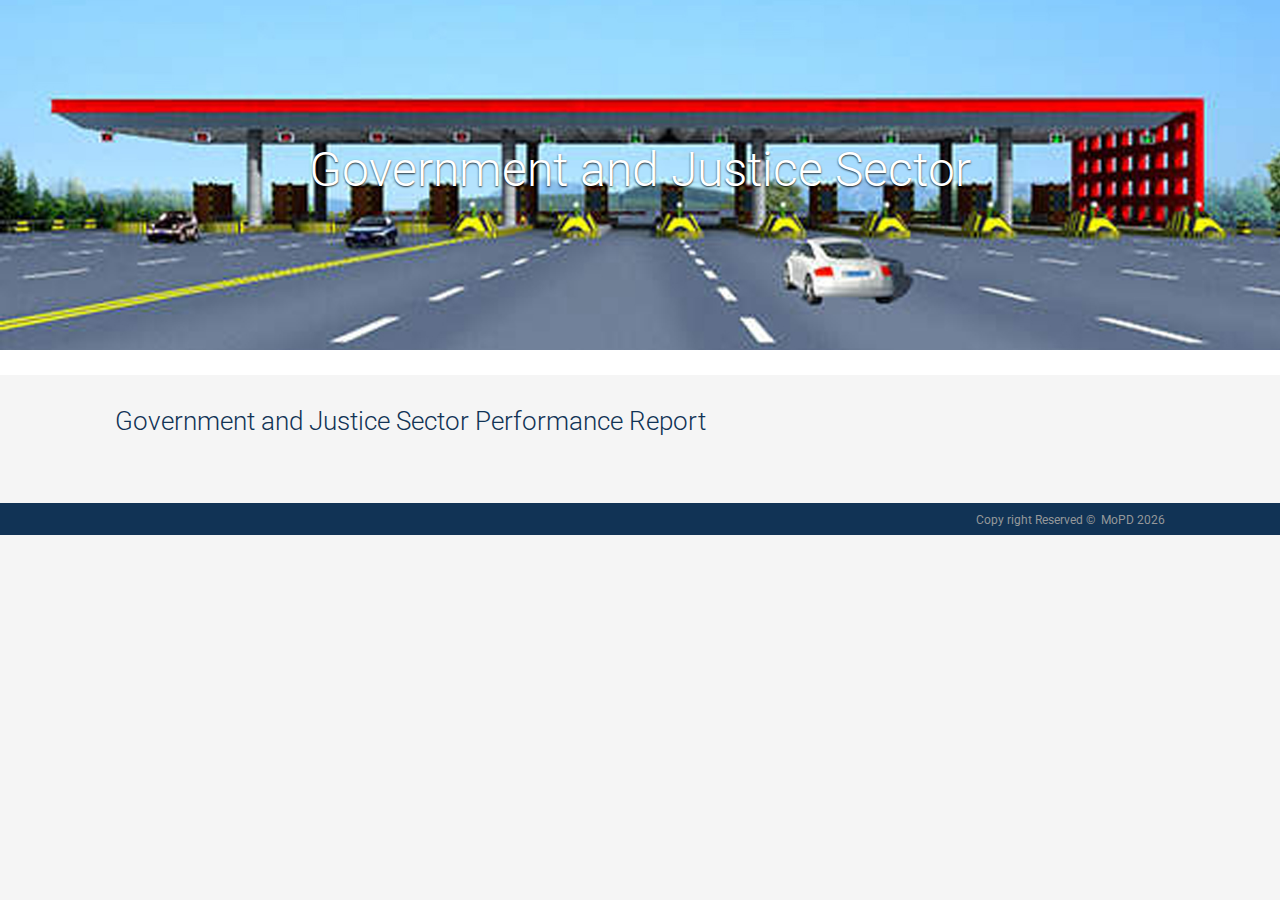
<file: govt_and_justice.html>
<!DOCTYPE html>


<html lang="en_GB">



<!-- Mirrored from data.gov.sg/ by HTTrack Website Copier/3.x [XR&CO'2014], Wed, 05 Apr 2023 12:31:30 GMT -->
<!-- Added by HTTrack -->
<meta http-equiv="content-type" content="text/html;charset=utf-8" />
<!-- /Added by HTTrack -->

<head>
    <!--[if lte ie 8]><script type="text/javascript" src="/fanstatic/vendor/:version:2020-12-29T10:24:02/html5.min.js"></script><![endif]-->
    <link rel="stylesheet" type="text/css" href="css/select2.css" />
    <link rel="stylesheet" type="text/css" href="css/datagovsg.min.css" />
    <link rel="stylesheet" type="text/css" href="css/index.min.css" />
    <link rel="stylesheet" type="text/css" href="css/infocard.css" />
    <link rel="stylesheet" type="text/css" href="css/plottable.css" />


    <script src="https://cdn.datatables.net/1.13.4/css/jquery.dataTables.min.css"></script>
    <script src="https://code.highcharts.com/highcharts.js"></script>
    <script src="https://code.highcharts.com/modules/exporting.js"></script>
    <script src="https://code.highcharts.com/modules/accessibility.js"></script>
    <script src="https://code.highcharts.com/modules/series-label.js"></script>
    
    <title>
    

    </title>

<style>

</style>
</head>

<body>
  
    <!-- <nav class="site-nav">
        <div class="container">
            <a href="index.html">
                <img class="site-logo" src="images/logo.svg" alt="Data.gov.sg" title="Data.gov.sg" />
            </a>
            <a href="index.html" class="site-title">Data.gov.sg</a>
            <div class="flex-spacer"></div>

            <a class="site-link ga-nav-blog" href='https://blog.data.gov.sg/'>Blog</a>
            <a class="site-link ga-nav-developers" href='developer.html'>Developers</a>
            <a class="site-link ga-nav-request" href='https://github.com/datagovsg/datagovsg-datasets/issues/new?title=Dataset%20request:%20%3Cdataset%20title%3E'>Data Request</a>

        </div>
    </nav> -->

    <div class="collapse topic-collapse">
        <div class="container">
            <div class="row">

                <div class="col-xs-4 col-sm-fifth col-sm-ninth">
                    <a class="topic-link ga-nav-topic-selector" data-ga=Economy href="group/economy.html">
                        <img class="hover-on" src=group_icons/active/economy.svg>
                        <img class="hover-off" src=group_icons/inactive/economy.svg>
                        <h5 class="topic-title"><small>Economy</small></h5>
                    </a>
                </div>

                <div class="col-xs-4 col-sm-fifth col-sm-ninth">
                    <a class="topic-link ga-nav-topic-selector" data-ga=Education href="group/education.html">
                        <img class="hover-on" src=group_icons/active/education.svg>
                        <img class="hover-off" src=group_icons/inactive/education.svg>
                        <h5 class="topic-title"><small>Education</small></h5>
                    </a>
                </div>

                <div class="col-xs-4 col-sm-fifth col-sm-ninth">
                    <a class="topic-link ga-nav-topic-selector" data-ga=Environment href="group/environment.html">
                        <img class="hover-on" src=group_icons/active/environment.svg>
                        <img class="hover-off" src=group_icons/inactive/environment.svg>
                        <h5 class="topic-title"><small>Environment</small></h5>
                    </a>
                </div>

                <div class="col-xs-4 col-sm-fifth col-sm-ninth">
                    <a class="topic-link ga-nav-topic-selector" data-ga=Finance href="group/finance.html">
                        <img class="hover-on" src=group_icons/active/finance.svg>
                        <img class="hover-off" src=group_icons/inactive/finance.svg>
                        <h5 class="topic-title"><small>Finance</small></h5>
                    </a>
                </div>

                <div class="col-xs-4 col-sm-fifth col-sm-ninth">
                    <a class="topic-link ga-nav-topic-selector" data-ga=Health href="group/health.html">
                        <img class="hover-on" src=group_icons/active/health.svg>
                        <img class="hover-off" src=group_icons/inactive/health.svg>
                        <h5 class="topic-title"><small>Health</small></h5>
                    </a>
                </div>

                <div class="col-xs-4 col-sm-fifth col-sm-ninth">
                    <a class="topic-link ga-nav-topic-selector" data-ga=Infrastructure href="group/infrastructure.html">
                        <img class="hover-on" src=group_icons/active/infrastructure.svg>
                        <img class="hover-off" src=group_icons/inactive/infrastructure.svg>
                        <h5 class="topic-title"><small>Infrastructure</small></h5>
                    </a>
                </div>

                <div class="col-xs-4 col-sm-fifth col-sm-ninth">
                    <a class="topic-link ga-nav-topic-selector" data-ga=Society href="group/society.html">
                        <img class="hover-on" src=group_icons/active/society.svg>
                        <img class="hover-off" src=group_icons/inactive/society.svg>
                        <h5 class="topic-title"><small>Society</small></h5>
                    </a>
                </div>

                <div class="col-xs-4 col-sm-fifth col-sm-ninth">
                    <a class="topic-link ga-nav-topic-selector" data-ga=Technology href="group/technology.html">
                        <img class="hover-on" src=group_icons/active/technology.svg>
                        <img class="hover-off" src=group_icons/inactive/technology.svg>
                        <h5 class="topic-title"><small>Technology</small></h5>
                    </a>
                </div>

                <div class="col-xs-4 col-sm-fifth col-sm-ninth">
                    <a class="topic-link ga-nav-topic-selector" data-ga=Transport href="group/transport.html">
                        <img class="hover-on" src=group_icons/active/transport.svg>
                        <img class="hover-off" src=group_icons/inactive/transport.svg>
                        <h5 class="topic-title"><small>Transport</small></h5>
                    </a>
                </div>

            </div>
        </div>
    </div>

    <header class="site-header " style="background-image: url(images/header-home.jpg)">
        <h1 class="headline container text-center">
            Government and Justice Sector
        </h1>

    </header>
    <main class="site-main">

        <div class="topics-section">
            <div class="container">
                <div class="topics-row">

                </div>
            </div>
        </div>

<section>
    <div class="container">
                <h2 class="section-title text-muted">Government and Justice Sector Performance Report</h2>
                <div class="row row-scroll">
                    

   
            <!--second graphs start  -->
    <div class="col-md-4 col-sm-6">
                <div class="content-box">
                   <div class="chart-box m-2">
                        <figure class="highcharts-figure">
                        <div id="peace"></div>
                               
                       </figure>
                       </div>
               </div>

       <script>
       Highcharts.chart('peace', {
       chart: {
           type: 'area'
       },
       title: {
           text: 'የሰላም ዘርፍ የ2015 በጀት ዓመት የዘጠኝ ወር ዕቅድ አፈጻጸም',
           align: 'left'
       },
       
       xAxis: {
           categories: ['የ2015 ዓመታዊ ግብ', 'የ2015 የ9 ወራት ዕቅድ2', 'የ2015 የ9 ወራት አፈጻጸም', 'የ9 ወር አፈፃፀም(በመቶኛ)']
       },
       yAxis: {
           title: {
           text: 'የዘጠኝ ወር አፈጻጸም '
           }
       },
       credits: {
           enabled: false
       },
       series: [{
           name: 'ከስልጠና በኋላ ከክልላቸው ውጭ ተሰማርተው አገልግሎት የሰጡ በጎ-ፈቃደኞች በቁጥር',
           data: [972.4, 4103.7, 977.0, 1525.4]
       }, {
           name: 'በዘመናዊ ቴክኖሎጂ የተደገፈ የቅድመ ማስጠንቀቂያ ሥርዓት ሽፋን በመቶኛ',
           data: [400.2, 68.6, 91.3, 33.2]
       }, 
       {
           name: 'ፈጣን ምላሽ ያገኙ የቅድመ ማስጠንቀቂያ መረጃዎች ምጣኔ በመቶኛ',
           data: [-3164.6, -13988.5, -3575.8, -6074]
       },{
           name: 'በተሰጠ ፈጣን ምላሽ የተደረሰ መግባባትና ማስቀረት የተቻለ ግጭት መጠን በመቶኛ',
           data: [586.9, 2723.5, 564.4,1373.1]
       },{
        name: 'ወደ አንጻራዊ ሰላማዊነት የተሸጋገሩ የግጭት ቀጠናዎች በመቶኛ',
        data: [586.9, 2723.5, 564.4,1373.1]
    },{
        name: 'ሀገር-በቀል የግጭት አፈታት ስርዓት እንዲፈታ የተደረገ አለመግባባቶችና ግጭቶች በቁጥር',
        data: [586.9, 2723.5, 564.4,1373.1]
    },{
        name: 'በአጎራባች ክልሎች ያደገ የህዝብ ለህዝብ መተሳሰብና መተማመን በመቶኛ',
        data: [586.9, 2723.5, 564.4,1373.1]
    }
    
       ]
       });
       </script>
   </div>

        <div class="col-md-4 col-sm-6">
                    <div class="content-box">
                       <div class="chart-box m-2">
                            <figure class="highcharts-figure">
                            <div id="foreign"></div>
                                   
                           </figure>
                           </div>
                   </div>

           <script>
           Highcharts.chart('foreign', {
           chart: {
               type: 'area'
           },
           title: {
               text: 'የ2015 በጀት ዓመት የዘጠኝ ወር የውጭ ግንኙነት ዕቅድ አፈጻጸም',
               align: 'left'
           },
           
           xAxis: {
               categories: ['የ2015 ዓመታዊ ግብ', 'የ2015 የ9 ወራት ዕቅድ2', 'የ2015 የ9 ወራት አፈጻጸም', 'የ9 ወር አፈፃፀም(በመቶኛ)']
           },
           yAxis: {
               title: {
               text: 'የዘጠኝ ወር አፈጻጸም'
               }
           },
           credits: {
               enabled: false
           },
           series: [{
               name: 'የተካሄዱ የኢንቨስትመንት የፕሮሞሽኖች መድረኮች እና የተገኙ ውጤቶች በመቶኛ',
               data: [438.9, 73, 97.9, 34.1]
           }, {
               name: 'ማስተሳሰር የተቻለ ላኪዎች በቁጥር',
               data: [400.2, 68.6, 91.3, 33.2]
           }, 
           {
               name: 'አዲስ የተመቻቹ የወጪ ንግድ መዳረሻ ገበያዎች በቁጥር',
               data: [38.6, 4.4, 6.6, 48.4]
           },{
               name: 'ማስተዋወቅ የተቻለባቸው የቱሪዝም የፕሮሞሽኖች መድረኮች እና የተገኙ ውጤቶች በመቶኛ',
               data: [674.6, 111.3, 127.6, 14.6]
           }, 
           {
               name: 'አገራችንን በቱር ፓኬጃቸው ያስገቡ ቱር ኦፕሬተሮች በቁጥር',
               data: [-221.1, -39.3, 20.7, -22.5]
           }, 
           {
               name: 'ወደ አገራችን ቱሪስቶችን የላኩ የቱር ኦፕሬተሮች በቁጥር',
               data: [-218.1, -48.3, 25.7, -12.5]
           }, 
           {
               name: 'መብታቸው የተከበረላቸው በውጭ ሀገር የሚኖሩ ዜጎች በቁጥር',
               data: [-2.1, -8.3, 2.7, -32.5]
           }, 
           {
               name: 'በውጭ አገራት በአስቸጋሪ ሁኔታ ካሉ ዜጎች የተመለሱ በቁጥር',
               data: [-2.1, -8.3, 2.7, -32.5]
           }, 
           {
               name: 'ወደ ሀገር የተላከ ገንዘብ (ሬሚታንስ) በዶላር',
               data: [-2.1, -8.3, 2.7, -32.5]
           }, 
           {
               name: 'በቦንድ ሽያጭ የተሰበሰበ ሀብት በዶላር',
               data: [-2.1, -8.3, 2.7, -32.5]
           }
           ]
           });
           </script>
       </div>

       <div class="col-md-4 col-sm-6">
                    <div class="content-box">

                       <div class="chart-box m-2">
                            <figure class="highcharts-figure">
                            <div id="justice"></div>
                                   
                           </figure>
                           </div>
                   </div>

           <script>
           Highcharts.chart('justice', {
           chart: {
               type: 'area'
           },
           title: {
               text: 'የፍትህ ዘርፍ የ2015 በጀት ዓመት የዘጠኝ ወር ዕቅድ አፈጻጸም',
               align: 'left'
           },
           
           xAxis: {
               categories: ['የ2015 ዓመታዊ ግብ', 'የ2015 የ9 ወራት ዕቅድ2', 'የ2015 የ9 ወራት አፈጻጸም', 'የ9 ወር አፈፃፀም(በመቶኛ)']
           },

           yAxis: {
               title: {
               text: 'የዘጠኝ ወር አፈጻጸም'
               }
           },
           credits: {
               enabled: false
           },
           series: [{
               name: 'የፍትሐብሄር ጉዳዮች በድርድር መፍታት ምጣኔ በመቶኛ',
               data: [438.9, 73, 97.9, 34.1]
           }, {
               name: 'የፍትሐብሄር ጉዳዮች ክርክር የመርታት ምጣኔ በመቶኛ ',
               data: [400.2, 68.6, 91.3, 33.2]
           }, 
           {
               name: 'የፍትሐብሄር ይግባኝ ክርክሮች የመርታት ምጣኔ በመቶኛ',
               data: [38.6, 4.4, 6.6, 48.4]
           },{
               name: 'የፍትሐብሔር ፍርድ አፈፃፀም ምጣኔ በመቶኛ',
               data: [674.6, 111.3, 127.6, 14.6]
           }, 
           {
               name: 'ለመንግስት ተቋማት የተሰጠ የፍትሐ ብሔር ህግ ምክር አገልግሎት በመቶኛ',
               data: [-228.1, -38.3, 29.7, -22.5]
           }, 
           {
               name: 'ውሳኔ የተሰጣቸው ለአስተዳደር ችሎት የቀረቡ መዝገቦች ምጣኔ በመቶኛ',
               data: [-228.1, -38.3, 29.7, -22.5]
           }, 
           {
               name: 'የብሔራዊ የሰብዓዊ መብት ድርጊት መርሀ ግብር አፈጻጸም ምጣኔ በመቶኛ',
               data: [-228.1, -38.3, 29.7, -22.5]
           }, 
           {
               name: 'የወንጀል ምርመራ መዛግብት ዉሳኔ የመስጠት (ማጥራት) ምጣኔ በመቶኛ',
               data: [-228.1, -38.3, 29.7, -22.5]
           }, 
           {
               name: 'የወንጀል ክሶችን የመርታት ምጣኔ በመቶኛ',
               data: [-228.1, -38.3, 29.7, -22.5]
           }, 
           {
               name: 'ነጻ የህግ አገልግሎት ያገኙ ልዩ ድጋፍ የሚሹ ዜጎች ድርሻ በመቶኛ',
               data: [-228.1, -38.3, 29.7, -22.5]
           }, 
           {
               name: 'ጥበቃ ለሚያስፈልጋቸው ጠቋሚና ምስክሮች ጥበቃ የማድረግ ምጣኔ በመቶኛ',
               data: [-228.1, -38.3, 29.7, -22.5]
           }, 
           {
               name: 'የከለላ ዉሳኔዎችን የማይቀበሉ ወይም የሚያደናቅፉ ሰዎችን በህግ እንዲጠየቁ የማድረግ ምጣኔ በመቶኛ',
               data: [-228.1, -38.3, 29.7, -22.5]
           }
           ]
           });
           </script>
       </div>
           

     </div>
    </div>
</section>

</main>

    <footer class="site-account text-right text-muted">
        <div class="container">
            <small>
          <a href="#">
            Copy right Reserved &#169; &nbsp;MoPD  <script>document.write( new Date().getFullYear() );</script>
          </a>
          
        </small>
        </div>
    </footer>
    <script>
        document.getElementsByTagName('html')[0].className += ' js';
    </script>
    <script type="text/javascript" src="js/jquery.min.js"></script>
    <script type="text/javascript" src="js/select2.min.js"></script>
    <script type="text/javascript" src="js/jquery.appear.js"></script>
    <script type="text/javascript" src="js/jquery.autocomplete.min.js"></script>
    <script type="text/javascript" src="js/bootstrap.js"></script>
    <script type="text/javascript" src="js/plottable.min.js"></script>
    <script type="text/javascript" src="js/bootstrap.js"></script>
 
    <script type="text/javascript" src="js/infocard.js"></script>
    <script type="text/javascript" src="https://cdn.datatables.net/1.13.4/js/jquery.dataTables.min.js"></script>
    




</body>

</html>
</file>
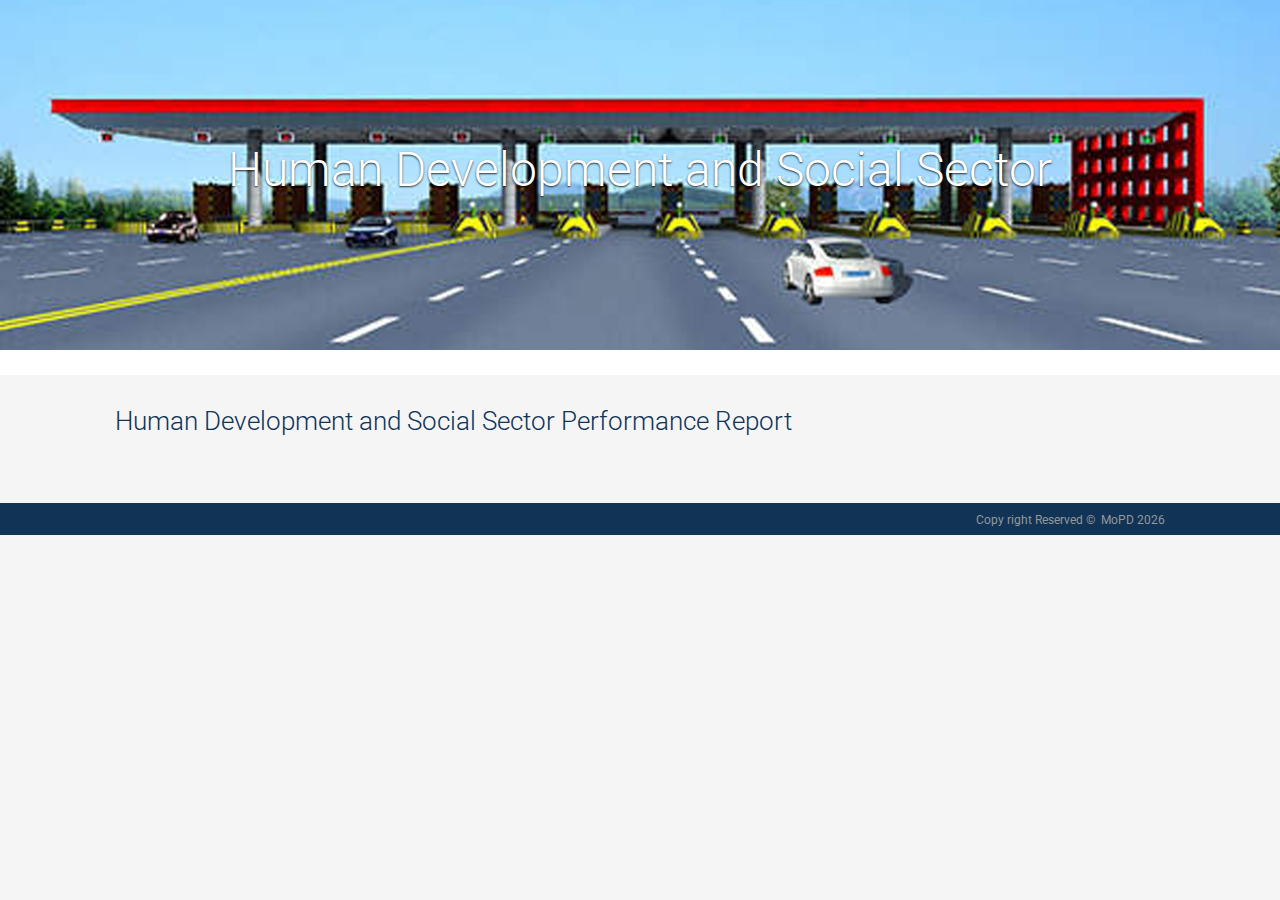
<file: human _and_social_devt.html>
<!DOCTYPE html>


<html lang="en_GB">



<!-- Mirrored from data.gov.sg/ by HTTrack Website Copier/3.x [XR&CO'2014], Wed, 05 Apr 2023 12:31:30 GMT -->
<!-- Added by HTTrack -->
<meta http-equiv="content-type" content="text/html;charset=utf-8" />
<!-- /Added by HTTrack -->

<head>
    <!--[if lte ie 8]><script type="text/javascript" src="/fanstatic/vendor/:version:2020-12-29T10:24:02/html5.min.js"></script><![endif]-->
    <link rel="stylesheet" type="text/css" href="css/select2.css" />
    <link rel="stylesheet" type="text/css" href="css/datagovsg.min.css" />
    <link rel="stylesheet" type="text/css" href="css/index.min.css" />
    <link rel="stylesheet" type="text/css" href="css/infocard.css" />
    <link rel="stylesheet" type="text/css" href="css/plottable.css" />


    <script src="https://cdn.datatables.net/1.13.4/css/jquery.dataTables.min.css"></script>
    <script src="https://code.highcharts.com/highcharts.js"></script>
    <script src="https://code.highcharts.com/modules/exporting.js"></script>
    <script src="https://code.highcharts.com/modules/accessibility.js"></script>
    <script src="https://code.highcharts.com/modules/series-label.js"></script>
    
    <title>
    

    </title>

<style>

</style>
</head>

<body>
  
    <!-- <nav class="site-nav">
        <div class="container">
            <a href="index.html">
                <img class="site-logo" src="images/logo.svg" alt="Data.gov.sg" title="Data.gov.sg" />
            </a>
            <a href="index.html" class="site-title">Data.gov.sg</a>
            <div class="flex-spacer"></div>

            <a class="site-link ga-nav-blog" href='https://blog.data.gov.sg/'>Blog</a>
            <a class="site-link ga-nav-developers" href='developer.html'>Developers</a>
            <a class="site-link ga-nav-request" href='https://github.com/datagovsg/datagovsg-datasets/issues/new?title=Dataset%20request:%20%3Cdataset%20title%3E'>Data Request</a>

        </div>
    </nav> -->

    <div class="collapse topic-collapse">
        <div class="container">
            <div class="row">

                <div class="col-xs-4 col-sm-fifth col-sm-ninth">
                    <a class="topic-link ga-nav-topic-selector" data-ga=Economy href="group/economy.html">
                        <img class="hover-on" src=group_icons/active/economy.svg>
                        <img class="hover-off" src=group_icons/inactive/economy.svg>
                        <h5 class="topic-title"><small>Economy</small></h5>
                    </a>
                </div>

                <div class="col-xs-4 col-sm-fifth col-sm-ninth">
                    <a class="topic-link ga-nav-topic-selector" data-ga=Education href="group/education.html">
                        <img class="hover-on" src=group_icons/active/education.svg>
                        <img class="hover-off" src=group_icons/inactive/education.svg>
                        <h5 class="topic-title"><small>Education</small></h5>
                    </a>
                </div>

                <div class="col-xs-4 col-sm-fifth col-sm-ninth">
                    <a class="topic-link ga-nav-topic-selector" data-ga=Environment href="group/environment.html">
                        <img class="hover-on" src=group_icons/active/environment.svg>
                        <img class="hover-off" src=group_icons/inactive/environment.svg>
                        <h5 class="topic-title"><small>Environment</small></h5>
                    </a>
                </div>

                <div class="col-xs-4 col-sm-fifth col-sm-ninth">
                    <a class="topic-link ga-nav-topic-selector" data-ga=Finance href="group/finance.html">
                        <img class="hover-on" src=group_icons/active/finance.svg>
                        <img class="hover-off" src=group_icons/inactive/finance.svg>
                        <h5 class="topic-title"><small>Finance</small></h5>
                    </a>
                </div>

                <div class="col-xs-4 col-sm-fifth col-sm-ninth">
                    <a class="topic-link ga-nav-topic-selector" data-ga=Health href="group/health.html">
                        <img class="hover-on" src=group_icons/active/health.svg>
                        <img class="hover-off" src=group_icons/inactive/health.svg>
                        <h5 class="topic-title"><small>Health</small></h5>
                    </a>
                </div>

                <div class="col-xs-4 col-sm-fifth col-sm-ninth">
                    <a class="topic-link ga-nav-topic-selector" data-ga=Infrastructure href="group/infrastructure.html">
                        <img class="hover-on" src=group_icons/active/infrastructure.svg>
                        <img class="hover-off" src=group_icons/inactive/infrastructure.svg>
                        <h5 class="topic-title"><small>Infrastructure</small></h5>
                    </a>
                </div>

                <div class="col-xs-4 col-sm-fifth col-sm-ninth">
                    <a class="topic-link ga-nav-topic-selector" data-ga=Society href="group/society.html">
                        <img class="hover-on" src=group_icons/active/society.svg>
                        <img class="hover-off" src=group_icons/inactive/society.svg>
                        <h5 class="topic-title"><small>Society</small></h5>
                    </a>
                </div>

                <div class="col-xs-4 col-sm-fifth col-sm-ninth">
                    <a class="topic-link ga-nav-topic-selector" data-ga=Technology href="group/technology.html">
                        <img class="hover-on" src=group_icons/active/technology.svg>
                        <img class="hover-off" src=group_icons/inactive/technology.svg>
                        <h5 class="topic-title"><small>Technology</small></h5>
                    </a>
                </div>

                <div class="col-xs-4 col-sm-fifth col-sm-ninth">
                    <a class="topic-link ga-nav-topic-selector" data-ga=Transport href="group/transport.html">
                        <img class="hover-on" src=group_icons/active/transport.svg>
                        <img class="hover-off" src=group_icons/inactive/transport.svg>
                        <h5 class="topic-title"><small>Transport</small></h5>
                    </a>
                </div>

            </div>
        </div>
    </div>

    <header class="site-header " style="background-image: url(images/header-home.jpg)">
        <h1 class="headline container text-center">
            Human Development and Social Sector
        </h1>

    </header>
    <main class="site-main">

        <div class="topics-section">
            <div class="container">
                <div class="topics-row">

                </div>
            </div>
        </div>

<section>
    <div class="container">
                <h2 class="section-title text-muted">Human Development and Social Sector Performance Report</h2>
                <div class="row row-scroll">
                    

   
            <!--second graphs start  -->
            <div class="col-md-4 col-sm-6">
                <div class="content-box">
                   <div class="chart-box m-2">
                        <figure class="highcharts-figure">
                        <div id="education"></div>
                               
                       </figure>
                       </div>
               </div>

       <script>
       Highcharts.chart('education', {
       chart: {
           type: 'area'
       },
       title: {
           text: 'የትምህርት ዘርፍ የ2015 በጀት ዓመት የዘጠኝ ወር ዕቅድ አፈጻጸም',
           align: 'left'
       },
       
       xAxis: {
           categories: ['የ2015 ዓመታዊ ግብ', 'የ2015 የ9 ወራት ዕቅድ2', 'የ2015 የ9 ወራት አፈጻጸም', 'የ9 ወር አፈፃፀም(በመቶኛ)']
       },
       yAxis: {
           title: {
           text: 'የትምህርት ዘርፍ አፈጻጽም'
           }
       },
       credits: {
           enabled: false
       },
       series: [{
           name: 'አዲስ የመደበኛ ተማሪዎች ቅበላ በቁጥር',
           data: [972.4, 4103.7, 977.0, 1525.4]
       }, {
           name: 'ራስ ገዝ ዩኒቨርሲቲዎች በቁጥር',
           data: [400.2, 68.6, 91.3, 33.2]
       }, 
       {
           name: 'የከፍተኛ ትምህርት ተማሪዎች አመታዊ የቅበላ ዕድገት',
           data: [-3164.6, -13988.5, -3575.8, -6074]
       },{
           name: 'የከፍተኛ ትምህርት ጥቅል ተሳትፎ',
           data: [586.9, 2723.5, 564.4,1373.1]
       }
    
       ]
       });
       </script>
   </div>

        <div class="col-md-4 col-sm-6">
                    <div class="content-box">
                       <div class="chart-box m-2">
                            <figure class="highcharts-figure">
                            <div id="skills"></div>
                                   
                           </figure>
                           </div>
                   </div>

           <script>
           Highcharts.chart('skills', {
           chart: {
               type: 'area'
           },
           title: {
               text: 'የ2015 በጀት ዓመት የስራና ክህሎት ዘርፍ የዘጠኝ ወር አፈጻጸም',
               align: 'left'
           },
           
           xAxis: {
               categories: ['የ2015 ዓመታዊ ግብ', 'የ2015 የ9 ወራት ዕቅድ2', 'የ2015 የ9 ወራት አፈጻጸም', 'የ9 ወር አፈፃፀም(በመቶኛ)']
           },
           yAxis: {
               title: {
               text: 'የዘጠኝ ወር አፈጻጸም'
               }
           },
           credits: {
               enabled: false
           },
           series: [{
               name: 'ብቃታቸው በምዘና የተረጋገጠ መደበኛ ስልጠና አጠናቃቂዎች በቁጥር',
               data: [438.9, 73, 97.9, 34.1]
           }, {
               name: 'ብቃታቸው በምዘና የተረጋገጠ የገበያ-ተኮር አጫጭር ስልጠና አጠናቃቂዎች በቁጥር',
               data: [400.2, 68.6, 91.3, 33.2]
           }, 
           {
               name: 'በቴ/ሙ/ስ ተቋማት የሴት ሰልጣኞች ተሳትፎ በመቶኛ',
               data: [38.6, 4.4, 6.6, 48.4]
           },{
               name: 'አዲስ የመደበኛ ተማሪዎች ቅበላ በቁጥር',
               data: [674.6, 111.3, 127.6, 14.6]
           }, 
           {
               name: 'በገበያ ተኮር የአጫጭር ስልጠና የሚሰለጥኑ ሰልጣኞች ብዛት በቁጥር',
               data: [-221.1, -39.3, 20.7, -22.5]
           }, 
           {
               name: 'ያደገ የተቋማት አዲስ ሰልጣኝ ቅበላ ምጣኔ በመቶኛ',
               data: [-218.1, -48.3, 25.7, -12.5]
           }, 
           {
               name: 'አቅማቸው በስልጠና የተገነባ አርሶ(አርብቶ) አደሮች በቁጥር',
               data: [-2.1, -8.3, 2.7, -32.5]
           }
           ]
           });
           </script>
       </div>

       <div class="col-md-4 col-sm-6">
                    <div class="content-box">

                       <div class="chart-box m-2">
                            <figure class="highcharts-figure">
                            <div id="technology"></div>
                                   
                           </figure>
                           </div>
                   </div>

           <script>
           Highcharts.chart('technology', {
           chart: {
               type: 'area'
           },
           title: {
               text: 'የቴክኖሎጂና ኢኖቬሽን ዘርፍ የ2015 በጀት ዓመት የዘጠኝ ወር ዕቅድ አፈጻጸም',
               align: 'left'
           },
           
           xAxis: {
               categories: ['የ2015 ዓመታዊ ግብ', 'የ2015 የ9 ወራት ዕቅድ2', 'የ2015 የ9 ወራት አፈጻጸም', 'የ9 ወር አፈፃፀም(በመቶኛ)']
           },
           yAxis: {
               title: {
               text: 'የዘጠኝ ወር አፈጻጸም'
               }
           },
           credits: {
               enabled: false
           },
           series: [{
               name: 'በኦንላይን የሚሰጡ የመንግስት አገልገሎቶች ድርሻ በመቶኛ',
               data: [438.9, 73, 97.9, 34.1]
           }, {
               name: 'በመንግስት ክላውድ የሚሰጡ አገልግሎቶች ብዛት በመቶኛ ',
               data: [400.2, 68.6, 91.3, 33.2]
           }, 
           {
               name: 'ሙሉ በሙሉ በኤሌክትሮኒክ ታገዘው ለህብረተሰቡ የደረሱ አገልግሎቶች በቁጥር',
               data: [38.6, 4.4, 6.6, 48.4]
           },{
               name: 'ከ15 ዓመት ዕድሜ በላይ የሆኑ በዲጂታል ID ዳታቤዝ የታወቁ ነዋሪዎች በመቶኛ',
               data: [674.6, 111.3, 127.6, 14.6]
           }, 
           {
               name: 'የተገነቡ ኢንተርፕራይዞች በቁጥር',
               data: [-228.1, -38.3, 29.7, -22.5]
           }, 
           {
               name: 'የተደገፉ የቴክስታርትአፖች በቁጥር',
               data: [-228.1, -38.3, 29.7, -22.5]
           }, 
           {
               name: 'ውጤታማ የሁኑ የቴክስታርትአፖች በቁጥር',
               data: [-228.1, -38.3, 29.7, -22.5]
           }, 
           {
               name: 'የተገነቡ ኢንዱስትሪዎች ብዛት በቁጥር',
               data: [-228.1, -38.3, 29.7, -22.5]
           }, 
           {
               name: 'የተደገፉ የቴክክስታርትአፕ ኢንዱስትሪዎች ብዛት በቁጥር',
               data: [-228.1, -38.3, 29.7, -22.5]
           }, 
           {
               name: 'ውጤታማ የሆኑ የቴክስታርትአፕ ኢንዱስትሪዎች ብዛት በቁጥር',
               data: [-228.1, -38.3, 29.7, -22.5]
           }, 
           {
               name: 'በBusiness Process Outsourcing የተሰማሩ ድርጅቶች በቁጥር',
               data: [-228.1, -38.3, 29.7, -22.5]
           }, 
           {
               name: 'የሞባይል ተጠቃሚዎች ጥራት ያለው ተደራሽነት በመቶኛ',
               data: [-228.1, -38.3, 29.7, -22.5]
           }, 
           {
               name: 'የኢንተርኔት ተጠቃሚዎች ተደራሽነት በመቶኛ',
               data: [-228.1, -38.3, 29.7, -22.5]
           }
           ]
           });
           </script>
       </div>
           

     </div>
    </div>
</section>

</main>

    <footer class="site-account text-right text-muted">
        <div class="container">
            <small>
          <a href="#">
            Copy right Reserved &#169; &nbsp;MoPD  <script>document.write( new Date().getFullYear() );</script>
          </a>
          
        </small>
        </div>
    </footer>
    <script>
        document.getElementsByTagName('html')[0].className += ' js';
    </script>
    <script type="text/javascript" src="js/jquery.min.js"></script>
    <script type="text/javascript" src="js/select2.min.js"></script>
    <script type="text/javascript" src="js/jquery.appear.js"></script>
    <script type="text/javascript" src="js/jquery.autocomplete.min.js"></script>
    <script type="text/javascript" src="js/bootstrap.js"></script>
    <script type="text/javascript" src="js/plottable.min.js"></script>
    <script type="text/javascript" src="js/bootstrap.js"></script>
 
    <script type="text/javascript" src="js/infocard.js"></script>
    <script type="text/javascript" src="https://cdn.datatables.net/1.13.4/js/jquery.dataTables.min.js"></script>
    




</body>

</html>
</file>
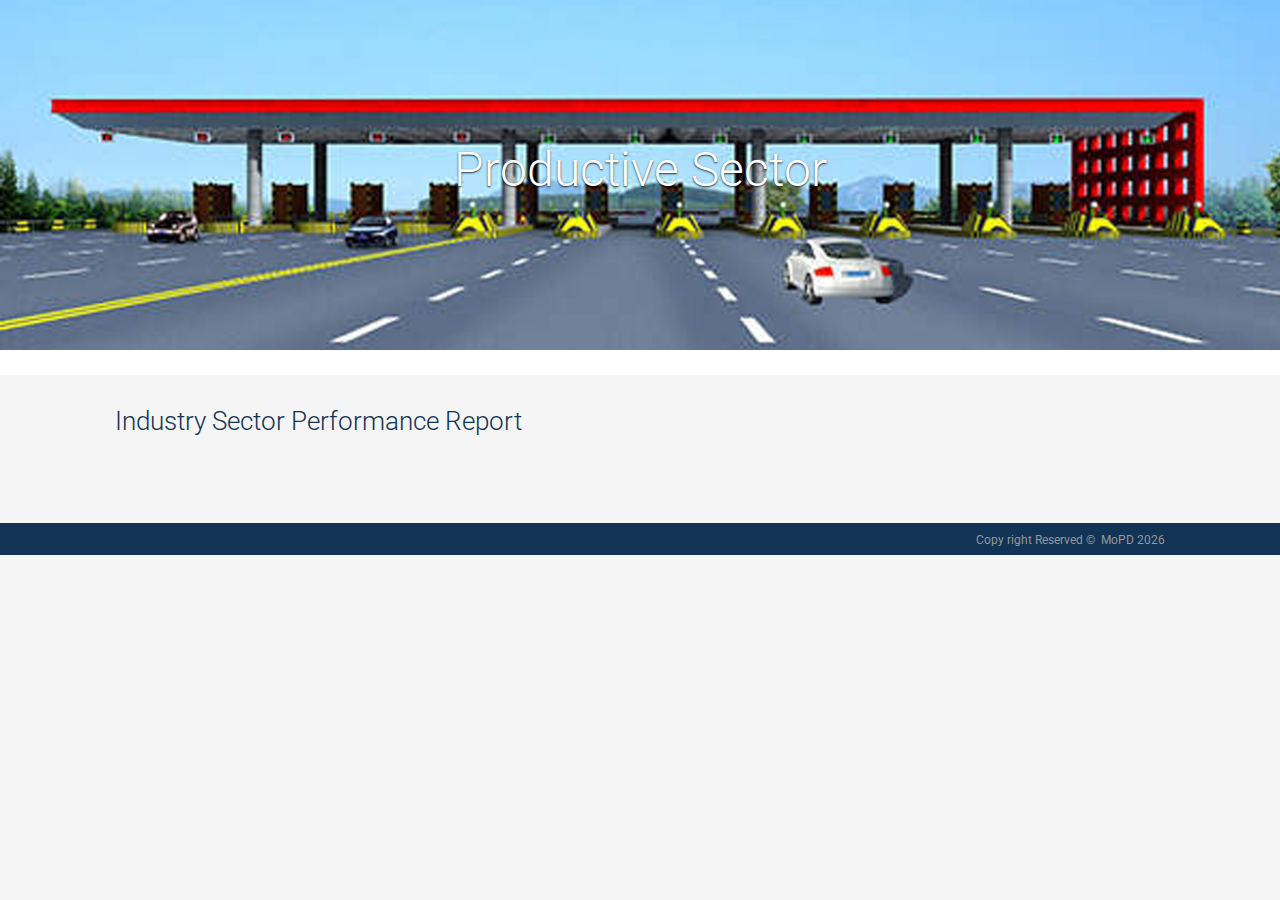
<file: industry.html>
<!DOCTYPE html>


<html lang="en_GB">



<!-- Mirrored from data.gov.sg/ by HTTrack Website Copier/3.x [XR&CO'2014], Wed, 05 Apr 2023 12:31:30 GMT -->
<!-- Added by HTTrack -->
<meta http-equiv="content-type" content="text/html;charset=utf-8" />
<!-- /Added by HTTrack -->

<head>
    <!--[if lte ie 8]><script type="text/javascript" src="/fanstatic/vendor/:version:2020-12-29T10:24:02/html5.min.js"></script><![endif]-->
    <link rel="stylesheet" type="text/css" href="css/select2.css" />
    <link rel="stylesheet" type="text/css" href="css/datagovsg.min.css" />
    <link rel="stylesheet" type="text/css" href="css/index.min.css" />
    <link rel="stylesheet" type="text/css" href="css/infocard.css" />
    <link rel="stylesheet" type="text/css" href="css/plottable.css" />


    <script src="https://cdn.datatables.net/1.13.4/css/jquery.dataTables.min.css"></script>
    <script src="https://code.highcharts.com/highcharts.js"></script>
    <script src="https://code.highcharts.com/modules/exporting.js"></script>
    <script src="https://code.highcharts.com/modules/accessibility.js"></script>
    <script src="https://code.highcharts.com/modules/series-label.js"></script>
    
    <title>
    

    </title>

<style>

</style>
</head>

<body>
  
    <!-- <nav class="site-nav">
        <div class="container">
            <a href="index.html">
                <img class="site-logo" src="images/logo.svg" alt="Data.gov.sg" title="Data.gov.sg" />
            </a>
            <a href="index.html" class="site-title">Data.gov.sg</a>
            <div class="flex-spacer"></div>

            <a class="site-link ga-nav-blog" href='https://blog.data.gov.sg/'>Blog</a>
            <a class="site-link ga-nav-developers" href='developer.html'>Developers</a>
            <a class="site-link ga-nav-request" href='https://github.com/datagovsg/datagovsg-datasets/issues/new?title=Dataset%20request:%20%3Cdataset%20title%3E'>Data Request</a>

        </div>
    </nav> -->

    <div class="collapse topic-collapse">
        <div class="container">
            <div class="row">

                <div class="col-xs-4 col-sm-fifth col-sm-ninth">
                    <a class="topic-link ga-nav-topic-selector" data-ga=Economy href="group/economy.html">
                        <img class="hover-on" src=group_icons/active/economy.svg>
                        <img class="hover-off" src=group_icons/inactive/economy.svg>
                        <h5 class="topic-title"><small>Economy</small></h5>
                    </a>
                </div>

                <div class="col-xs-4 col-sm-fifth col-sm-ninth">
                    <a class="topic-link ga-nav-topic-selector" data-ga=Education href="group/education.html">
                        <img class="hover-on" src=group_icons/active/education.svg>
                        <img class="hover-off" src=group_icons/inactive/education.svg>
                        <h5 class="topic-title"><small>Education</small></h5>
                    </a>
                </div>

                <div class="col-xs-4 col-sm-fifth col-sm-ninth">
                    <a class="topic-link ga-nav-topic-selector" data-ga=Environment href="group/environment.html">
                        <img class="hover-on" src=group_icons/active/environment.svg>
                        <img class="hover-off" src=group_icons/inactive/environment.svg>
                        <h5 class="topic-title"><small>Environment</small></h5>
                    </a>
                </div>

                <div class="col-xs-4 col-sm-fifth col-sm-ninth">
                    <a class="topic-link ga-nav-topic-selector" data-ga=Finance href="group/finance.html">
                        <img class="hover-on" src=group_icons/active/finance.svg>
                        <img class="hover-off" src=group_icons/inactive/finance.svg>
                        <h5 class="topic-title"><small>Finance</small></h5>
                    </a>
                </div>

                <div class="col-xs-4 col-sm-fifth col-sm-ninth">
                    <a class="topic-link ga-nav-topic-selector" data-ga=Health href="group/health.html">
                        <img class="hover-on" src=group_icons/active/health.svg>
                        <img class="hover-off" src=group_icons/inactive/health.svg>
                        <h5 class="topic-title"><small>Health</small></h5>
                    </a>
                </div>

                <div class="col-xs-4 col-sm-fifth col-sm-ninth">
                    <a class="topic-link ga-nav-topic-selector" data-ga=Infrastructure href="group/infrastructure.html">
                        <img class="hover-on" src=group_icons/active/infrastructure.svg>
                        <img class="hover-off" src=group_icons/inactive/infrastructure.svg>
                        <h5 class="topic-title"><small>Infrastructure</small></h5>
                    </a>
                </div>

                <div class="col-xs-4 col-sm-fifth col-sm-ninth">
                    <a class="topic-link ga-nav-topic-selector" data-ga=Society href="group/society.html">
                        <img class="hover-on" src=group_icons/active/society.svg>
                        <img class="hover-off" src=group_icons/inactive/society.svg>
                        <h5 class="topic-title"><small>Society</small></h5>
                    </a>
                </div>

                <div class="col-xs-4 col-sm-fifth col-sm-ninth">
                    <a class="topic-link ga-nav-topic-selector" data-ga=Technology href="group/technology.html">
                        <img class="hover-on" src=group_icons/active/technology.svg>
                        <img class="hover-off" src=group_icons/inactive/technology.svg>
                        <h5 class="topic-title"><small>Technology</small></h5>
                    </a>
                </div>

                <div class="col-xs-4 col-sm-fifth col-sm-ninth">
                    <a class="topic-link ga-nav-topic-selector" data-ga=Transport href="group/transport.html">
                        <img class="hover-on" src=group_icons/active/transport.svg>
                        <img class="hover-off" src=group_icons/inactive/transport.svg>
                        <h5 class="topic-title"><small>Transport</small></h5>
                    </a>
                </div>

            </div>
        </div>
    </div>

    <header class="site-header " style="background-image: url(images/header-home.jpg)">
        <h1 class="headline container text-center">
           Productive Sector 
        </h1>

    </header>
    <main class="site-main">

        <div class="topics-section">
            <div class="container">
                <div class="topics-row">

                </div>
            </div>
        </div>

<section>
    <div class="container">
                <h2 class="section-title text-muted">Industry Sector Performance Report</h2>
                <div class="row row-scroll">
                    

    <div class="col-md-4 col-sm-6">

                        <div class="content-box">

                            <div class="chart-box m-2">
                                <figure class="highcharts-figure">
                                    <div id="Industry_Sector"></div>
                                   
                                  </figure>
                            </div>

                        </div>

        <script>
            Highcharts.chart('Industry_Sector', {

            title: {
            text: 'የአምራች ኢንዱስትሪዎች የማምረት',
            align: 'left'
            },


            yAxis: {
            title: {
                text: 'የማምረት አቅም'
            },
            gridLineColor: '#ffffff',
             gridLineWidth: 0,
            },

            xAxis: {
                categories: ['የ2015 ዓመታዊ ግብ', 'የ2015 የ9 ወራት ዕቅድ2', 'የ2015 የ9 ወራት አፈጻጸም', 'የ9 ወር አፈፃፀም(በመቶኛ)']
            },
            credits: {
                enabled: false
            },

            legend: {
            layout: 'vertical',
            align: 'right',
            verticalAlign: 'middle'
            },

            plotOptions: {
            series: {
                label: {
                connectorAllowed: false
                
                },
            label: {
                    enabled: false,
                },
                
            }
            },

            series: [{
            name: 'የጨርቃጨርቅ ',
            data: [34.3, 34.5, 34, 33.8]
            },{
                name: 'የቆዳ ',
                data: [40.4, 39.9, 38.8, 37.9]
                },{
                name: 'የማኑ/ቴክ ኢንጂነሪንግ',
                data: [26.1, 27, 27.4, 28.1]
                },{
                    name: 'የምግብና መጠጥ',
                    data: [26.1, 27, 27.4, 28.1]
                    },
                    {
                        name: 'ለኬሚካልና የኮን/ ግብዓት',
                        data: [26.1, 27, 27.4, 28.1]
                        }
                ],
            
            

            responsive: {
            rules: [{
                condition: {
                maxWidth: 500
                },
                chartOptions: {
                legend: {
                    layout: 'horizontal',
                    align: 'center',
                    verticalAlign: 'bottom'
                }
                }
            }]
            }

            });
         </script>
    </div>
            <!--second graphs start  -->
            <div class="col-md-4 col-sm-6">
                <div class="content-box">
                   <div class="chart-box m-2">
                        <figure class="highcharts-figure">
                        <div id="import_substitution"></div>
                               
                       </figure>
                       </div>
               </div>

       <script>
       Highcharts.chart('import_substitution', {
       chart: {
           type: 'area'
       },
       title: {
           text: 'የተተኩ የኢንዱስትሪ ምርቶች መጠን (በቶን)',
           align: 'left'
       },
       
       xAxis: {
           categories: ['የ2015 ዓመታዊ ግብ', 'የ2015 የ9 ወራት ዕቅድ2', 'የ2015 የ9 ወራት አፈጻጸም', 'የ9 ወር አፈፃፀም(በመቶኛ)']
       },
       yAxis: {
           title: {
           text: 'የተተኩ የኢንዱስትሪ ምርቶች መጠን'
           }
       },
       credits: {
           enabled: false
       },
       series: [{
           name: 'በጨርቃጨርቅ የተተኩ ምርቶች መጠን በሚ ቁጥር',
           data: [972.4, 4103.7, 977.0, 1525.4]
       }, {
           name: 'በቆዳ የተተኩ ምርቶች መጠን (ካሬ ጫማ) (በሚሊየን)',
           data: [400.2, 68.6, 91.3, 33.2]
       }, 
       {
           name: 'በቆዳ የተተኩ ምርቶች መጠን ማሳደግ (ጥንድ ጫማ) በሚሊየን',
           data: [-3164.6, -13988.5, -3575.8, -6074]
       },{
           name: 'በቆዳ የተተኩ ምርቶች መጠን ማሳደግ (ካሬ ጫማ) በሚ ቁጥር',
           data: [586.9, 2723.5, 564.4,1373.1]
       }, 
       {
           name: 'በማኑ/ ቴክኖሎጂና ኢንጂነሪንግ የተተኩ ምርቶች መጠን በሚሊ ቶን',
           data: [44.9, 48.6, 52.3, 52.3]
           
       },{
        name: 'በምግብና መጠጥ አምራች የተተኩ ምርቶች መጠን በሚሊ ቶን',
        data: [58.9, 23.5, 64.4,13.1]
    },{
        name: 'በኬሚካልና የኮን/ ግብዓቶች የተተኩ ምርቶች መጠን በሚሊ ቶን',
        data: [56.9, 72.5, 54.4,33.1]
    }
       
       ]
       });
       </script>
   </div>

        <div class="col-md-4 col-sm-6">
                    <div class="content-box">
                       <div class="chart-box m-2">
                            <figure class="highcharts-figure">
                            <div id="saved_capital"></div>
                                   
                           </figure>
                           </div>
                   </div>

           <script>
           Highcharts.chart('saved_capital', {
           chart: {
               type: 'area'
           },
           title: {
               text: 'የዳነ የውጭ ምንዛሬ በሚ/ዶላር',
               align: 'left'
           },
           
           xAxis: {
               categories: ['የ2015 ዓመታዊ ግብ', 'የ2015 የ9 ወራት ዕቅድ2', 'የ2015 የ9 ወራት አፈጻጸም', 'የ9 ወር አፈፃፀም(በመቶኛ)']
           },
           yAxis: {
               title: {
               text: 'የዳነ የውጭ ምንዛሬ በሚ/ዶላር'
               }
           },
           credits: {
               enabled: false
           },
           series: [{
               name: 'በጨርቃጨርቅ የዳነ የውጭ ምንዛሬ',
               data: [438.9, 73, 97.9, 34.1]
           }, {
               name: 'በቆዳ የዳነ የውጭ ምንዛሬ',
               data: [400.2, 68.6, 91.3, 33.2]
           }, 
           {
               name: 'በማኑ/ ቴክኖሎጂና ኢንጂነሪንግ የዳነ የውጭ ምንዛሬ',
               data: [38.6, 4.4, 6.6, 48.4]
           },{
               name: 'በምግብና መጠጥ የዳነ የውጭ ምንዛሬ',
               data: [674.6, 111.3, 127.6, 14.6]
           }, 
           {
               name: 'በኬሚካልና የኮንስትራክሽን ግብዓቶች የዳነ የውጭ ምንዛሬ',
               data: [-228.1, -38.3, 29.7, -22.5]
           }]
           });
           </script>
       </div>

       <div class="col-md-4 col-sm-6">
                    <div class="content-box">

                       <div class="chart-box m-2">
                            <figure class="highcharts-figure">
                            <div id="local_market_share"></div>
                                   
                           </figure>
                           </div>
                   </div>

           <script>
           Highcharts.chart('local_market_share', {
           chart: {
               type: 'area'
           },
           title: {
               text: 'የሀገር ውስጥ የገበያ ድርሻ ማሳደግ (በመቶኛ)',
               align: 'left'
           },
           
           xAxis: {
               categories: ['የ2015 ዓመታዊ ግብ', 'የ2015 የ9 ወራት ዕቅድ2', 'የ2015 የ9 ወራት አፈጻጸም', 'የ9 ወር አፈፃፀም(በመቶኛ)']
           },
           yAxis: {
               title: {
               text: 'የሀገር ውስጥ የገበያ ድርሻ ማሳደግ (በመቶኛ)'
               }
           },
           credits: {
               enabled: false
           },
           series: [{
               name: 'የሀገር ውስጥ ጨርቃጨርቅ ምርት ከጠቅላላ ፍጆታ ድርሻ',
               data: [438.9, 73, 97.9, 34.1]
           }, {
               name: 'የሀገር ውስጥ ቆዳ ምርት ከጠቅላላ ፍጆታ ድርሻ ',
               data: [400.2, 68.6, 91.3, 33.2]
           }, 
           {
               name: 'የሀገር ውስጥ ማኑፋክቸሪንግ ከጠቅላላ ፍጆታ ድርሻ',
               data: [38.6, 4.4, 6.6, 48.4]
           },{
               name: 'የሀገር ውስጥ የምግብና መጠጥ ምርት ከጠቅላላ ፍጆታ ድርሻ',
               data: [674.6, 111.3, 127.6, 14.6]
           }, 
           {
               name: 'የሀገር ውስጥ ኬሚካልና የኮንስትራክሽን ግብዓቶች ምርት ከጠቅላላ ፍጆታ ድርሻ',
               data: [-228.1, -38.3, 29.7, -22.5]
           }]
           });
           </script>
       </div>
                <div class="col-md-4 col-sm-6">
                    <div class="content-box">

                    <div class="chart-box m-2">
                            <figure class="highcharts-figure">
                            <div id="local_investor"></div>
                                
                        </figure>
                        </div>
                </div>
                
        <script>
            Highcharts.chart('local_investor', {
            chart: {
            type: 'area'
            },
            title: {
            text: 'የሀገር ውስጥ ባለሃብቶች ኢንቨስትመንት በቁጥር',
            align: 'left'
            },

            xAxis: {
            categories: ['የ2015 ዓመታዊ ግብ', 'የ2015 የ9 ወራት ዕቅድ2', 'የ2015 የ9 ወራት አፈጻጸም', 'የ9 ወር አፈፃፀም(በመቶኛ)']
            },
            yAxis: {
            title: {
            text: 'የሀገር ውስጥ ባለሃብቶች'
            }
            },
            credits: {
            enabled: false
            },
            series: [{
            name: 'የሀገር ውስጥ ባለሃብቶች ኢንቨስትመንት ካፒታል ቢሊየን ብር',
            data: [186000.5, 81705.3, 125665.3, 27648.1]
            }, {
            name: 'ወደ ማምረት የሚሸጋገሩ ከፍተኛ ኢንዱስትሪዎች በቁጥር',
            data: [329451.0, 65290.8, 146849.3, 427909.0]
            }, 
            {
            name: 'ወደ ማምረት የሚሸጋገሩ መካከለኛ ኢንዱስትሪዎች በቁጥር',
            data: [1283283.8, 1296692.1, 1372153.3, 1590362.9]
            }, 
            {
            name: 'ወደ ማምረት የሚሸጋገሩ አነስተኛ ኢንዱስትሪዎች በቁጥር',
            data: [1283283.8, 1296692.1, 1372153.3, 1590362.9]
            }, 
            {
            name: 'የተቋቋሙ አዳዲስ አነስተኛና መካከለኛ ኢንዱስትሪዎች በቁጥር',
            data: [1283283.8, 1296692.1, 1372153.3, 1590362.9]
            }, 
            {
            name: 'አዳዲስ የተቋቋሙ አነስተኛ ኢንዱስትሪዎች ብዛት በቁጥር',
            data: [1283283.8, 1296692.1, 1372153.3, 1590362.9]
            }, 
            {
            name: 'አዳዲስ የተቋቋሙ መካከለኛ ኢንዱስትሪዎች በቁጥር',
            data: [1283283.8, 1296692.1, 1372153.3, 1590362.9]
            }, 
            {
            name: 'የአነስተኛና መካከለኛ ኢንዱስትሪዎችን ሽግግር በቁጥር',
            data: [1283283.8, 1296692.1, 1372153.3, 1590362.9]
            }, 
            {
            name: 'ከአነስተኛ ወደ መካከለኛ የተሸጋገሩ ኢንዱስትሪዎች በቁጥር',
            data: [1283283.8, 1296692.1, 1372153.3, 1590362.9]
            }, 
            {
            name: 'ከመካከለኛ ወደ ከፍተኛ የተሸጋገሩ ኢንዱስትሪዎች በቁጥር',
            data: [1283283.8, 1296692.1, 1372153.3, 1590362.9]
            }
            ]
            });
            </script>
            </div>

     </div>
    </div>
</section>

</main>

    <footer class="site-account text-right text-muted">
        <div class="container">
            <small>
          <a href="#">
            Copy right Reserved &#169; &nbsp;MoPD  <script>document.write( new Date().getFullYear() );</script>
          </a>
          
        </small>
        </div>
    </footer>
    <script>
        document.getElementsByTagName('html')[0].className += ' js';
    </script>
    <script type="text/javascript" src="js/jquery.min.js"></script>
    <script type="text/javascript" src="js/select2.min.js"></script>
    <script type="text/javascript" src="js/jquery.appear.js"></script>
    <script type="text/javascript" src="js/jquery.autocomplete.min.js"></script>
    <script type="text/javascript" src="js/bootstrap.js"></script>
    <script type="text/javascript" src="js/plottable.min.js"></script>
    <script type="text/javascript" src="js/bootstrap.js"></script>
 
    <script type="text/javascript" src="js/infocard.js"></script>
    <script type="text/javascript" src="https://cdn.datatables.net/1.13.4/js/jquery.dataTables.min.js"></script>
    




</body>

</html>
</file>
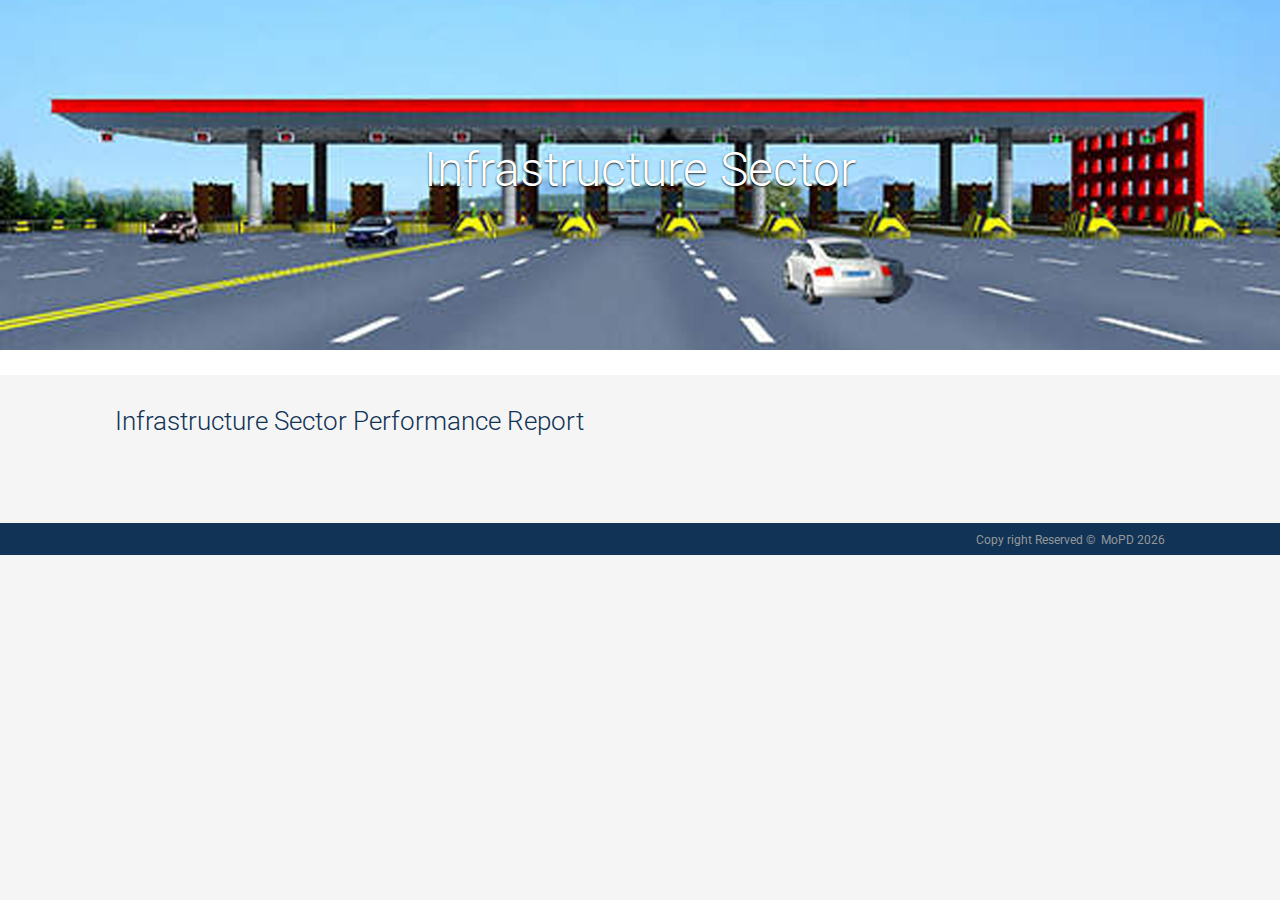
<file: infrastructure.html>
<!DOCTYPE html>


<html lang="en_GB">



<!-- Mirrored from data.gov.sg/ by HTTrack Website Copier/3.x [XR&CO'2014], Wed, 05 Apr 2023 12:31:30 GMT -->
<!-- Added by HTTrack -->
<meta http-equiv="content-type" content="text/html;charset=utf-8" />
<!-- /Added by HTTrack -->

<head>
    <!--[if lte ie 8]><script type="text/javascript" src="/fanstatic/vendor/:version:2020-12-29T10:24:02/html5.min.js"></script><![endif]-->
    <link rel="stylesheet" type="text/css" href="css/select2.css" />
    <link rel="stylesheet" type="text/css" href="css/datagovsg.min.css" />
    <link rel="stylesheet" type="text/css" href="css/index.min.css" />
    <link rel="stylesheet" type="text/css" href="css/infocard.css" />
    <link rel="stylesheet" type="text/css" href="css/plottable.css" />


    <script src="https://cdn.datatables.net/1.13.4/css/jquery.dataTables.min.css"></script>
    <script src="https://code.highcharts.com/highcharts.js"></script>
    <script src="https://code.highcharts.com/modules/exporting.js"></script>
    <script src="https://code.highcharts.com/modules/accessibility.js"></script>
    <script src="https://code.highcharts.com/modules/series-label.js"></script>
    
    <title>
    

    </title>

<style>

</style>
</head>

<body>
    <div class="collapse topic-collapse">
        <div class="container">
            <div class="row">

                <div class="col-xs-4 col-sm-fifth col-sm-ninth">
                    <a class="topic-link ga-nav-topic-selector" data-ga=Economy href="group/economy.html">
                        <img class="hover-on" src=group_icons/active/economy.svg>
                        <img class="hover-off" src=group_icons/inactive/economy.svg>
                        <h5 class="topic-title"><small>Economy</small></h5>
                    </a>
                </div>

                <div class="col-xs-4 col-sm-fifth col-sm-ninth">
                    <a class="topic-link ga-nav-topic-selector" data-ga=Education href="group/education.html">
                        <img class="hover-on" src=group_icons/active/education.svg>
                        <img class="hover-off" src=group_icons/inactive/education.svg>
                        <h5 class="topic-title"><small>Education</small></h5>
                    </a>
                </div>

                <div class="col-xs-4 col-sm-fifth col-sm-ninth">
                    <a class="topic-link ga-nav-topic-selector" data-ga=Environment href="group/environment.html">
                        <img class="hover-on" src=group_icons/active/environment.svg>
                        <img class="hover-off" src=group_icons/inactive/environment.svg>
                        <h5 class="topic-title"><small>Environment</small></h5>
                    </a>
                </div>

                <div class="col-xs-4 col-sm-fifth col-sm-ninth">
                    <a class="topic-link ga-nav-topic-selector" data-ga=Finance href="group/finance.html">
                        <img class="hover-on" src=group_icons/active/finance.svg>
                        <img class="hover-off" src=group_icons/inactive/finance.svg>
                        <h5 class="topic-title"><small>Finance</small></h5>
                    </a>
                </div>

                <div class="col-xs-4 col-sm-fifth col-sm-ninth">
                    <a class="topic-link ga-nav-topic-selector" data-ga=Health href="group/health.html">
                        <img class="hover-on" src=group_icons/active/health.svg>
                        <img class="hover-off" src=group_icons/inactive/health.svg>
                        <h5 class="topic-title"><small>Health</small></h5>
                    </a>
                </div>

                <div class="col-xs-4 col-sm-fifth col-sm-ninth">
                    <a class="topic-link ga-nav-topic-selector" data-ga=Infrastructure href="group/infrastructure.html">
                        <img class="hover-on" src=group_icons/active/infrastructure.svg>
                        <img class="hover-off" src=group_icons/inactive/infrastructure.svg>
                        <h5 class="topic-title"><small>Infrastructure</small></h5>
                    </a>
                </div>

                <div class="col-xs-4 col-sm-fifth col-sm-ninth">
                    <a class="topic-link ga-nav-topic-selector" data-ga=Society href="group/society.html">
                        <img class="hover-on" src=group_icons/active/society.svg>
                        <img class="hover-off" src=group_icons/inactive/society.svg>
                        <h5 class="topic-title"><small>Society</small></h5>
                    </a>
                </div>

                <div class="col-xs-4 col-sm-fifth col-sm-ninth">
                    <a class="topic-link ga-nav-topic-selector" data-ga=Technology href="group/technology.html">
                        <img class="hover-on" src=group_icons/active/technology.svg>
                        <img class="hover-off" src=group_icons/inactive/technology.svg>
                        <h5 class="topic-title"><small>Technology</small></h5>
                    </a>
                </div>

                <div class="col-xs-4 col-sm-fifth col-sm-ninth">
                    <a class="topic-link ga-nav-topic-selector" data-ga=Transport href="group/transport.html">
                        <img class="hover-on" src=group_icons/active/transport.svg>
                        <img class="hover-off" src=group_icons/inactive/transport.svg>
                        <h5 class="topic-title"><small>Transport</small></h5>
                    </a>
                </div>

            </div>
        </div>
    </div>

    <header class="site-header " style="background-image: url(images/header-home.jpg)">
        <h1 class="headline container text-center">
           Infrastructure Sector 
        </h1>

    </header>
    <main class="site-main">

        <div class="topics-section">
            <div class="container">
                <div class="topics-row">

                </div>
            </div>
        </div>

<section>
    <div class="container">
                <h2 class="section-title text-muted">Infrastructure Sector Performance Report</h2>
                <div class="row row-scroll">
                    

   
            <!--second graphs start  -->
            <div class="col-md-4 col-sm-6">
                <div class="content-box">
                   <div class="chart-box m-2">
                        <figure class="highcharts-figure">
                        <div id="urban_development"></div>
                               
                       </figure>
                       </div>
               </div>

       <script>
       Highcharts.chart('urban_development', {
       chart: {
           type: 'area'
       },
       title: {
           text: 'የከተማና መሰረተ ልማት ዘርፍ የ2015 በጀት ዓመት የዘጠኝ ወር ዕቅድ አፈጻጸም',
           align: 'left'
       },
       
       xAxis: {
           categories: ['የ2015 ዓመታዊ ግብ', 'የ2015 የ9 ወራት ዕቅድ2', 'የ2015 የ9 ወራት አፈጻጸም', 'የ9 ወር አፈፃፀም(በመቶኛ)']
       },
       yAxis: {
           title: {
           text: 'የከተማ ልማት አፈጻጽም'
           }
       },
       credits: {
           enabled: false
       },
       series: [{
           name: 'የማዘጋጃ ቤት ገቢ አቅም ማሳደግ በቢሊዮን ብር',
           data: [972.4, 4103.7, 977.0, 1525.4]
       }, {
           name: 'አጠቃላይ የከተሞች ገቢ ለማዘጋጃ ቤታዊ ልማት ከሚያስፈልጋቸው ወጪ ድርሻ በመቶኛ',
           data: [400.2, 68.6, 91.3, 33.2]
       }, 
       {
           name: 'በመንግስት አስተባበሪነት ደረጃቸውን ጠብቀው የተገነቡና ተደራሽ የሆኑ ቤቶች በቁጥር',
           data: [-3164.6, -13988.5, -3575.8, -6074]
       },{
           name: 'በገጠር የልማት ማዕከላት ደረጃቸውን ጠብቀው የተገነቡ ቤቶች በቁጥር',
           data: [586.9, 2723.5, 564.4,1373.1]
       }, 
       {
           name: 'በከተሞች የተገነቡ የተለያየ ደረጃ ያላቸው መንገዶች በኪ/ሜ',
           data: [44.9, 48.6, 52.3, 52.3]
           
       },{
        name: 'በከተሞች የተዘረጋ የውሃ መስመር በኪ/ሜ',
        data: [58.9, 23.5, 64.4,13.1]
    },{
        name: 'የከተሞች የመንገድ መብራት ዝርጋታ በኪ/ሜ',
        data: [56.9, 72.5, 54.4,33.1]
    },{
        name: 'አጠቃላይ የመንገድ ሽፋን በኪ/ሜ',
        data: [56.9, 72.5, 54.4,33.1]
    }
    
       ]
       });
       </script>
   </div>

        <div class="col-md-4 col-sm-6">
                    <div class="content-box">
                       <div class="chart-box m-2">
                            <figure class="highcharts-figure">
                            <div id="transport"></div>
                                   
                           </figure>
                           </div>
                   </div>

           <script>
           Highcharts.chart('transport', {
           chart: {
               type: 'area'
           },
           title: {
               text: 'የትራንስፖርትና ሎጂስቲክስ ዘርፍ የ2015 በጀት ዓመት የዘጠኝ ወር ዕቅድ አፈጻጸም',
               align: 'left'
           },
           
           xAxis: {
               categories: ['የ2015 ዓመታዊ ግብ', 'የ2015 የ9 ወራት ዕቅድ2', 'የ2015 የ9 ወራት አፈጻጸም', 'የ9 ወር አፈፃፀም(በመቶኛ)']
           },
           yAxis: {
               title: {
               text: 'የዘጠኝ ወር አፈጻጸም'
               }
           },
           credits: {
               enabled: false
           },
           series: [{
               name: 'የመልቲሞዳል ትራንስፖርት አፈፃፀምን በመቶኛ)',
               data: [438.9, 73, 97.9, 34.1]
           }, {
               name: 'ወጪ ዕቃዎችን በአገር ውስጥ በኮንቴነር አሽጐ የመላክ አፈፃፀምን በመቶኛ',
               data: [400.2, 68.6, 91.3, 33.2]
           }, 
           {
               name: 'የገቢ ዕቃዎችን የወደብ ላይ ቆይታ መቀነስ በመቶኛ',
               data: [38.6, 4.4, 6.6, 48.4]
           },{
               name: 'የመጠቀሚያ የባህር ወደቦች ብዛትን በቁጥር',
               data: [674.6, 111.3, 127.6, 14.6]
           }, 
           {
               name: 'በጭነት ተሽከርካሪዎች የተጓጓዘ የገቢና ወጪ ጭነት መጠንን በሚሊ ቶን',
               data: [-221.1, -39.3, 20.7, -22.5]
           }, 
           {
               name: 'በባቡር ትራንስፖርት የተጓጓዘ የገቢና ወጪ ጭነት መጠንን በሚሊ ቶን',
               data: [-218.1, -48.3, 25.7, -12.5]
           }, 
           {
               name: 'በአየር ትራንስፖርት የተጓጓዘ የገቢና ወጪ ጭነት መጠንን በሚሊ ቶን',
               data: [-2.1, -8.3, 2.7, -32.5]
           }, 
           {
               name: 'የተጓጓዘ የፈሳሽ ጭነት መጠንን በሚሊ ቶን',
               data: [-208.1, -37.3, 69.7, -32.5]
           }, 
           {
               name: 'የዲሜሬጅ ህግ የጊዜ ስታንዳርዶችን አፈፃፀም በመቶኛ',
               data: [-22.1, -3.3, 2.7, -2.5]
           }, 
           {
               name: 'ጥቅል ሀገራዊ የሎጂስቲክስ አፈፃፀምን በቁጥር',
               data: [-28.1, -8.3, 9.7, -2.5]
           }
           ]
           });
           </script>
       </div>

       <div class="col-md-4 col-sm-6">
                    <div class="content-box">

                       <div class="chart-box m-2">
                            <figure class="highcharts-figure">
                            <div id="technology"></div>
                                   
                           </figure>
                           </div>
                   </div>

           <script>
           Highcharts.chart('technology', {
           chart: {
               type: 'area'
           },
           title: {
               text: 'የቴክኖሎጂና ኢኖቬሽን ዘርፍ የ2015 በጀት ዓመት የዘጠኝ ወር ዕቅድ አፈጻጸም',
               align: 'left'
           },
           
           xAxis: {
               categories: ['የ2015 ዓመታዊ ግብ', 'የ2015 የ9 ወራት ዕቅድ2', 'የ2015 የ9 ወራት አፈጻጸም', 'የ9 ወር አፈፃፀም(በመቶኛ)']
           },
           yAxis: {
               title: {
               text: 'የዘጠኝ ወር አፈጻጸም'
               }
           },
           credits: {
               enabled: false
           },
           series: [{
               name: 'በኦንላይን የሚሰጡ የመንግስት አገልገሎቶች ድርሻ በመቶኛ',
               data: [438.9, 73, 97.9, 34.1]
           }, {
               name: 'በመንግስት ክላውድ የሚሰጡ አገልግሎቶች ብዛት በመቶኛ ',
               data: [400.2, 68.6, 91.3, 33.2]
           }, 
           {
               name: 'ሙሉ በሙሉ በኤሌክትሮኒክ ታገዘው ለህብረተሰቡ የደረሱ አገልግሎቶች በቁጥር',
               data: [38.6, 4.4, 6.6, 48.4]
           },{
               name: 'ከ15 ዓመት ዕድሜ በላይ የሆኑ በዲጂታል ID ዳታቤዝ የታወቁ ነዋሪዎች በመቶኛ',
               data: [674.6, 111.3, 127.6, 14.6]
           }, 
           {
               name: 'የተገነቡ ኢንተርፕራይዞች በቁጥር',
               data: [-228.1, -38.3, 29.7, -22.5]
           }, 
           {
               name: 'የተደገፉ የቴክስታርትአፖች በቁጥር',
               data: [-228.1, -38.3, 29.7, -22.5]
           }, 
           {
               name: 'ውጤታማ የሁኑ የቴክስታርትአፖች በቁጥር',
               data: [-228.1, -38.3, 29.7, -22.5]
           }, 
           {
               name: 'የተገነቡ ኢንዱስትሪዎች ብዛት በቁጥር',
               data: [-228.1, -38.3, 29.7, -22.5]
           }, 
           {
               name: 'የተደገፉ የቴክክስታርትአፕ ኢንዱስትሪዎች ብዛት በቁጥር',
               data: [-228.1, -38.3, 29.7, -22.5]
           }, 
           {
               name: 'ውጤታማ የሆኑ የቴክስታርትአፕ ኢንዱስትሪዎች ብዛት በቁጥር',
               data: [-228.1, -38.3, 29.7, -22.5]
           }, 
           {
               name: 'በBusiness Process Outsourcing የተሰማሩ ድርጅቶች በቁጥር',
               data: [-228.1, -38.3, 29.7, -22.5]
           }, 
           {
               name: 'የሞባይል ተጠቃሚዎች ጥራት ያለው ተደራሽነት በመቶኛ',
               data: [-228.1, -38.3, 29.7, -22.5]
           }, 
           {
               name: 'የኢንተርኔት ተጠቃሚዎች ተደራሽነት በመቶኛ',
               data: [-228.1, -38.3, 29.7, -22.5]
           }
           ]
           });
           </script>
       </div>

       <div class="col-md-4 col-sm-6">
        <div class="content-box">

           <div class="chart-box m-2">
                <figure class="highcharts-figure">
                <div id="water"></div>
                       
               </figure>
               </div>
       </div>

<script>
Highcharts.chart('water', {
chart: {
   type: 'area'
},
title: {
   text: 'የውሃና ኢነርጂ ዘርፍ የ2015 በጀት ዓመት የዘጠኝ ወር ዕቅድ አፈጻጸም',
   align: 'left'
},

xAxis: {
   categories: ['የ2015 ዓመታዊ ግብ', 'የ2015 የ9 ወራት ዕቅድ2', 'የ2015 የ9 ወራት አፈጻጸም', 'የ9 ወር አፈፃፀም(በመቶኛ)']
},
yAxis: {
   title: {
   text: 'የዘጠኝ ወር አፈጻጸም'
   }
},
credits: {
   enabled: false
},
series: [{
   name: 'አጠቃላይ የመጠጥ ውሃ ተጠቃሚ የሆነ ህዝብ ብዛት በሚሊዮን',
   data: [438.9, 73, 97.9, 34.1]
}, {
   name: 'በገጠር የመጠጥ ውሃ ተጠቃሚ የሆነ ህዝብ ብዛት በሚሊዮን ',
   data: [400.2, 68.6, 91.3, 33.2]
}, 
{
   name: 'በከተማ የመጠጥ ውሃ ተጠቃሚ የሆነ ህዝብ ብዛት በሚሊዮን',
   data: [38.6, 4.4, 6.6, 48.4]
},{
   name: 'የመነጨ የኤሌክትሪክ ሀይል በሜጋ ዋት',
   data: [674.6, 111.3, 127.6, 14.6]
}, 
{
   name: 'አጠቃላይ የተመረተ የኤሌክትሪክ ኢነርጂ በጊጋ ዋት ሰዓት',
   data: [-228.1, -38.3, 29.7, -22.5]
}, 
{
   name: 'የኤሌክትሪክ ማከፋፈያ መስመር ዝርጋታ በሺህ ኪ.ሜ',
   data: [-228.1, -38.3, 29.7, -22.5]
}, 
{
   name: 'ከብሄራዊ ግሪድ የኤሌክትሪክ ተጠቃሚዎች ደንበኞች ቁጥር በሚሊዮን',
   data: [-228.1, -38.3, 29.7, -22.5]
}, 
{
   name: 'ከብሄራዊ ግሪድ ውጪ የኤሌክትሪክ ተጠቃሚ ደንበኞች በሺህ ቁጥር',
   data: [-228.1, -38.3, 29.7, -22.5]
}, 
{
   name: 'ከብሄራዊ ግሪድ የኤሌክትሪክ ተጠቃሚዎች ደንበኞች ቁጥር ማሳደግ በመቶኛ',
   data: [-228.1, -38.3, 29.7, -22.5]
}
]
});
</script>
</div>    

     </div>
    </div>
</section>

</main>

    <footer class="site-account text-right text-muted">
        <div class="container">
            <small>
          <a href="#">
            Copy right Reserved &#169; &nbsp;MoPD  <script>document.write( new Date().getFullYear() );</script>
          </a>
          
        </small>
        </div>
    </footer>
    <script>
        document.getElementsByTagName('html')[0].className += ' js';
    </script>
    <script type="text/javascript" src="js/jquery.min.js"></script>
    <script type="text/javascript" src="js/select2.min.js"></script>
    <script type="text/javascript" src="js/jquery.appear.js"></script>
    <script type="text/javascript" src="js/jquery.autocomplete.min.js"></script>
    <script type="text/javascript" src="js/bootstrap.js"></script>
    <script type="text/javascript" src="js/plottable.min.js"></script>
    <script type="text/javascript" src="js/bootstrap.js"></script>
 
    <script type="text/javascript" src="js/infocard.js"></script>
    <script type="text/javascript" src="https://cdn.datatables.net/1.13.4/js/jquery.dataTables.min.js"></script>
    




</body>

</html>
</file>
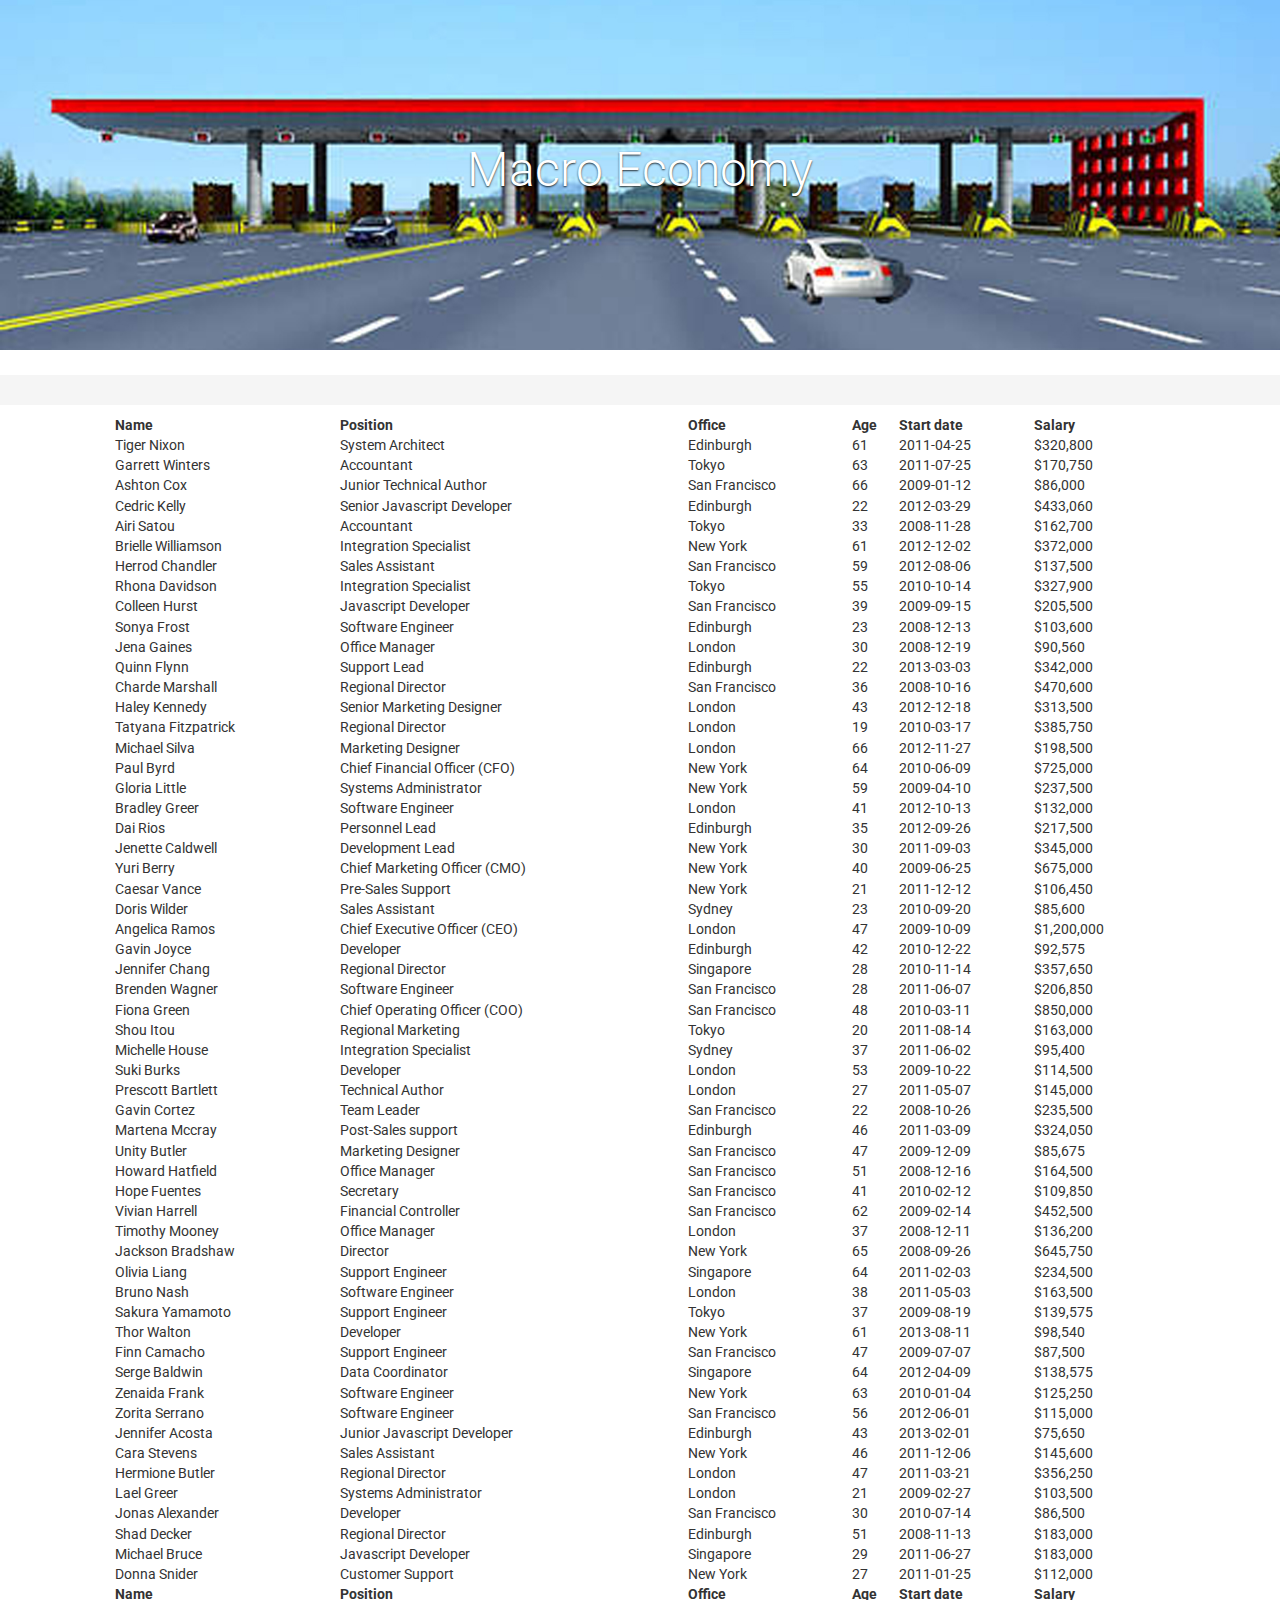
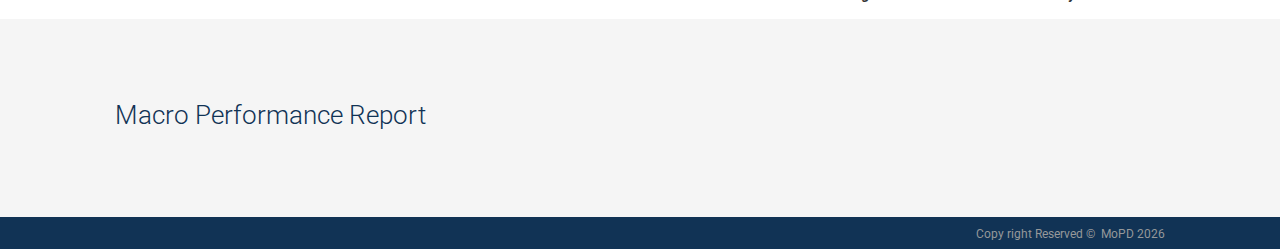
<file: macro.html>
<!DOCTYPE html>


<html lang="en_GB">



<!-- Mirrored from data.gov.sg/ by HTTrack Website Copier/3.x [XR&CO'2014], Wed, 05 Apr 2023 12:31:30 GMT -->
<!-- Added by HTTrack -->
<meta http-equiv="content-type" content="text/html;charset=utf-8" />
<!-- /Added by HTTrack -->

<head>
    <!--[if lte ie 8]><script type="text/javascript" src="/fanstatic/vendor/:version:2020-12-29T10:24:02/html5.min.js"></script><![endif]-->
    <link rel="stylesheet" type="text/css" href="css/select2.css" />
    <link rel="stylesheet" type="text/css" href="css/datagovsg.min.css" />
    <link rel="stylesheet" type="text/css" href="css/index.min.css" />
    <link rel="stylesheet" type="text/css" href="css/infocard.css" />
    <link rel="stylesheet" type="text/css" href="css/plottable.css" />


    <script src="https://cdn.datatables.net/1.13.4/css/jquery.dataTables.min.css"></script>
    <script src="https://code.highcharts.com/highcharts.js"></script>
    <script src="https://code.highcharts.com/modules/exporting.js"></script>
    <script src="https://code.highcharts.com/modules/accessibility.js"></script>
    <script src="https://code.highcharts.com/modules/series-label.js"></script>
    
    <title>
    

    </title>

<style>

</style>
</head>

<body>
  
    <!-- <nav class="site-nav">
        <div class="container">
            <a href="index.html">
                <img class="site-logo" src="images/logo.svg" alt="Data.gov.sg" title="Data.gov.sg" />
            </a>
            <a href="index.html" class="site-title">Data.gov.sg</a>
            <div class="flex-spacer"></div>

            <a class="site-link ga-nav-blog" href='https://blog.data.gov.sg/'>Blog</a>
            <a class="site-link ga-nav-developers" href='developer.html'>Developers</a>
            <a class="site-link ga-nav-request" href='https://github.com/datagovsg/datagovsg-datasets/issues/new?title=Dataset%20request:%20%3Cdataset%20title%3E'>Data Request</a>

        </div>
    </nav> -->

    <div class="collapse topic-collapse">
        <div class="container">
            <div class="row">

                <div class="col-xs-4 col-sm-fifth col-sm-ninth">
                    <a class="topic-link ga-nav-topic-selector" data-ga=Economy href="group/economy.html">
                        <img class="hover-on" src=group_icons/active/economy.svg>
                        <img class="hover-off" src=group_icons/inactive/economy.svg>
                        <h5 class="topic-title"><small>Economy</small></h5>
                    </a>
                </div>

                <div class="col-xs-4 col-sm-fifth col-sm-ninth">
                    <a class="topic-link ga-nav-topic-selector" data-ga=Education href="group/education.html">
                        <img class="hover-on" src=group_icons/active/education.svg>
                        <img class="hover-off" src=group_icons/inactive/education.svg>
                        <h5 class="topic-title"><small>Education</small></h5>
                    </a>
                </div>

                <div class="col-xs-4 col-sm-fifth col-sm-ninth">
                    <a class="topic-link ga-nav-topic-selector" data-ga=Environment href="group/environment.html">
                        <img class="hover-on" src=group_icons/active/environment.svg>
                        <img class="hover-off" src=group_icons/inactive/environment.svg>
                        <h5 class="topic-title"><small>Environment</small></h5>
                    </a>
                </div>

                <div class="col-xs-4 col-sm-fifth col-sm-ninth">
                    <a class="topic-link ga-nav-topic-selector" data-ga=Finance href="group/finance.html">
                        <img class="hover-on" src=group_icons/active/finance.svg>
                        <img class="hover-off" src=group_icons/inactive/finance.svg>
                        <h5 class="topic-title"><small>Finance</small></h5>
                    </a>
                </div>

                <div class="col-xs-4 col-sm-fifth col-sm-ninth">
                    <a class="topic-link ga-nav-topic-selector" data-ga=Health href="group/health.html">
                        <img class="hover-on" src=group_icons/active/health.svg>
                        <img class="hover-off" src=group_icons/inactive/health.svg>
                        <h5 class="topic-title"><small>Health</small></h5>
                    </a>
                </div>

                <div class="col-xs-4 col-sm-fifth col-sm-ninth">
                    <a class="topic-link ga-nav-topic-selector" data-ga=Infrastructure href="group/infrastructure.html">
                        <img class="hover-on" src=group_icons/active/infrastructure.svg>
                        <img class="hover-off" src=group_icons/inactive/infrastructure.svg>
                        <h5 class="topic-title"><small>Infrastructure</small></h5>
                    </a>
                </div>

                <div class="col-xs-4 col-sm-fifth col-sm-ninth">
                    <a class="topic-link ga-nav-topic-selector" data-ga=Society href="group/society.html">
                        <img class="hover-on" src=group_icons/active/society.svg>
                        <img class="hover-off" src=group_icons/inactive/society.svg>
                        <h5 class="topic-title"><small>Society</small></h5>
                    </a>
                </div>

                <div class="col-xs-4 col-sm-fifth col-sm-ninth">
                    <a class="topic-link ga-nav-topic-selector" data-ga=Technology href="group/technology.html">
                        <img class="hover-on" src=group_icons/active/technology.svg>
                        <img class="hover-off" src=group_icons/inactive/technology.svg>
                        <h5 class="topic-title"><small>Technology</small></h5>
                    </a>
                </div>

                <div class="col-xs-4 col-sm-fifth col-sm-ninth">
                    <a class="topic-link ga-nav-topic-selector" data-ga=Transport href="group/transport.html">
                        <img class="hover-on" src=group_icons/active/transport.svg>
                        <img class="hover-off" src=group_icons/inactive/transport.svg>
                        <h5 class="topic-title"><small>Transport</small></h5>
                    </a>
                </div>

            </div>
        </div>
    </div>

    <header class="site-header " style="background-image: url(images/header-home.jpg)">
        <h1 class="headline container text-center">
           Macro Economy
        </h1>

    </header>
    <main class="site-main">

        <div class="topics-section">
            <div class="container">
                <div class="topics-row">

                </div>
            </div>
        </div>

    <section>
        <div class="topics-section">
             <div class="container">
                <div class="topics-row">
                    <table id="example" class="display" style="width:100%">
                        <thead>
                            <tr>
                                <th>Name</th>
                                <th>Position</th>
                                <th>Office</th>
                                <th>Age</th>
                                <th>Start date</th>
                                <th>Salary</th>
                            </tr>
                        </thead>
                        <tbody>
                            <tr>
                                <td>Tiger Nixon</td>
                                <td>System Architect</td>
                                <td>Edinburgh</td>
                                <td>61</td>
                                <td>2011-04-25</td>
                                <td>$320,800</td>
                            </tr>
                            <tr>
                                <td>Garrett Winters</td>
                                <td>Accountant</td>
                                <td>Tokyo</td>
                                <td>63</td>
                                <td>2011-07-25</td>
                                <td>$170,750</td>
                            </tr>
                            <tr>
                                <td>Ashton Cox</td>
                                <td>Junior Technical Author</td>
                                <td>San Francisco</td>
                                <td>66</td>
                                <td>2009-01-12</td>
                                <td>$86,000</td>
                            </tr>
                            <tr>
                                <td>Cedric Kelly</td>
                                <td>Senior Javascript Developer</td>
                                <td>Edinburgh</td>
                                <td>22</td>
                                <td>2012-03-29</td>
                                <td>$433,060</td>
                            </tr>
                            <tr>
                                <td>Airi Satou</td>
                                <td>Accountant</td>
                                <td>Tokyo</td>
                                <td>33</td>
                                <td>2008-11-28</td>
                                <td>$162,700</td>
                            </tr>
                            <tr>
                                <td>Brielle Williamson</td>
                                <td>Integration Specialist</td>
                                <td>New York</td>
                                <td>61</td>
                                <td>2012-12-02</td>
                                <td>$372,000</td>
                            </tr>
                            <tr>
                                <td>Herrod Chandler</td>
                                <td>Sales Assistant</td>
                                <td>San Francisco</td>
                                <td>59</td>
                                <td>2012-08-06</td>
                                <td>$137,500</td>
                            </tr>
                            <tr>
                                <td>Rhona Davidson</td>
                                <td>Integration Specialist</td>
                                <td>Tokyo</td>
                                <td>55</td>
                                <td>2010-10-14</td>
                                <td>$327,900</td>
                            </tr>
                            <tr>
                                <td>Colleen Hurst</td>
                                <td>Javascript Developer</td>
                                <td>San Francisco</td>
                                <td>39</td>
                                <td>2009-09-15</td>
                                <td>$205,500</td>
                            </tr>
                            <tr>
                                <td>Sonya Frost</td>
                                <td>Software Engineer</td>
                                <td>Edinburgh</td>
                                <td>23</td>
                                <td>2008-12-13</td>
                                <td>$103,600</td>
                            </tr>
                            <tr>
                                <td>Jena Gaines</td>
                                <td>Office Manager</td>
                                <td>London</td>
                                <td>30</td>
                                <td>2008-12-19</td>
                                <td>$90,560</td>
                            </tr>
                            <tr>
                                <td>Quinn Flynn</td>
                                <td>Support Lead</td>
                                <td>Edinburgh</td>
                                <td>22</td>
                                <td>2013-03-03</td>
                                <td>$342,000</td>
                            </tr>
                            <tr>
                                <td>Charde Marshall</td>
                                <td>Regional Director</td>
                                <td>San Francisco</td>
                                <td>36</td>
                                <td>2008-10-16</td>
                                <td>$470,600</td>
                            </tr>
                            <tr>
                                <td>Haley Kennedy</td>
                                <td>Senior Marketing Designer</td>
                                <td>London</td>
                                <td>43</td>
                                <td>2012-12-18</td>
                                <td>$313,500</td>
                            </tr>
                            <tr>
                                <td>Tatyana Fitzpatrick</td>
                                <td>Regional Director</td>
                                <td>London</td>
                                <td>19</td>
                                <td>2010-03-17</td>
                                <td>$385,750</td>
                            </tr>
                            <tr>
                                <td>Michael Silva</td>
                                <td>Marketing Designer</td>
                                <td>London</td>
                                <td>66</td>
                                <td>2012-11-27</td>
                                <td>$198,500</td>
                            </tr>
                            <tr>
                                <td>Paul Byrd</td>
                                <td>Chief Financial Officer (CFO)</td>
                                <td>New York</td>
                                <td>64</td>
                                <td>2010-06-09</td>
                                <td>$725,000</td>
                            </tr>
                            <tr>
                                <td>Gloria Little</td>
                                <td>Systems Administrator</td>
                                <td>New York</td>
                                <td>59</td>
                                <td>2009-04-10</td>
                                <td>$237,500</td>
                            </tr>
                            <tr>
                                <td>Bradley Greer</td>
                                <td>Software Engineer</td>
                                <td>London</td>
                                <td>41</td>
                                <td>2012-10-13</td>
                                <td>$132,000</td>
                            </tr>
                            <tr>
                                <td>Dai Rios</td>
                                <td>Personnel Lead</td>
                                <td>Edinburgh</td>
                                <td>35</td>
                                <td>2012-09-26</td>
                                <td>$217,500</td>
                            </tr>
                            <tr>
                                <td>Jenette Caldwell</td>
                                <td>Development Lead</td>
                                <td>New York</td>
                                <td>30</td>
                                <td>2011-09-03</td>
                                <td>$345,000</td>
                            </tr>
                            <tr>
                                <td>Yuri Berry</td>
                                <td>Chief Marketing Officer (CMO)</td>
                                <td>New York</td>
                                <td>40</td>
                                <td>2009-06-25</td>
                                <td>$675,000</td>
                            </tr>
                            <tr>
                                <td>Caesar Vance</td>
                                <td>Pre-Sales Support</td>
                                <td>New York</td>
                                <td>21</td>
                                <td>2011-12-12</td>
                                <td>$106,450</td>
                            </tr>
                            <tr>
                                <td>Doris Wilder</td>
                                <td>Sales Assistant</td>
                                <td>Sydney</td>
                                <td>23</td>
                                <td>2010-09-20</td>
                                <td>$85,600</td>
                            </tr>
                            <tr>
                                <td>Angelica Ramos</td>
                                <td>Chief Executive Officer (CEO)</td>
                                <td>London</td>
                                <td>47</td>
                                <td>2009-10-09</td>
                                <td>$1,200,000</td>
                            </tr>
                            <tr>
                                <td>Gavin Joyce</td>
                                <td>Developer</td>
                                <td>Edinburgh</td>
                                <td>42</td>
                                <td>2010-12-22</td>
                                <td>$92,575</td>
                            </tr>
                            <tr>
                                <td>Jennifer Chang</td>
                                <td>Regional Director</td>
                                <td>Singapore</td>
                                <td>28</td>
                                <td>2010-11-14</td>
                                <td>$357,650</td>
                            </tr>
                            <tr>
                                <td>Brenden Wagner</td>
                                <td>Software Engineer</td>
                                <td>San Francisco</td>
                                <td>28</td>
                                <td>2011-06-07</td>
                                <td>$206,850</td>
                            </tr>
                            <tr>
                                <td>Fiona Green</td>
                                <td>Chief Operating Officer (COO)</td>
                                <td>San Francisco</td>
                                <td>48</td>
                                <td>2010-03-11</td>
                                <td>$850,000</td>
                            </tr>
                            <tr>
                                <td>Shou Itou</td>
                                <td>Regional Marketing</td>
                                <td>Tokyo</td>
                                <td>20</td>
                                <td>2011-08-14</td>
                                <td>$163,000</td>
                            </tr>
                            <tr>
                                <td>Michelle House</td>
                                <td>Integration Specialist</td>
                                <td>Sydney</td>
                                <td>37</td>
                                <td>2011-06-02</td>
                                <td>$95,400</td>
                            </tr>
                            <tr>
                                <td>Suki Burks</td>
                                <td>Developer</td>
                                <td>London</td>
                                <td>53</td>
                                <td>2009-10-22</td>
                                <td>$114,500</td>
                            </tr>
                            <tr>
                                <td>Prescott Bartlett</td>
                                <td>Technical Author</td>
                                <td>London</td>
                                <td>27</td>
                                <td>2011-05-07</td>
                                <td>$145,000</td>
                            </tr>
                            <tr>
                                <td>Gavin Cortez</td>
                                <td>Team Leader</td>
                                <td>San Francisco</td>
                                <td>22</td>
                                <td>2008-10-26</td>
                                <td>$235,500</td>
                            </tr>
                            <tr>
                                <td>Martena Mccray</td>
                                <td>Post-Sales support</td>
                                <td>Edinburgh</td>
                                <td>46</td>
                                <td>2011-03-09</td>
                                <td>$324,050</td>
                            </tr>
                            <tr>
                                <td>Unity Butler</td>
                                <td>Marketing Designer</td>
                                <td>San Francisco</td>
                                <td>47</td>
                                <td>2009-12-09</td>
                                <td>$85,675</td>
                            </tr>
                            <tr>
                                <td>Howard Hatfield</td>
                                <td>Office Manager</td>
                                <td>San Francisco</td>
                                <td>51</td>
                                <td>2008-12-16</td>
                                <td>$164,500</td>
                            </tr>
                            <tr>
                                <td>Hope Fuentes</td>
                                <td>Secretary</td>
                                <td>San Francisco</td>
                                <td>41</td>
                                <td>2010-02-12</td>
                                <td>$109,850</td>
                            </tr>
                            <tr>
                                <td>Vivian Harrell</td>
                                <td>Financial Controller</td>
                                <td>San Francisco</td>
                                <td>62</td>
                                <td>2009-02-14</td>
                                <td>$452,500</td>
                            </tr>
                            <tr>
                                <td>Timothy Mooney</td>
                                <td>Office Manager</td>
                                <td>London</td>
                                <td>37</td>
                                <td>2008-12-11</td>
                                <td>$136,200</td>
                            </tr>
                            <tr>
                                <td>Jackson Bradshaw</td>
                                <td>Director</td>
                                <td>New York</td>
                                <td>65</td>
                                <td>2008-09-26</td>
                                <td>$645,750</td>
                            </tr>
                            <tr>
                                <td>Olivia Liang</td>
                                <td>Support Engineer</td>
                                <td>Singapore</td>
                                <td>64</td>
                                <td>2011-02-03</td>
                                <td>$234,500</td>
                            </tr>
                            <tr>
                                <td>Bruno Nash</td>
                                <td>Software Engineer</td>
                                <td>London</td>
                                <td>38</td>
                                <td>2011-05-03</td>
                                <td>$163,500</td>
                            </tr>
                            <tr>
                                <td>Sakura Yamamoto</td>
                                <td>Support Engineer</td>
                                <td>Tokyo</td>
                                <td>37</td>
                                <td>2009-08-19</td>
                                <td>$139,575</td>
                            </tr>
                            <tr>
                                <td>Thor Walton</td>
                                <td>Developer</td>
                                <td>New York</td>
                                <td>61</td>
                                <td>2013-08-11</td>
                                <td>$98,540</td>
                            </tr>
                            <tr>
                                <td>Finn Camacho</td>
                                <td>Support Engineer</td>
                                <td>San Francisco</td>
                                <td>47</td>
                                <td>2009-07-07</td>
                                <td>$87,500</td>
                            </tr>
                            <tr>
                                <td>Serge Baldwin</td>
                                <td>Data Coordinator</td>
                                <td>Singapore</td>
                                <td>64</td>
                                <td>2012-04-09</td>
                                <td>$138,575</td>
                            </tr>
                            <tr>
                                <td>Zenaida Frank</td>
                                <td>Software Engineer</td>
                                <td>New York</td>
                                <td>63</td>
                                <td>2010-01-04</td>
                                <td>$125,250</td>
                            </tr>
                            <tr>
                                <td>Zorita Serrano</td>
                                <td>Software Engineer</td>
                                <td>San Francisco</td>
                                <td>56</td>
                                <td>2012-06-01</td>
                                <td>$115,000</td>
                            </tr>
                            <tr>
                                <td>Jennifer Acosta</td>
                                <td>Junior Javascript Developer</td>
                                <td>Edinburgh</td>
                                <td>43</td>
                                <td>2013-02-01</td>
                                <td>$75,650</td>
                            </tr>
                            <tr>
                                <td>Cara Stevens</td>
                                <td>Sales Assistant</td>
                                <td>New York</td>
                                <td>46</td>
                                <td>2011-12-06</td>
                                <td>$145,600</td>
                            </tr>
                            <tr>
                                <td>Hermione Butler</td>
                                <td>Regional Director</td>
                                <td>London</td>
                                <td>47</td>
                                <td>2011-03-21</td>
                                <td>$356,250</td>
                            </tr>
                            <tr>
                                <td>Lael Greer</td>
                                <td>Systems Administrator</td>
                                <td>London</td>
                                <td>21</td>
                                <td>2009-02-27</td>
                                <td>$103,500</td>
                            </tr>
                            <tr>
                                <td>Jonas Alexander</td>
                                <td>Developer</td>
                                <td>San Francisco</td>
                                <td>30</td>
                                <td>2010-07-14</td>
                                <td>$86,500</td>
                            </tr>
                            <tr>
                                <td>Shad Decker</td>
                                <td>Regional Director</td>
                                <td>Edinburgh</td>
                                <td>51</td>
                                <td>2008-11-13</td>
                                <td>$183,000</td>
                            </tr>
                            <tr>
                                <td>Michael Bruce</td>
                                <td>Javascript Developer</td>
                                <td>Singapore</td>
                                <td>29</td>
                                <td>2011-06-27</td>
                                <td>$183,000</td>
                            </tr>
                            <tr>
                                <td>Donna Snider</td>
                                <td>Customer Support</td>
                                <td>New York</td>
                                <td>27</td>
                                <td>2011-01-25</td>
                                <td>$112,000</td>
                            </tr>
                        </tbody>
                        <tfoot>
                            <tr>
                                <th>Name</th>
                                <th>Position</th>
                                <th>Office</th>
                                <th>Age</th>
                                <th>Start date</th>
                                <th>Salary</th>
                            </tr>
                        </tfoot>
                    </table>
                
                </div>
            </div>
        </div>
    </section>

<section>
    <div class="container">
                <h2 class="section-title text-muted">Macro Performance Report</h2>
                <div class="row row-scroll">
                    <div class="col-md-4 col-sm-6">
                        <div class="content-box">
                            <div class="chart-box m-2">
                                <figure class="highcharts-figure">
                                    <div id="container1"></div>
                                   
                                </figure>
                            </div>

                        </div>
                    </div>

    <div class="col-md-4 col-sm-6">

                        <div class="content-box">

                            <div class="chart-box m-2">
                                <figure class="highcharts-figure">
                                    <div id="inflation"></div>
                                   
                                  </figure>
                            </div>

                        </div>

        <script>
            Highcharts.chart('inflation', {

            title: {
            text: '12 months moving average inflation rate',
            align: 'left'
            },


            yAxis: {
            title: {
                text: 'Inflation'
            },
            gridLineColor: '#ffffff',
             gridLineWidth: 0,
            },

            xAxis: {
                categories: ['Jul-22', 'Aug-22', 'Sep-22', 'Oct-22', 'Nov-22', 'Dec-22',
                'Juan-23', 'Feb-23', 'March-23']
            },
            credits: {
                enabled: false
            },

            legend: {
            layout: 'vertical',
            align: 'right',
            verticalAlign: 'middle'
            },

            plotOptions: {
            series: {
                label: {
                connectorAllowed: false
                
                },
            label: {
                    enabled: false,
                },
                
            }
            },

            series: [{
            name: 'General Infilation',
            data: [34.3, 34.5, 34, 33.8, 34, 33.9,
                33.9, 33.7, 37.7]
            },{
                name: 'Food Infilation',
                data: [40.4, 39.9, 38.8, 37.9, 37.5, 26.8,
                    36.2, 35.2, 34.5]
                },{
                name: 'Non-Food Infilation',
                data: [26.1, 27, 27.4, 28.1, 29.1, 29.8,
                    30.4, 31.5, 32.5]
                },
                ],
            
            

            responsive: {
            rules: [{
                condition: {
                maxWidth: 500
                },
                chartOptions: {
                legend: {
                    layout: 'horizontal',
                    align: 'center',
                    verticalAlign: 'bottom'
                }
                }
            }]
            }

            });
         </script>
        </div>
            <!-- balance of payment sections -->
        <div class="col-md-4 col-sm-6">
                             <div class="content-box">

                                <div class="chart-box m-2">
                                     <figure class="highcharts-figure">
                                     <div id="balance_of_payment"></div>
                                            
                                    </figure>
                                    </div>
                            </div>

                    <script>
                    Highcharts.chart('balance_of_payment', {
                    chart: {
                        type: 'area'
                    },
                    title: {
                        text: 'Balance of Payments(In Millions of USD)',
                        align: 'left'
                    },
                    
                    xAxis: {
                        categories: ['Q1 2021/2022', 'Annual 2021/2022', 'Q1 2022/23', 'Annual 2022/23']
                    },
                    yAxis: {
                        title: {
                        text: 'Balance of Payments'
                        }
                    },
                    credits: {
                        enabled: false
                    },
                    series: [{
                        name: 'Exports,f.o.b',
                        data: [972.4, 4103.7, 977.0, 1525.4]
                    }, {
                        name: 'Imports',
                        data: [4136.6, 18092.2, 4552.8, 7599.3]
                    }, 
                    {
                        name: 'Trade balance(1-2)',
                        data: [-3164.6, -13988.5, -3575.8, -6074]
                    },{
                        name: 'Capital Account',
                        data: [586.9, 2723.5, 564.4,1373.1]
                    },{
                        name: 'Average Exchange Rate',
                        data: [44.9, 48.6, 52.3, 52.3]
                    }]
                    });
                    </script>
                </div>

                <!-- Banking sector -->
        <div class="col-md-4 col-sm-6">
                    <div class="content-box">

                       <div class="chart-box m-2">
                            <figure class="highcharts-figure">
                            <div id="banking_sector"></div>
                                   
                           </figure>
                           </div>
                   </div>

           <script>
           Highcharts.chart('banking_sector', {
           chart: {
               type: 'area'
           },
           title: {
               text: 'Revenue Billion of Birr',
               align: 'left'
           },
           
           xAxis: {
               categories: ['2015 Approved Budget', '2014 Q1', '2015 Q1', 'Growth rate', '2015 Q2', 'Growth rate']
           },
           yAxis: {
               title: {
               text: 'Revenue'
               }
           },
           credits: {
               enabled: false
           },
           series: [{
               name: 'Revenue',
               data: [438.9, 73, 97.9, 34.1, 201.8, 32.7]
           }, {
               name: 'Tax Revenue',
               data: [400.2, 68.6, 91.3, 33.2, 192.3, 33.6]
           }, 
           {
               name: 'Non-Tax Revenue',
               data: [38.6, 4.4, 6.6, 48.4, 9.5, 3.1]
           },{
               name: 'Total Expenditure',
               data: [674.6, 111.3, 127.6, 14.6, 246.6, 24.1]
           }, 
           {
               name: 'Deficit',
               data: [-228.1, -38.3, 29.7, -22.5, -44.8, -1.7]
           }]
           });
           </script>
       </div>

       <div class="col-md-4 col-sm-6">
                    <div class="content-box">

                       <div class="chart-box m-2">
                            <figure class="highcharts-figure">
                            <div id="government_account"></div>
                                   
                           </figure>
                           </div>
                   </div>

           <script>
           Highcharts.chart('government_account', {
           chart: {
               type: 'area'
           },
           title: {
               text: 'Revenue Billion of Birr',
               align: 'left'
           },
           
           xAxis: {
               categories: ['2015 Approved Budget', '2014 Q1', '2015 Q1', 'Growth rate', '2015 Q2', 'Growth rate']
           },
           yAxis: {
               title: {
               text: 'Revenue'
               }
           },
           credits: {
               enabled: false
           },
           series: [{
               name: 'Revenue',
               data: [438.9, 73, 97.9, 34.1, 201.8, 32.7]
           }, {
               name: 'Tax Revenue',
               data: [400.2, 68.6, 91.3, 33.2, 192.3, 33.6]
           }, 
           {
               name: 'Non-Tax Revenue',
               data: [38.6, 4.4, 6.6, 48.4, 9.5, 3.1]
           },{
               name: 'Total Expenditure',
               data: [674.6, 111.3, 127.6, 14.6, 246.6, 24.1]
           }, 
           {
               name: 'Deficit',
               data: [-228.1, -38.3, 29.7, -22.5, -44.8, -1.7]
           }]
           });
           </script>
       </div>
                <div class="col-md-4 col-sm-6">
                    <div class="content-box">

                    <div class="chart-box m-2">
                            <figure class="highcharts-figure">
                            <div id="banking_sector"></div>
                                
                        </figure>
                        </div>
                </div>

        <script>
            Highcharts.chart('banking_sector', {
            chart: {
            type: 'area'
            },
            title: {
            text: 'In Millions of Birr',
            align: 'left'
            },

            xAxis: {
            categories: ['Annual 21/22', '21/22 Q1', '21/22 Q2', 'Annual 22/23', '22/23 Q1', '22/23 Q2', 'Growth Q1', 'Growth Q2']
            },
            yAxis: {
            title: {
            text: 'banking sector'
            }
            },
            credits: {
            enabled: false
            },
            series: [{
            name: 'Collection of Loans',
            data: [186000.5, 81705.3, 125665.3, 27648.1, 91846.0, 172549.2,0.5, -5.3]
            }, {
            name: 'Disbursement of loan banking',
            data: [329451.0, 65290.8, 146849.3, 427909.0, 129341.5, 311114.9, 10.1, 8.87]
            }, 
            {
            name: 'Outstanding loan by banking',
            data: [1283283.8, 1296692.1, 1372153.3, 1590362.9, 1647656.0, 1784631.3, -13.0, 13.17]
            }]
            });
            </script>
            </div>

     </div>
    </div>
</section>

</main>

    <footer class="site-account text-right text-muted">
        <div class="container">
            <small>
          <a href="#">
            Copy right Reserved &#169; &nbsp;MoPD  <script>document.write( new Date().getFullYear() );</script>
          </a>
          
        </small>
        </div>
    </footer>
    <script>
        document.getElementsByTagName('html')[0].className += ' js';
    </script>
    <script type="text/javascript" src="js/jquery.min.js"></script>
    <script type="text/javascript" src="js/select2.min.js"></script>
    <script type="text/javascript" src="js/jquery.appear.js"></script>
    <script type="text/javascript" src="js/jquery.autocomplete.min.js"></script>
    <script type="text/javascript" src="js/bootstrap.js"></script>
    <script type="text/javascript" src="js/plottable.min.js"></script>
    <script type="text/javascript" src="js/bootstrap.js"></script>
 
    <script type="text/javascript" src="js/infocard.js"></script>
    <script type="text/javascript" src="https://cdn.datatables.net/1.13.4/js/jquery.dataTables.min.js"></script>
    

    <script>
       Highcharts.chart('container1', {
  chart: {
    type: 'pie'
  },
  plotOptions: {
    pie: {
        allowPointSelect: true,
        cursor: 'pointer',
            dataLabels: {
                enabled: false,
            }
        }
    },
  title: {
    text: 'Slice of the pie'
  },
  credits: {
    enabled: false
  },
  series: [{
    data: [{
      name: 'Chicken',
      y: 40
    }, {
      name: 'Vegetable',
      y: 30
    }, {
      name: 'Fish',
      y: 20
    }, {
      name: 'Steak',
      y: 5
    }, {
      name: 'Other',
      y: 5
    }]
  }]
});
</script>

<script>
    $(document).ready(function () {
    $('#example').DataTable();
});

</script>



</body>

</html>
</file>
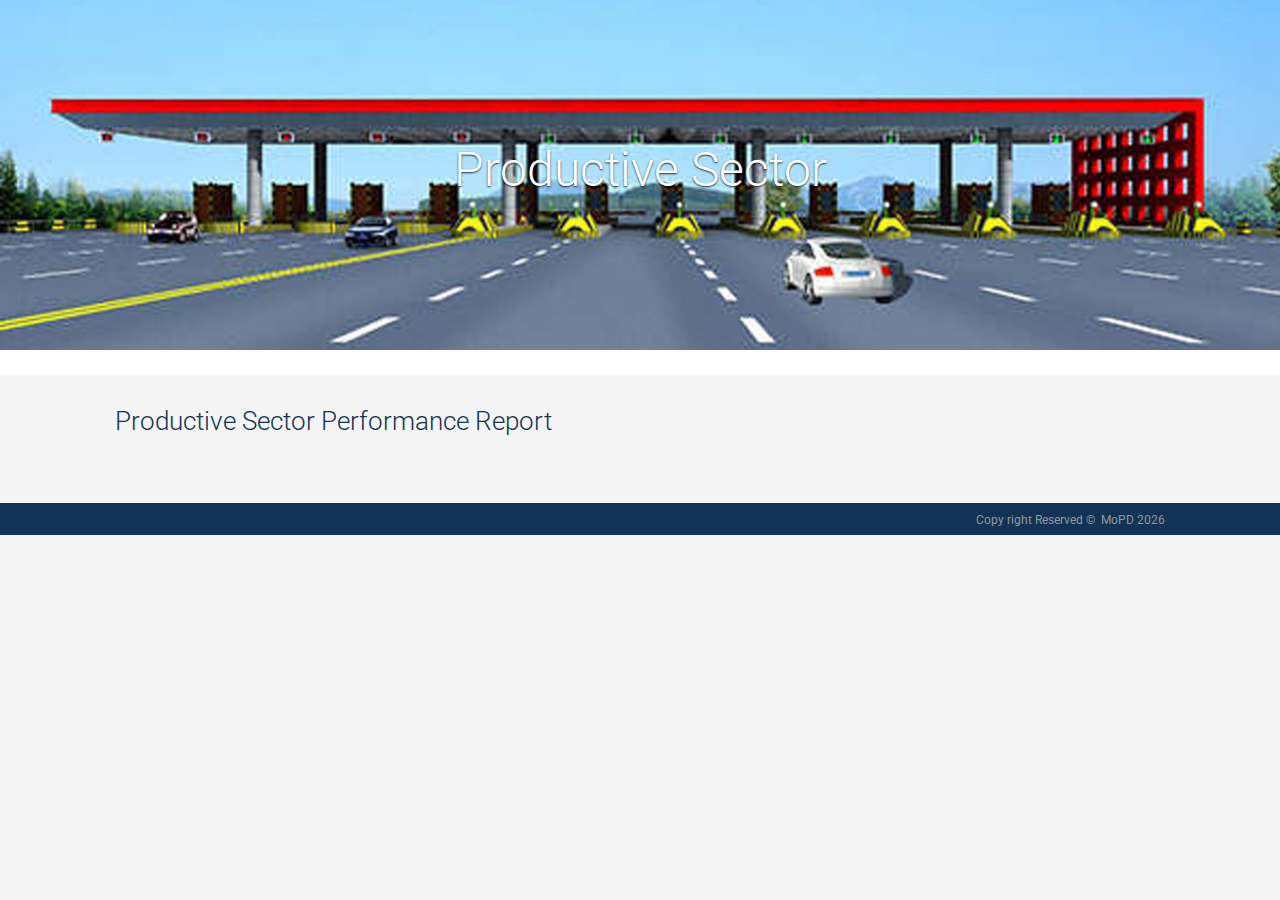
<file: productive.html>
<!DOCTYPE html>


<html lang="en_GB">



<!-- Mirrored from data.gov.sg/ by HTTrack Website Copier/3.x [XR&CO'2014], Wed, 05 Apr 2023 12:31:30 GMT -->
<!-- Added by HTTrack -->
<meta http-equiv="content-type" content="text/html;charset=utf-8" />
<!-- /Added by HTTrack -->

<head>
    <!--[if lte ie 8]><script type="text/javascript" src="/fanstatic/vendor/:version:2020-12-29T10:24:02/html5.min.js"></script><![endif]-->
    <link rel="stylesheet" type="text/css" href="css/select2.css" />
    <link rel="stylesheet" type="text/css" href="css/datagovsg.min.css" />
    <link rel="stylesheet" type="text/css" href="css/index.min.css" />
    <link rel="stylesheet" type="text/css" href="css/infocard.css" />
    <link rel="stylesheet" type="text/css" href="css/plottable.css" />


    <script src="https://cdn.datatables.net/1.13.4/css/jquery.dataTables.min.css"></script>
    <script src="https://code.highcharts.com/highcharts.js"></script>
    <script src="https://code.highcharts.com/modules/exporting.js"></script>
    <script src="https://code.highcharts.com/modules/accessibility.js"></script>
    <script src="https://code.highcharts.com/modules/series-label.js"></script>
    
    <title>
    

    </title>

<style>

</style>
</head>

<body>
  
    <!-- <nav class="site-nav">
        <div class="container">
            <a href="index.html">
                <img class="site-logo" src="images/logo.svg" alt="Data.gov.sg" title="Data.gov.sg" />
            </a>
            <a href="index.html" class="site-title">Data.gov.sg</a>
            <div class="flex-spacer"></div>

            <a class="site-link ga-nav-blog" href='https://blog.data.gov.sg/'>Blog</a>
            <a class="site-link ga-nav-developers" href='developer.html'>Developers</a>
            <a class="site-link ga-nav-request" href='https://github.com/datagovsg/datagovsg-datasets/issues/new?title=Dataset%20request:%20%3Cdataset%20title%3E'>Data Request</a>

        </div>
    </nav> -->

    <div class="collapse topic-collapse">
        <div class="container">
            <div class="row">

                <div class="col-xs-4 col-sm-fifth col-sm-ninth">
                    <a class="topic-link ga-nav-topic-selector" data-ga=Economy href="group/economy.html">
                        <img class="hover-on" src=group_icons/active/economy.svg>
                        <img class="hover-off" src=group_icons/inactive/economy.svg>
                        <h5 class="topic-title"><small>Economy</small></h5>
                    </a>
                </div>

                <div class="col-xs-4 col-sm-fifth col-sm-ninth">
                    <a class="topic-link ga-nav-topic-selector" data-ga=Education href="group/education.html">
                        <img class="hover-on" src=group_icons/active/education.svg>
                        <img class="hover-off" src=group_icons/inactive/education.svg>
                        <h5 class="topic-title"><small>Education</small></h5>
                    </a>
                </div>

                <div class="col-xs-4 col-sm-fifth col-sm-ninth">
                    <a class="topic-link ga-nav-topic-selector" data-ga=Environment href="group/environment.html">
                        <img class="hover-on" src=group_icons/active/environment.svg>
                        <img class="hover-off" src=group_icons/inactive/environment.svg>
                        <h5 class="topic-title"><small>Environment</small></h5>
                    </a>
                </div>

                <div class="col-xs-4 col-sm-fifth col-sm-ninth">
                    <a class="topic-link ga-nav-topic-selector" data-ga=Finance href="group/finance.html">
                        <img class="hover-on" src=group_icons/active/finance.svg>
                        <img class="hover-off" src=group_icons/inactive/finance.svg>
                        <h5 class="topic-title"><small>Finance</small></h5>
                    </a>
                </div>

                <div class="col-xs-4 col-sm-fifth col-sm-ninth">
                    <a class="topic-link ga-nav-topic-selector" data-ga=Health href="group/health.html">
                        <img class="hover-on" src=group_icons/active/health.svg>
                        <img class="hover-off" src=group_icons/inactive/health.svg>
                        <h5 class="topic-title"><small>Health</small></h5>
                    </a>
                </div>

                <div class="col-xs-4 col-sm-fifth col-sm-ninth">
                    <a class="topic-link ga-nav-topic-selector" data-ga=Infrastructure href="group/infrastructure.html">
                        <img class="hover-on" src=group_icons/active/infrastructure.svg>
                        <img class="hover-off" src=group_icons/inactive/infrastructure.svg>
                        <h5 class="topic-title"><small>Infrastructure</small></h5>
                    </a>
                </div>

                <div class="col-xs-4 col-sm-fifth col-sm-ninth">
                    <a class="topic-link ga-nav-topic-selector" data-ga=Society href="group/society.html">
                        <img class="hover-on" src=group_icons/active/society.svg>
                        <img class="hover-off" src=group_icons/inactive/society.svg>
                        <h5 class="topic-title"><small>Society</small></h5>
                    </a>
                </div>

                <div class="col-xs-4 col-sm-fifth col-sm-ninth">
                    <a class="topic-link ga-nav-topic-selector" data-ga=Technology href="group/technology.html">
                        <img class="hover-on" src=group_icons/active/technology.svg>
                        <img class="hover-off" src=group_icons/inactive/technology.svg>
                        <h5 class="topic-title"><small>Technology</small></h5>
                    </a>
                </div>

                <div class="col-xs-4 col-sm-fifth col-sm-ninth">
                    <a class="topic-link ga-nav-topic-selector" data-ga=Transport href="group/transport.html">
                        <img class="hover-on" src=group_icons/active/transport.svg>
                        <img class="hover-off" src=group_icons/inactive/transport.svg>
                        <h5 class="topic-title"><small>Transport</small></h5>
                    </a>
                </div>

            </div>
        </div>
    </div>

    <header class="site-header " style="background-image: url(images/header-home.jpg)">
        <h1 class="headline container text-center">
           Productive Sector 
        </h1>

    </header>
    <main class="site-main">

        <div class="topics-section">
            <div class="container">
                <div class="topics-row">

                </div>
            </div>
        </div>

<section>
    <div class="container">
                <h2 class="section-title text-muted">Productive Sector Performance Report</h2>
                <div class="row row-scroll">
                    

   
            <!--second graphs start  -->
            <div class="col-md-4 col-sm-6">
                <div class="content-box">
                   <div class="chart-box m-2">
                        <figure class="highcharts-figure">
                        <div id="mining"></div>
                               
                       </figure>
                       </div>
               </div>

       <script>
       Highcharts.chart('mining', {
       chart: {
           type: 'area'
       },
       title: {
           text: 'የ2015 በጀት ዓመት የማዕድን ዘርፍ የዘጠኝ ወር አፈጻጸም',
           align: 'left'
       },
       
       xAxis: {
           categories: ['የ2015 ዓመታዊ ግብ', 'የ2015 የ9 ወራት ዕቅድ2', 'የ2015 የ9 ወራት አፈጻጸም', 'የ9 ወር አፈፃፀም(በመቶኛ)']
       },
       yAxis: {
           title: {
           text: 'የዘጠኝ ወር አፈጻጸም'
           }
       },
       credits: {
           enabled: false
       },
       series: [{
           name: 'ለሀገር ውስጥ ባለሃብቶች የፍለጋና ምርት፣ ፕሮሰሲንግ ፈቃድ መስጠት በቁጥር',
           data: [972.4, 4103.7, 977.0, 1525.4]
       }, {
           name: 'ለውጭ ባለሃብቶች የፍለጋና ምርት፣ ፕሮሰሲንግ ፈቃድ መስጠት በቁጥር',
           data: [400.2, 68.6, 91.3, 33.2]
       }, 
       {
           name: 'አዲስ በሚሰጡ የፍለጋና ልማት ፈቃድ የሚመዘገብ ካፒታል መጠን በሚሊዮን ብር',
           data: [-3164.6, -13988.5, -3575.8, -6074]
       },{
           name: 'የባህላዊ አምራች ኢንተርፕራይዞችን ብዛት በቁጥር',
           data: [586.9, 2723.5, 564.4,1373.1]
       }, 
       {
           name: 'የወርቅ ኢንዱስትሪዎችን የማምረት አቅም ማሳደግ በመቶኛ',
           data: [44.9, 48.6, 52.3, 52.3]
           
       },{
        name: 'የሲሚንቶ አምራች ኢንዱስትሪዎችን ምርትና ምርታማነታቸውን ማሳደግ በመቶኛ',
        data: [58.9, 23.5, 64.4,13.1]
    },{
        name: 'የብረት ኢንዱስትሪዎችን የማምረት አቅም ማሳደግ በመቶኛ',
        data: [56.9, 72.5, 54.4,33.1]
    }
       
       ]
       });
       </script>
   </div>

        <div class="col-md-4 col-sm-6">
                    <div class="content-box">
                       <div class="chart-box m-2">
                            <figure class="highcharts-figure">
                            <div id="agriculture"></div>
                                   
                           </figure>
                           </div>
                   </div>

           <script>
           Highcharts.chart('agriculture', {
           chart: {
               type: 'area'
           },
           title: {
               text: 'የ2015 በጀት ዓመት የግብርና ዘርፍ የዘጠኝ ወር አፈጻጸም',
               align: 'left'
           },
           
           xAxis: {
               categories: ['የ2015 ዓመታዊ ግብ', 'የ2015 የ9 ወራት ዕቅድ2', 'የ2015 የ9 ወራት አፈጻጸም', 'የ9 ወር አፈፃፀም(በመቶኛ)']
           },
           yAxis: {
               title: {
               text: 'የዘጠኝ ወር አፈጻጸም'
               }
           },
           credits: {
               enabled: false
           },
           series: [{
               name: 'በአነስተኛ አርሶ አደሮች አጠቃላይ የለማ መሬት በሚ/ን ሄ/ር',
               data: [438.9, 73, 97.9, 34.1]
           }, {
               name: 'የማር ምርት በሺህ ቶን',
               data: [400.2, 68.6, 91.3, 33.2]
           }, 
           {
               name: 'የዓሣ ምርት በሺህ ቶን',
               data: [38.6, 4.4, 6.6, 48.4]
           },{
               name: 'በምግብና መጠጥ የዳነ የውጭ ምንዛሬ',
               data: [674.6, 111.3, 127.6, 14.6]
           }, 
           {
               name: 'በኬሚካልና የኮንስትራክሽን ግብዓቶች የዳነ የውጭ ምንዛሬ',
               data: [-228.1, -38.3, 29.7, -22.5]
           }, 
           {
               name: 'የዶሮ ስጋ ምርት በሺህ ቶን',
               data: [-228.1, -38.3, 29.7, -22.5]
           }, 
           {
               name: 'አጠቃላይ የስጋ ምርት በሺህ ቶን',
               data: [-228.1, -38.3, 29.7, -22.5]
           }, 
           {
               name: 'አጠቃላይ የወተት ምርት በሚሊዮን ሊትር',
               data: [-228.1, -38.3, 29.7, -22.5]
           }, 
           {
               name: 'በከተማ በአትክልትና ፍራፍሬ ልማት የተገኘ ምርት ሺህ ቶን',
               data: [-228.1, -38.3, 29.7, -22.5]
           }, 
           {
               name: 'በከተማ በሰብል ልማት የተመረተ ምርት በሺህ ቶን',
               data: [-228.1, -38.3, 29.7, -22.5]
           }
           
           ]
           });
           </script>
       </div>

       <div class="col-md-4 col-sm-6">

        <div class="content-box">

            <div class="chart-box m-2">
                <figure class="highcharts-figure">
                    <div id="tourism"></div>
                   
                  </figure>
            </div>

        </div>

<script>
Highcharts.chart('tourism', {

title: {
text: 'የ2015 በጀት ዓመት የቱሪዝም ዘርፍ የዘጠኝ ወር አፈጻጸም',
align: 'left'
},


yAxis: {
title: {
text: ' የዘጠኝ ወር አፈጻጸም'
},
gridLineColor: '#ffffff',
gridLineWidth: 0,
},

xAxis: {
categories: ['የ2015 ዓመታዊ ግብ', 'የ2015 የ9 ወራት ዕቅድ2', 'የ2015 የ9 ወራት አፈጻጸም', 'የ9 ወር አፈፃፀም(በመቶኛ)']
},
credits: {
enabled: false
},

legend: {
layout: 'vertical',
align: 'right',
verticalAlign: 'middle'
},

plotOptions: {
series: {
label: {
connectorAllowed: false

},
label: {
    enabled: false,
},

}
},

series: [{
name: 'የለሙ አዳዲስ የቱሪዝም መዳረሻዎች በቁጥር ',
data: [500.3, 2345.5, 540, 33.8]
},{
name: 'እሴት የተጨመረባቸው ነባር የቱሪዝም መዳረሻዎች በቁጥር ',
data: [1234.4, 3456.9, 1230.8, 2310.9]
},{
name: 'አገራዊና በዓለም  ባህላዊና ተፈጥሯዊ ቅርሶች በቁጥር',
data: [908.1, 450, 7659.4, 28.1]
},{
    name: 'ባህላዊ ሃብቶች የተካሄደ ጥገና እና የሳይት ልማት በቁጥር',
    data: [120.1, 543, 4560.4, 127.1]
    },
    {
        name: 'የቱሪስት ምርቶች ዓይነት በቁጥር',
        data: [987.1, 19, 43.4, 67.1]
        },
        {
            name: 'ስታንዳርድ የወጣላቸው የቱሪስት ምርቶች በቁጥር',
            data: [7890.1, 984, 2690.4, 230.1]
            },
            {
                name: 'ያደገ የአገር ውስጥ ባለሃብቶች በቁጥር',
                data: [231.1, 322, 514.4, 233.1]
                },
                {
                    name: 'የኢንቨስትመንት ፈቃድ የወሰዱ/የተመዘገቡ ባለሃብቶች በቁጥር',
                    data: [934.1, 844, 956.4, 171.1]
                    },
                {
                    name: 'አገልግሎት መስጠት የጀመሩ ባለሃብቶች ብዛት በቁጥር',
                    data: [334.1, 54, 2543.4, 2568.1]
                    },
                    {
                        name: 'የውጭ ቱሪስቶች በቁጥር',
                        data: [2122.1, 327, 257.8, 248.9]
                        },
                        {
                            name: 'ገቢ በውጭ ምንዛሪ በቢሊዮን ዶላር',
                            data: [266.4, 427, 177.4, 226.1]
                            },
                            {
                                name: 'ያደገ የቱሪዝም ገበያ ድርሻ በመቶኛ',
                                data: [623.1, 7231, 731.4, 2.1]
                                }
],



responsive: {
rules: [{
condition: {
maxWidth: 500
},
chartOptions: {
legend: {
    layout: 'horizontal',
    align: 'center',
    verticalAlign: 'bottom'
}
}
}]
}

});
</script>
    </div>

     </div>
    </div>
</section>

</main>

    <footer class="site-account text-right text-muted">
        <div class="container">
            <small>
          <a href="#">
            Copy right Reserved &#169; &nbsp;MoPD  <script>document.write( new Date().getFullYear() );</script>
          </a>
          
        </small>
        </div>
    </footer>
    <script>
        document.getElementsByTagName('html')[0].className += ' js';
    </script>
    <script type="text/javascript" src="js/jquery.min.js"></script>
    <script type="text/javascript" src="js/select2.min.js"></script>
    <script type="text/javascript" src="js/jquery.appear.js"></script>
    <script type="text/javascript" src="js/jquery.autocomplete.min.js"></script>
    <script type="text/javascript" src="js/bootstrap.js"></script>
    <script type="text/javascript" src="js/plottable.min.js"></script>
    <script type="text/javascript" src="js/bootstrap.js"></script>
 
    <script type="text/javascript" src="js/infocard.js"></script>
    <script type="text/javascript" src="https://cdn.datatables.net/1.13.4/js/jquery.dataTables.min.js"></script>
    




</body>

</html>
</file>
<file: css/select2.css>
/*
Version: 3.4.8 Timestamp: Thu May  1 09:50:32 EDT 2014
*/
.select2-container {
    margin: 0;
    position: relative;
    display: inline-block;
    /* inline-block for ie7 */
    zoom: 1;
    *display: inline;
    vertical-align: middle;
}

.select2-container,
.select2-drop,
.select2-search,
.select2-search input {
  /*
    Force border-box so that % widths fit the parent
    container without overlap because of margin/padding.
    More Info : http://www.quirksmode.org/css/box.html
  */
  -webkit-box-sizing: border-box; /* webkit */
     -moz-box-sizing: border-box; /* firefox */
          box-sizing: border-box; /* css3 */
}

.select2-container .select2-choice {
    display: block;
    height: 26px;
    padding: 0 0 0 8px;
    overflow: hidden;
    position: relative;

    border: 1px solid #aaa;
    white-space: nowrap;
    line-height: 26px;
    color: #444;
    text-decoration: none;

    border-radius: 4px;

    background-clip: padding-box;

    -webkit-touch-callout: none;
      -webkit-user-select: none;
         -moz-user-select: none;
          -ms-user-select: none;
              user-select: none;

    background-color: #fff;
    background-image: -webkit-gradient(linear, left bottom, left top, color-stop(0, #eee), color-stop(0.5, #fff));
    background-image: -webkit-linear-gradient(center bottom, #eee 0%, #fff 50%);
    background-image: -moz-linear-gradient(center bottom, #eee 0%, #fff 50%);
    filter: progid:DXImageTransform.Microsoft.gradient(startColorstr = '#ffffff', endColorstr = '#eeeeee', GradientType = 0);
    background-image: linear-gradient(to top, #eee 0%, #fff 50%);
}

.select2-container.select2-drop-above .select2-choice {
    border-bottom-color: #aaa;

    border-radius: 0 0 4px 4px;

    background-image: -webkit-gradient(linear, left bottom, left top, color-stop(0, #eee), color-stop(0.9, #fff));
    background-image: -webkit-linear-gradient(center bottom, #eee 0%, #fff 90%);
    background-image: -moz-linear-gradient(center bottom, #eee 0%, #fff 90%);
    filter: progid:DXImageTransform.Microsoft.gradient(startColorstr='#ffffff', endColorstr='#eeeeee', GradientType=0);
    background-image: linear-gradient(to bottom, #eee 0%, #fff 90%);
}

.select2-container.select2-allowclear .select2-choice .select2-chosen {
    margin-right: 42px;
}

.select2-container .select2-choice > .select2-chosen {
    margin-right: 26px;
    display: block;
    overflow: hidden;

    white-space: nowrap;

    text-overflow: ellipsis;
    float: none;
    width: auto;
}

.select2-container .select2-choice abbr {
    display: none;
    width: 12px;
    height: 12px;
    position: absolute;
    right: 24px;
    top: 8px;

    font-size: 1px;
    text-decoration: none;

    border: 0;
    background: url('select2.png') right top no-repeat;
    cursor: pointer;
    outline: 0;
}

.select2-container.select2-allowclear .select2-choice abbr {
    display: inline-block;
}

.select2-container .select2-choice abbr:hover {
    background-position: right -11px;
    cursor: pointer;
}

.select2-drop-mask {
    border: 0;
    margin: 0;
    padding: 0;
    position: fixed;
    left: 0;
    top: 0;
    min-height: 100%;
    min-width: 100%;
    height: auto;
    width: auto;
    opacity: 0;
    z-index: 9998;
    /* styles required for IE to work */
    background-color: #fff;
    filter: alpha(opacity=0);
}

.select2-drop {
    width: 100%;
    margin-top: -1px;
    position: absolute;
    z-index: 9999;
    top: 100%;

    background: #fff;
    color: #000;
    border: 1px solid #aaa;
    border-top: 0;

    border-radius: 0 0 4px 4px;

    -webkit-box-shadow: 0 4px 5px rgba(0, 0, 0, .15);
            box-shadow: 0 4px 5px rgba(0, 0, 0, .15);
}

.select2-drop.select2-drop-above {
    margin-top: 1px;
    border-top: 1px solid #aaa;
    border-bottom: 0;

    border-radius: 4px 4px 0 0;

    -webkit-box-shadow: 0 -4px 5px rgba(0, 0, 0, .15);
            box-shadow: 0 -4px 5px rgba(0, 0, 0, .15);
}

.select2-drop-active {
    border: 1px solid #5897fb;
    border-top: none;
}

.select2-drop.select2-drop-above.select2-drop-active {
    border-top: 1px solid #5897fb;
}

.select2-drop-auto-width {
    border-top: 1px solid #aaa;
    width: auto;
}

.select2-drop-auto-width .select2-search {
    padding-top: 4px;
}

.select2-container .select2-choice .select2-arrow {
    display: inline-block;
    width: 18px;
    height: 100%;
    position: absolute;
    right: 0;
    top: 0;

    border-left: 1px solid #aaa;
    border-radius: 0 4px 4px 0;

    background-clip: padding-box;

    background: #ccc;
    background-image: -webkit-gradient(linear, left bottom, left top, color-stop(0, #ccc), color-stop(0.6, #eee));
    background-image: -webkit-linear-gradient(center bottom, #ccc 0%, #eee 60%);
    background-image: -moz-linear-gradient(center bottom, #ccc 0%, #eee 60%);
    filter: progid:DXImageTransform.Microsoft.gradient(startColorstr = '#eeeeee', endColorstr = '#cccccc', GradientType = 0);
    background-image: linear-gradient(to top, #ccc 0%, #eee 60%);
}

.select2-container .select2-choice .select2-arrow b {
    display: block;
    width: 100%;
    height: 100%;
    background: url('select2.png') no-repeat 0 1px;
}

.select2-search {
    display: inline-block;
    width: 100%;
    min-height: 26px;
    margin: 0;
    padding-left: 4px;
    padding-right: 4px;

    position: relative;
    z-index: 10000;

    white-space: nowrap;
}

.select2-search input {
    width: 100%;
    height: auto !important;
    min-height: 26px;
    padding: 4px 20px 4px 5px;
    margin: 0;

    outline: 0;
    font-family: sans-serif;
    font-size: 1em;

    border: 1px solid #aaa;
    border-radius: 0;

    -webkit-box-shadow: none;
            box-shadow: none;

    background: #fff url('select2.png') no-repeat 100% -22px;
    background: url('select2.png') no-repeat 100% -22px, -webkit-gradient(linear, left bottom, left top, color-stop(0.85, #fff), color-stop(0.99, #eee));
    background: url('select2.png') no-repeat 100% -22px, -webkit-linear-gradient(center bottom, #fff 85%, #eee 99%);
    background: url('select2.png') no-repeat 100% -22px, -moz-linear-gradient(center bottom, #fff 85%, #eee 99%);
    background: url('select2.png') no-repeat 100% -22px, linear-gradient(to bottom, #fff 85%, #eee 99%) 0 0;
}

.select2-drop.select2-drop-above .select2-search input {
    margin-top: 4px;
}

.select2-search input.select2-active {
    background: #fff url('select2-spinner.gif') no-repeat 100%;
    background: url('select2-spinner.gif') no-repeat 100%, -webkit-gradient(linear, left bottom, left top, color-stop(0.85, #fff), color-stop(0.99, #eee));
    background: url('select2-spinner.gif') no-repeat 100%, -webkit-linear-gradient(center bottom, #fff 85%, #eee 99%);
    background: url('select2-spinner.gif') no-repeat 100%, -moz-linear-gradient(center bottom, #fff 85%, #eee 99%);
    background: url('select2-spinner.gif') no-repeat 100%, linear-gradient(to bottom, #fff 85%, #eee 99%) 0 0;
}

.select2-container-active .select2-choice,
.select2-container-active .select2-choices {
    border: 1px solid #5897fb;
    outline: none;

    -webkit-box-shadow: 0 0 5px rgba(0, 0, 0, .3);
            box-shadow: 0 0 5px rgba(0, 0, 0, .3);
}

.select2-dropdown-open .select2-choice {
    border-bottom-color: transparent;
    -webkit-box-shadow: 0 1px 0 #fff inset;
            box-shadow: 0 1px 0 #fff inset;

    border-bottom-left-radius: 0;
    border-bottom-right-radius: 0;

    background-color: #eee;
    background-image: -webkit-gradient(linear, left bottom, left top, color-stop(0, #fff), color-stop(0.5, #eee));
    background-image: -webkit-linear-gradient(center bottom, #fff 0%, #eee 50%);
    background-image: -moz-linear-gradient(center bottom, #fff 0%, #eee 50%);
    filter: progid:DXImageTransform.Microsoft.gradient(startColorstr='#eeeeee', endColorstr='#ffffff', GradientType=0);
    background-image: linear-gradient(to top, #fff 0%, #eee 50%);
}

.select2-dropdown-open.select2-drop-above .select2-choice,
.select2-dropdown-open.select2-drop-above .select2-choices {
    border: 1px solid #5897fb;
    border-top-color: transparent;

    background-image: -webkit-gradient(linear, left top, left bottom, color-stop(0, #fff), color-stop(0.5, #eee));
    background-image: -webkit-linear-gradient(center top, #fff 0%, #eee 50%);
    background-image: -moz-linear-gradient(center top, #fff 0%, #eee 50%);
    filter: progid:DXImageTransform.Microsoft.gradient(startColorstr='#eeeeee', endColorstr='#ffffff', GradientType=0);
    background-image: linear-gradient(to bottom, #fff 0%, #eee 50%);
}

.select2-dropdown-open .select2-choice .select2-arrow {
    background: transparent;
    border-left: none;
    filter: none;
}
.select2-dropdown-open .select2-choice .select2-arrow b {
    background-position: -18px 1px;
}

.select2-hidden-accessible {
    border: 0;
    clip: rect(0 0 0 0);
    height: 1px;
    margin: -1px;
    overflow: hidden;
    padding: 0;
    position: absolute;
    width: 1px;
}

/* results */
.select2-results {
    max-height: 200px;
    padding: 0 0 0 4px;
    margin: 4px 4px 4px 0;
    position: relative;
    overflow-x: hidden;
    overflow-y: auto;
    -webkit-tap-highlight-color: rgba(0, 0, 0, 0);
}

.select2-results ul.select2-result-sub {
    margin: 0;
    padding-left: 0;
}

.select2-results li {
    list-style: none;
    display: list-item;
    background-image: none;
}

.select2-results li.select2-result-with-children > .select2-result-label {
    font-weight: bold;
}

.select2-results .select2-result-label {
    padding: 3px 7px 4px;
    margin: 0;
    cursor: pointer;

    min-height: 1em;

    -webkit-touch-callout: none;
      -webkit-user-select: none;
         -moz-user-select: none;
          -ms-user-select: none;
              user-select: none;
}

.select2-results-dept-1 .select2-result-label { padding-left: 20px }
.select2-results-dept-2 .select2-result-label { padding-left: 40px }
.select2-results-dept-3 .select2-result-label { padding-left: 60px }
.select2-results-dept-4 .select2-result-label { padding-left: 80px }
.select2-results-dept-5 .select2-result-label { padding-left: 100px }
.select2-results-dept-6 .select2-result-label { padding-left: 110px }
.select2-results-dept-7 .select2-result-label { padding-left: 120px }

.select2-results .select2-highlighted {
    background: #3875d7;
    color: #fff;
}

.select2-results li em {
    background: #feffde;
    font-style: normal;
}

.select2-results .select2-highlighted em {
    background: transparent;
}

.select2-results .select2-highlighted ul {
    background: #fff;
    color: #000;
}


.select2-results .select2-no-results,
.select2-results .select2-searching,
.select2-results .select2-selection-limit {
    background: #f4f4f4;
    display: list-item;
    padding-left: 5px;
}

/*
disabled look for disabled choices in the results dropdown
*/
.select2-results .select2-disabled.select2-highlighted {
    color: #666;
    background: #f4f4f4;
    display: list-item;
    cursor: default;
}
.select2-results .select2-disabled {
  background: #f4f4f4;
  display: list-item;
  cursor: default;
}

.select2-results .select2-selected {
    display: none;
}

.select2-more-results.select2-active {
    background: #f4f4f4 url('select2-spinner.gif') no-repeat 100%;
}

.select2-more-results {
    background: #f4f4f4;
    display: list-item;
}

/* disabled styles */

.select2-container.select2-container-disabled .select2-choice {
    background-color: #f4f4f4;
    background-image: none;
    border: 1px solid #ddd;
    cursor: default;
}

.select2-container.select2-container-disabled .select2-choice .select2-arrow {
    background-color: #f4f4f4;
    background-image: none;
    border-left: 0;
}

.select2-container.select2-container-disabled .select2-choice abbr {
    display: none;
}


/* multiselect */

.select2-container-multi .select2-choices {
    height: auto !important;
    height: 1%;
    margin: 0;
    padding: 0;
    position: relative;

    border: 1px solid #aaa;
    cursor: text;
    overflow: hidden;

    background-color: #fff;
    background-image: -webkit-gradient(linear, 0% 0%, 0% 100%, color-stop(1%, #eee), color-stop(15%, #fff));
    background-image: -webkit-linear-gradient(top, #eee 1%, #fff 15%);
    background-image: -moz-linear-gradient(top, #eee 1%, #fff 15%);
    background-image: linear-gradient(to bottom, #eee 1%, #fff 15%);
}

.select2-locked {
  padding: 3px 5px 3px 5px !important;
}

.select2-container-multi .select2-choices {
    min-height: 26px;
}

.select2-container-multi.select2-container-active .select2-choices {
    border: 1px solid #5897fb;
    outline: none;

    -webkit-box-shadow: 0 0 5px rgba(0, 0, 0, .3);
            box-shadow: 0 0 5px rgba(0, 0, 0, .3);
}
.select2-container-multi .select2-choices li {
    float: left;
    list-style: none;
}
html[dir="rtl"] .select2-container-multi .select2-choices li
{
    float: right;
}
.select2-container-multi .select2-choices .select2-search-field {
    margin: 0;
    padding: 0;
    white-space: nowrap;
}

.select2-container-multi .select2-choices .select2-search-field input {
    padding: 5px;
    margin: 1px 0;

    font-family: sans-serif;
    font-size: 100%;
    color: #666;
    outline: 0;
    border: 0;
    -webkit-box-shadow: none;
            box-shadow: none;
    background: transparent !important;
}

.select2-container-multi .select2-choices .select2-search-field input.select2-active {
    background: #fff url('select2-spinner.gif') no-repeat 100% !important;
}

.select2-default {
    color: #999 !important;
}

.select2-container-multi .select2-choices .select2-search-choice {
    padding: 3px 5px 3px 18px;
    margin: 3px 0 3px 5px;
    position: relative;

    line-height: 13px;
    color: #333;
    cursor: default;
    border: 1px solid #aaaaaa;

    border-radius: 3px;

    -webkit-box-shadow: 0 0 2px #fff inset, 0 1px 0 rgba(0, 0, 0, 0.05);
            box-shadow: 0 0 2px #fff inset, 0 1px 0 rgba(0, 0, 0, 0.05);

    background-clip: padding-box;

    -webkit-touch-callout: none;
      -webkit-user-select: none;
         -moz-user-select: none;
          -ms-user-select: none;
              user-select: none;

    background-color: #e4e4e4;
    filter: progid:DXImageTransform.Microsoft.gradient(startColorstr='#eeeeee', endColorstr='#f4f4f4', GradientType=0);
    background-image: -webkit-gradient(linear, 0% 0%, 0% 100%, color-stop(20%, #f4f4f4), color-stop(50%, #f0f0f0), color-stop(52%, #e8e8e8), color-stop(100%, #eee));
    background-image: -webkit-linear-gradient(top, #f4f4f4 20%, #f0f0f0 50%, #e8e8e8 52%, #eee 100%);
    background-image: -moz-linear-gradient(top, #f4f4f4 20%, #f0f0f0 50%, #e8e8e8 52%, #eee 100%);
    background-image: linear-gradient(to top, #f4f4f4 20%, #f0f0f0 50%, #e8e8e8 52%, #eee 100%);
}
html[dir="rtl"] .select2-container-multi .select2-choices .select2-search-choice
{
    margin-left: 0;
    margin-right: 5px;
}
.select2-container-multi .select2-choices .select2-search-choice .select2-chosen {
    cursor: default;
}
.select2-container-multi .select2-choices .select2-search-choice-focus {
    background: #d4d4d4;
}

.select2-search-choice-close {
    display: block;
    width: 12px;
    height: 13px;
    position: absolute;
    right: 3px;
    top: 4px;

    font-size: 1px;
    outline: none;
    background: url('select2.png') right top no-repeat;
}
html[dir="rtl"] .select2-search-choice-close {
    right: auto;
    left: 3px;
}

.select2-container-multi .select2-search-choice-close {
    left: 3px;
}

.select2-container-multi .select2-choices .select2-search-choice .select2-search-choice-close:hover {
  background-position: right -11px;
}
.select2-container-multi .select2-choices .select2-search-choice-focus .select2-search-choice-close {
    background-position: right -11px;
}

/* disabled styles */
.select2-container-multi.select2-container-disabled .select2-choices {
    background-color: #f4f4f4;
    background-image: none;
    border: 1px solid #ddd;
    cursor: default;
}

.select2-container-multi.select2-container-disabled .select2-choices .select2-search-choice {
    padding: 3px 5px 3px 5px;
    border: 1px solid #ddd;
    background-image: none;
    background-color: #f4f4f4;
}

.select2-container-multi.select2-container-disabled .select2-choices .select2-search-choice .select2-search-choice-close {    display: none;
    background: none;
}
/* end multiselect */


.select2-result-selectable .select2-match,
.select2-result-unselectable .select2-match {
    text-decoration: underline;
}

.select2-offscreen, .select2-offscreen:focus {
    clip: rect(0 0 0 0) !important;
    width: 1px !important;
    height: 1px !important;
    border: 0 !important;
    margin: 0 !important;
    padding: 0 !important;
    overflow: hidden !important;
    position: absolute !important;
    outline: 0 !important;
    left: 0px !important;
    top: 0px !important;
}

.select2-display-none {
    display: none;
}

.select2-measure-scrollbar {
    position: absolute;
    top: -10000px;
    left: -10000px;
    width: 100px;
    height: 100px;
    overflow: scroll;
}

/* Retina-ize icons */

@media only screen and (-webkit-min-device-pixel-ratio: 1.5), only screen and (min-resolution: 2dppx)  {
    .select2-search input,
    .select2-search-choice-close,
    .select2-container .select2-choice abbr,
    .select2-container .select2-choice .select2-arrow b {
        background-image: url('select2x2.png') !important;
        background-repeat: no-repeat !important;
        background-size: 60px 40px !important;
    }

    .select2-search input {
        background-position: 100% -21px !important;
    }
}
</file>
<file: css/infocard.css>
.infocard {
  height: 280px;
  background-color: #FFFFFF;
}

.infocard .dataTables_wrapper {
  clear: none;
}

.infocard::before {
  content: "";
  float: left;
  height: 280px;
}

.infocard header h4 {
  margin: 0px;
  padding: 5px 20px;
  font-weight: 400;
}

.infocard .content {
  position: relative;
  width: 100%;
  display: block;
}

.infocard .content::after {
  content: "";
  display: block;
  clear: both;
}

.infocard .content .content-message {
  position: absolute;
  width: 100%;
  font-size: 12px;
  color: #777777;
  text-align: center;
  top: 50%;
}

.infocard .content .content-message .content-error {
  display: none;
}

.infocard .content .content-message .content-loading {
  display: none;
}

.infocard .content .content-box {
  box-sizing: border-box;
  position: absolute;
  padding: 0 20px;
  margin-top: 10px;
  width: 100%;
  height: 100%;
}

.infocard .content .content-box::before {
  content: "";
  float: left;
  height: 100%;
}

.infocard .content .content-box .footnotes {
  text-align: right;
  font-size: 11px;
  height: 20px;
  color: #777777;
}

.infocard .content .content-box .info-value {
  position: relative;
  overflow: auto;
  margin-bottom: 10px;
}

.infocard .content .content-box .info-value .values {
  margin-top: 5px;
  font-size: 48px;
  text-align: right;
  color: #2b80d5;
}

.infocard .content .content-box .info-value .values .value {
  display: inline-block;
}

.infocard .content .content-box .info-value .values .value:not(:first-child) {
  margin-left: 3%;
}

.infocard .content .content-box .info-value .values .value .prefix {
  font-size: 60%;
}

.infocard .content .content-box .info-value .values .value .value-label {
  font-size: 70%;
}

.infocard .content .content-box .info-value .values-small {
  font-size: 24px;
}

.infocard .content .content-box .info-value .values-xsmall {
  font-size: 20px;
}

@media (max-width: 767px) {
  .infocard .content .content-box .info-value .values-xsmall {
    font-size: 16px;
  }
}

.infocard .content .content-box .info-value .desc {
  text-align: right;
  font-size: 12px;
}

@media (max-width: 767px) {
  .infocard .info-value-hidden {
    display: none;
    height: 0px;
  }
}

.infocard .dataTables_wrapper {
  overflow-y: auto;
  max-height: 90%;
}

.infocard .info-table {
  clear: none;
  font-size: 12px;
  font-weight: 400;
}

.infocard .info-table thead {
  display: none;
}

.infocard .info-table td {
  vertical-align: top;
  text-align: center;
}

.infocard .info-table td:last-of-type {
  font-size: 14px;
  font-weight: 700;
}

@media (max-width: 979px) and (min-width: 768px) {
  .infocard .info-table td {
    padding: 5px;
  }
}

.infocard .info-table tr:hover {
  background-color: rgba(119, 119, 119, 0.2);
}

.infocard .info-table .odd {
  background-color: rgba(119, 119, 119, 0.1);
}

.infocard .info-before,
.infocard .info-after {
  margin-right: 0px;
  margin-top: 20px;
  text-align: center;
}

.infocard .info-before .values .value,
.infocard .info-after .values .value {
  margin: 0px;
}

.infocard .info-after .values {
  font-size: 65px;
  font-weight: 700;
}

.infocard .info-before {
  opacity: 0.8;
}

.infocard .info-before .desc {
  font-size: 12px;
}

.infocard .chart-box {
  position: relative;
  width: 100%;
  -webkit-user-select: none;
  -moz-user-select: none;
  -ms-user-select: none;
  user-select: none;
  -webkit-tap-highlight-color: transparent;
}

.infocard .chart-box::after {
  content: "";
  display: block;
  clear: both;
}

.infocard .chart {
  position: absolute;
  height: 100%;
  width: 100%;
  overflow: visible;
}

.infocard .chart.plottable .line-plot .line {
  stroke-linecap: round;
  stroke-linejoin: round;
  opacity: 0.7;
}

@media (max-width: 767px) {
  .infocard .chart.plottable .scatter-plot .symbol {
    visibility: hidden;
  }
}

.infocard .chart.plottable .axis text {
  font-size: 10px;
  font-weight: 300;
  fill: #95989A;
}

.infocard .chart.plottable .axis .tick-mark, .infocard .chart.plottable .axis .baseline {
  stroke: #afb1b3;
}

.infocard .chart.plottable .axis.hide-baseline .tick-mark, .infocard .chart.plottable .axis.hide-baseline .baseline {
  visibility: hidden !important;
}

.infocard .chart.plottable .axis-label text {
  fill: #95989A;
  font-weight: 400;
}

.infocard .chart.plottable .gridlines line {
  stroke: #c9cbcc;
  stroke-width: 1px;
}

.infocard .chart.plottable .guide-line-layer line {
  stroke: #afb1b3;
}

.infocard .chart.plottable .legend text {
  fill: #95989A;
  font-weight: 400;
}

.infocard .chart.plottable .pie-plot .label text {
  font-family: inherit;
  font-size: 10px;
  font-weight: 300;
  fill: #95989A;
}

.infocard .chart.plottable .pie-plot .label polyline {
  stroke: #afb1b3;
  stroke-width: 1px;
  fill: none;
}

@media (max-width: 979px) and (min-width: 768px) {
  .infocard .chart.plottable .pie-plot .label {
    display: none;
  }
}

@media (max-width: 480px) {
  .infocard .chart.plottable .pie-plot .label {
    display: none;
  }
}

.infocard .chart.plottable .shadow .render-area rect {
  fill: #DEDEDE;
  opacity: 0.7;
}

.infocard .chart.plottable rect.highlight {
  fill: #DEDEDE !important;
}

.infocard .chart.plottable ~ .popover {
  width: auto;
  border-radius: 3px;
  font-size: 10px;
  white-space: nowrap;
  border-color: #afb1b3;
  box-shadow: none;
  pointer-events: none;
}

.infocard .chart.plottable ~ .popover > .arrow {
  border-width: 9px;
}

.infocard .chart.plottable ~ .popover.left > .arrow {
  right: -9px;
  margin-top: -9px;
  border-right-width: 0;
  border-left-color: #afb1b3;
}

.infocard .chart.plottable ~ .popover.right > .arrow {
  left: -9px;
  margin-top: -9px;
  border-left-width: 0;
  border-right-color: #afb1b3;
}

.infocard .chart.plottable ~ .popover.top > .arrow {
  bottom: -9px;
  margin-left: -9px;
  border-bottom-width: 0;
  border-top-color: #afb1b3;
}

.infocard .chart.plottable ~ .popover.bottom > .arrow {
  top: -9px;
  margin-left: -9px;
  border-top-width: 0;
  border-bottom-color: #afb1b3;
}

.infocard .chart.plottable ~ .popover .popover-title,
.infocard .chart.plottable ~ .popover .popover-content {
  color: #7b7f81;
  font-size: 10px;
  line-height: 1.25;
  padding: 3px 10px;
}

.infocard .chart.plottable ~ .popover .popover-title {
  background-color: inherit;
  border-bottom: none;
  font-weight: 500;
}

.infocard .chart.plottable ~ .popover .popover-content {
  font-weight: 300;
}

.infocard .chart.plottable ~ .popover .popover-content i {
  display: inline-block;
  margin-right: 7px;
  width: 6px;
  height: 6px;
  border-radius: 3px;
}

.infocard .chart.plottable ~ .popover .popover-content .total {
  padding-left: 13px;
}

.infocard .chart.plottable ~ .popover .popover-content .total span {
  font-weight: 500;
}
</file>
<file: css/plottable.css>
.plottable-colors-0 {
  background-color: #5279c7; /* INDIGO */
}

.plottable-colors-1 {
  background-color: #fd373e; /* CORAL_RED */
}

.plottable-colors-2 {
  background-color: #63c261; /* FERN */
}

.plottable-colors-3 {
  background-color: #fad419; /* BRIGHT_SUN */
}

.plottable-colors-4 {
  background-color: #2c2b6f; /* JACARTA */
}

.plottable-colors-5 {
  background-color: #ff7939; /* BURNING_ORANGE */
}

.plottable-colors-6 {
  background-color: #db2e65; /* CERISE_RED */
}

.plottable-colors-7 {
  background-color: #99ce50; /* CONIFER */
}

.plottable-colors-8 {
  background-color: #962565; /* ROYAL_HEATH */
}

.plottable-colors-9 {
  background-color: #06cccc; /* ROBINS_EGG_BLUE */
}

svg.plottable {
  display : block; /* SVGs must be block elements for width/height calculations to work in Firefox. */
  pointer-events: visibleFill;
}

.plottable .background-fill {
  fill: none;
  pointer-events: none;
}

.plottable .bounding-box {
  /* Invisible pink bounding-box to allow for collision testing */
  fill: pink;
  visibility: hidden;
}

.plottable .label text {
  font-family: "Helvetica Neue", sans-serif;
  fill: #32313F;
}

.plottable .bar-label-text-area text {
  font-family: "Helvetica Neue", sans-serif;
  font-size: 14px;
}

.plottable .label-area text {
  fill: #32313F;
  font-family: "Helvetica Neue", sans-serif;
  font-size: 14px;
}

.plottable .light-label text {
  fill: white;
}

.plottable .dark-label text {
  fill: #32313F;
}

.plottable .off-bar-label text {
  fill: #32313F;
}

.plottable .stacked-bar-plot .off-bar-label {
  /* HACKHACK #2795: correct off-bar label logic to be implemented on StackedBar */
  visibility: hidden !important;
}

.plottable .axis-label text {
  font-size: 10px;
  font-weight: bold;
  letter-spacing: 1px;
  line-height: normal;
  text-transform: uppercase;
}

.plottable .title-label text {
  font-size: 20px;
  font-weight: bold;
}

.plottable .axis line.baseline {
  stroke: #CCC;
  stroke-width: 1px;
}

.plottable .axis line.tick-mark {
  stroke: #CCC;
  stroke-width: 1px;
}

.plottable .axis text {
  fill: #32313F;
  font-family: "Helvetica Neue", sans-serif;
  font-size: 12px;
  font-weight: 200;
  line-height: normal;
}

.plottable .axis .annotation-circle {
  fill: white;
  stroke-width: 1px;
  stroke: #CCC;
}

.plottable .axis .annotation-line {
  stroke: #CCC;
  stroke-width: 1px;
}

.plottable .axis .annotation-rect {
  stroke: #CCC;
  stroke-width: 1px;
  fill: white;
}

.plottable .bar-plot .baseline {
  stroke: #999;
}

.plottable .gridlines line {
  stroke: #3C3C3C; /* hackhack: gridlines should be solid; see #820 */
  opacity: 0.25;
  stroke-width: 1px;
}

.plottable .selection-box-layer .selection-area {
  fill: black;
  fill-opacity: 0.03;
  stroke: #CCC;
}
/* DragBoxLayer */
.plottable .drag-box-layer.x-resizable .drag-edge-lr {
  cursor: ew-resize;
}
.plottable .drag-box-layer.y-resizable .drag-edge-tb {
  cursor: ns-resize;
}

.plottable .drag-box-layer.x-resizable.y-resizable .drag-corner-tl {
  cursor: nwse-resize;
}
.plottable .drag-box-layer.x-resizable.y-resizable .drag-corner-tr {
  cursor: nesw-resize;
}
.plottable .drag-box-layer.x-resizable.y-resizable .drag-corner-bl {
  cursor: nesw-resize;
}
.plottable .drag-box-layer.x-resizable.y-resizable .drag-corner-br {
  cursor: nwse-resize;
}

.plottable .drag-box-layer.movable .selection-area {
  cursor: move; /* IE fallback */
  cursor: -moz-grab;
  cursor: -webkit-grab;
  cursor: grab;
}

.plottable .drag-box-layer.movable .selection-area:active {
  cursor: -moz-grabbing;
  cursor: -webkit-grabbing;
  cursor: grabbing;
}
/* /DragBoxLayer */

.plottable .guide-line-layer line.guide-line {
  stroke: #CCC;
  stroke-width: 1px;
}

.plottable .drag-line-layer.enabled.vertical line.drag-edge {
  cursor: ew-resize;
}

.plottable .drag-line-layer.enabled.horizontal line.drag-edge {
  cursor: ns-resize;
}

.plottable .legend text {
  fill: #32313F;
  font-family: "Helvetica Neue", sans-serif;
  font-size: 12px;
  font-weight: bold;
  line-height: normal;
}

.plottable .interpolated-color-legend rect.swatch-bounding-box {
  fill: none;
  stroke: #CCC;
  stroke-width: 1px;
  pointer-events: none;
}

.plottable .waterfall-plot line.connector {
  stroke: #CCC;
  stroke-width: 1px;
}

.plottable .pie-plot .arc.outline {
  stroke-linejoin: round;
}
</file>
<file: css/datagovsg.min.css>
@charset "UTF-8";
@import 'https://fonts.googleapis.com/css?family=Roboto:100,300,500';
[class*="col-"] {
    width: 100%
}

html {
    font-family: sans-serif;
    -ms-text-size-adjust: 100%;
    -webkit-text-size-adjust: 100%
}

body {
    margin: 0
}

article,
aside,
details,
figcaption,
figure,
footer,
header,
hgroup,
main,
menu,
nav,
section,
summary {
    display: block
}

audio,
canvas,
progress,
video {
    display: inline-block;
    vertical-align: baseline
}

audio:not([controls]) {
    display: none;
    height: 0
}

[hidden],
template {
    display: none
}

a {
    background-color: transparent
}

a:active,
a:hover {
    outline: 0
}

abbr[title] {
    border-bottom: 1px dotted
}

b,
strong {
    font-weight: bold
}

dfn {
    font-style: italic
}

h1 {
    font-size: 2em;
    margin: 0.67em 0
}

mark {
    background: #ff0;
    color: #000
}

small {
    font-size: 80%
}

sub,
sup {
    font-size: 75%;
    line-height: 0;
    position: relative;
    vertical-align: baseline
}

sup {
    top: -0.5em
}

sub {
    bottom: -0.25em
}

img {
    border: 0
}

svg:not(:root) {
    overflow: hidden
}

figure {
    margin: 1em 40px
}

hr {
    box-sizing: content-box;
    height: 0
}

pre {
    overflow: auto
}

code,
kbd,
pre,
samp {
    font-family: monospace, monospace;
    font-size: 1em
}

button,
input,
optgroup,
select,
textarea {
    color: inherit;
    font: inherit;
    margin: 0
}

button {
    overflow: visible
}

button,
select {
    text-transform: none
}

button,
html input[type="button"],
input[type="reset"],
input[type="submit"] {
    -webkit-appearance: button;
    cursor: pointer
}

button[disabled],
html input[disabled] {
    cursor: default
}

button::-moz-focus-inner,
input::-moz-focus-inner {
    border: 0;
    padding: 0
}

input {
    line-height: normal
}

input[type="checkbox"],
input[type="radio"] {
    box-sizing: border-box;
    padding: 0
}

input[type="number"]::-webkit-inner-spin-button,
input[type="number"]::-webkit-outer-spin-button {
    height: auto
}

input[type="search"] {
    -webkit-appearance: textfield;
    box-sizing: content-box
}

input[type="search"]::-webkit-search-cancel-button,
input[type="search"]::-webkit-search-decoration {
    -webkit-appearance: none
}

fieldset {
    border: 1px solid #c0c0c0;
    margin: 0 2px;
    padding: 0.35em 0.625em 0.75em
}

legend {
    border: 0;
    padding: 0
}

textarea {
    overflow: auto
}

optgroup {
    font-weight: bold
}

table {
    border-collapse: collapse;
    border-spacing: 0
}

td,
th {
    padding: 0
}

@media print {
    *,
    *:before,
    *:after {
        background: transparent !important;
        color: #000 !important;
        box-shadow: none !important;
        text-shadow: none !important
    }
    a,
    a:visited {
        text-decoration: underline
    }
    a[href]:after {
        content: " ("attr(href) ")"
    }
    abbr[title]:after {
        content: " ("attr(title) ")"
    }
    a[href^="#"]:after,
    a[href^="javascript:"]:after {
        content: ""
    }
    pre,
    blockquote {
        border: 1px solid #999;
        page-break-inside: avoid
    }
    thead {
        display: table-header-group
    }
    tr,
    img {
        page-break-inside: avoid
    }
    img {
        max-width: 100% !important
    }
    p,
    h2,
    h3 {
        orphans: 3;
        widows: 3
    }
    h2,
    h3 {
        page-break-after: avoid
    }
    .navbar {
        display: none
    }
    .btn>.caret,
    .dropup>.btn>.caret {
        border-top-color: #000 !important
    }
    .label {
        border: 1px solid #000
    }
    .table {
        border-collapse: collapse !important
    }
    .table td,
    .table th {
        background-color: #fff !important
    }
    .table-bordered th,
    .table-bordered td {
        border: 1px solid #ddd !important
    }
}

@font-face {
    font-family: 'Glyphicons Halflings';
    src: url("../../../fonts/bootstrap/glyphicons-halflings-regular.eot");
    src: url("../../../fonts/bootstrap/glyphicons-halflings-regulard41d.eot?#iefix") format("embedded-opentype"), url("../../../fonts/bootstrap/glyphicons-halflings-regular.woff2") format("woff2"), url("../../../fonts/bootstrap/glyphicons-halflings-regular.woff") format("woff"), url("../../../fonts/bootstrap/glyphicons-halflings-regular.ttf") format("truetype"), url("../../../fonts/bootstrap/glyphicons-halflings-regular.svg#glyphicons_halflingsregular") format("svg")
}

.glyphicon {
    position: relative;
    top: 1px;
    display: inline-block;
    font-family: 'Glyphicons Halflings';
    font-style: normal;
    font-weight: normal;
    line-height: 1;
    -webkit-font-smoothing: antialiased;
    -moz-osx-font-smoothing: grayscale
}

.glyphicon-asterisk:before {
    content: "\002a"
}

.glyphicon-plus:before {
    content: "\002b"
}

.glyphicon-euro:before,
.glyphicon-eur:before {
    content: "\20ac"
}

.glyphicon-minus:before {
    content: "\2212"
}

.glyphicon-cloud:before {
    content: "\2601"
}

.glyphicon-envelope:before {
    content: "\2709"
}

.glyphicon-pencil:before {
    content: "\270f"
}

.glyphicon-glass:before {
    content: "\e001"
}

.glyphicon-music:before {
    content: "\e002"
}

.glyphicon-search:before {
    content: "\e003"
}

.glyphicon-heart:before {
    content: "\e005"
}

.glyphicon-star:before {
    content: "\e006"
}

.glyphicon-star-empty:before {
    content: "\e007"
}

.glyphicon-user:before {
    content: "\e008"
}

.glyphicon-film:before {
    content: "\e009"
}

.glyphicon-th-large:before {
    content: "\e010"
}

.glyphicon-th:before {
    content: "\e011"
}

.glyphicon-th-list:before {
    content: "\e012"
}

.glyphicon-ok:before {
    content: "\e013"
}

.glyphicon-remove:before {
    content: "\e014"
}

.glyphicon-zoom-in:before {
    content: "\e015"
}

.glyphicon-zoom-out:before {
    content: "\e016"
}

.glyphicon-off:before {
    content: "\e017"
}

.glyphicon-signal:before {
    content: "\e018"
}

.glyphicon-cog:before {
    content: "\e019"
}

.glyphicon-trash:before {
    content: "\e020"
}

.glyphicon-home:before {
    content: "\e021"
}

.glyphicon-file:before {
    content: "\e022"
}

.glyphicon-time:before {
    content: "\e023"
}

.glyphicon-road:before {
    content: "\e024"
}

.glyphicon-download-alt:before {
    content: "\e025"
}

.glyphicon-download:before {
    content: "\e026"
}

.glyphicon-upload:before {
    content: "\e027"
}

.glyphicon-inbox:before {
    content: "\e028"
}

.glyphicon-play-circle:before {
    content: "\e029"
}

.glyphicon-repeat:before {
    content: "\e030"
}

.glyphicon-refresh:before {
    content: "\e031"
}

.glyphicon-list-alt:before {
    content: "\e032"
}

.glyphicon-lock:before {
    content: "\e033"
}

.glyphicon-flag:before {
    content: "\e034"
}

.glyphicon-headphones:before {
    content: "\e035"
}

.glyphicon-volume-off:before {
    content: "\e036"
}

.glyphicon-volume-down:before {
    content: "\e037"
}

.glyphicon-volume-up:before {
    content: "\e038"
}

.glyphicon-qrcode:before {
    content: "\e039"
}

.glyphicon-barcode:before {
    content: "\e040"
}

.glyphicon-tag:before {
    content: "\e041"
}

.glyphicon-tags:before {
    content: "\e042"
}

.glyphicon-book:before {
    content: "\e043"
}

.glyphicon-bookmark:before {
    content: "\e044"
}

.glyphicon-print:before {
    content: "\e045"
}

.glyphicon-camera:before {
    content: "\e046"
}

.glyphicon-font:before {
    content: "\e047"
}

.glyphicon-bold:before {
    content: "\e048"
}

.glyphicon-italic:before {
    content: "\e049"
}

.glyphicon-text-height:before {
    content: "\e050"
}

.glyphicon-text-width:before {
    content: "\e051"
}

.glyphicon-align-left:before {
    content: "\e052"
}

.glyphicon-align-center:before {
    content: "\e053"
}

.glyphicon-align-right:before {
    content: "\e054"
}

.glyphicon-align-justify:before {
    content: "\e055"
}

.glyphicon-list:before {
    content: "\e056"
}

.glyphicon-indent-left:before {
    content: "\e057"
}

.glyphicon-indent-right:before {
    content: "\e058"
}

.glyphicon-facetime-video:before {
    content: "\e059"
}

.glyphicon-picture:before {
    content: "\e060"
}

.glyphicon-map-marker:before {
    content: "\e062"
}

.glyphicon-adjust:before {
    content: "\e063"
}

.glyphicon-tint:before {
    content: "\e064"
}

.glyphicon-edit:before {
    content: "\e065"
}

.glyphicon-share:before {
    content: "\e066"
}

.glyphicon-check:before {
    content: "\e067"
}

.glyphicon-move:before {
    content: "\e068"
}

.glyphicon-step-backward:before {
    content: "\e069"
}

.glyphicon-fast-backward:before {
    content: "\e070"
}

.glyphicon-backward:before {
    content: "\e071"
}

.glyphicon-play:before {
    content: "\e072"
}

.glyphicon-pause:before {
    content: "\e073"
}

.glyphicon-stop:before {
    content: "\e074"
}

.glyphicon-forward:before {
    content: "\e075"
}

.glyphicon-fast-forward:before {
    content: "\e076"
}

.glyphicon-step-forward:before {
    content: "\e077"
}

.glyphicon-eject:before {
    content: "\e078"
}

.glyphicon-chevron-left:before {
    content: "\e079"
}

.glyphicon-chevron-right:before {
    content: "\e080"
}

.glyphicon-plus-sign:before {
    content: "\e081"
}

.glyphicon-minus-sign:before {
    content: "\e082"
}

.glyphicon-remove-sign:before {
    content: "\e083"
}

.glyphicon-ok-sign:before {
    content: "\e084"
}

.glyphicon-question-sign:before {
    content: "\e085"
}

.glyphicon-info-sign:before {
    content: "\e086"
}

.glyphicon-screenshot:before {
    content: "\e087"
}

.glyphicon-remove-circle:before {
    content: "\e088"
}

.glyphicon-ok-circle:before {
    content: "\e089"
}

.glyphicon-ban-circle:before {
    content: "\e090"
}

.glyphicon-arrow-left:before {
    content: "\e091"
}

.glyphicon-arrow-right:before {
    content: "\e092"
}

.glyphicon-arrow-up:before {
    content: "\e093"
}

.glyphicon-arrow-down:before {
    content: "\e094"
}

.glyphicon-share-alt:before {
    content: "\e095"
}

.glyphicon-resize-full:before {
    content: "\e096"
}

.glyphicon-resize-small:before {
    content: "\e097"
}

.glyphicon-exclamation-sign:before {
    content: "\e101"
}

.glyphicon-gift:before {
    content: "\e102"
}

.glyphicon-leaf:before {
    content: "\e103"
}

.glyphicon-fire:before {
    content: "\e104"
}

.glyphicon-eye-open:before {
    content: "\e105"
}

.glyphicon-eye-close:before {
    content: "\e106"
}

.glyphicon-warning-sign:before {
    content: "\e107"
}

.glyphicon-plane:before {
    content: "\e108"
}

.glyphicon-calendar:before {
    content: "\e109"
}

.glyphicon-random:before {
    content: "\e110"
}

.glyphicon-comment:before {
    content: "\e111"
}

.glyphicon-magnet:before {
    content: "\e112"
}

.glyphicon-chevron-up:before {
    content: "\e113"
}

.glyphicon-chevron-down:before {
    content: "\e114"
}

.glyphicon-retweet:before {
    content: "\e115"
}

.glyphicon-shopping-cart:before {
    content: "\e116"
}

.glyphicon-folder-close:before {
    content: "\e117"
}

.glyphicon-folder-open:before {
    content: "\e118"
}

.glyphicon-resize-vertical:before {
    content: "\e119"
}

.glyphicon-resize-horizontal:before {
    content: "\e120"
}

.glyphicon-hdd:before {
    content: "\e121"
}

.glyphicon-bullhorn:before {
    content: "\e122"
}

.glyphicon-bell:before {
    content: "\e123"
}

.glyphicon-certificate:before {
    content: "\e124"
}

.glyphicon-thumbs-up:before {
    content: "\e125"
}

.glyphicon-thumbs-down:before {
    content: "\e126"
}

.glyphicon-hand-right:before {
    content: "\e127"
}

.glyphicon-hand-left:before {
    content: "\e128"
}

.glyphicon-hand-up:before {
    content: "\e129"
}

.glyphicon-hand-down:before {
    content: "\e130"
}

.glyphicon-circle-arrow-right:before {
    content: "\e131"
}

.glyphicon-circle-arrow-left:before {
    content: "\e132"
}

.glyphicon-circle-arrow-up:before {
    content: "\e133"
}

.glyphicon-circle-arrow-down:before {
    content: "\e134"
}

.glyphicon-globe:before {
    content: "\e135"
}

.glyphicon-wrench:before {
    content: "\e136"
}

.glyphicon-tasks:before {
    content: "\e137"
}

.glyphicon-filter:before {
    content: "\e138"
}

.glyphicon-briefcase:before {
    content: "\e139"
}

.glyphicon-fullscreen:before {
    content: "\e140"
}

.glyphicon-dashboard:before {
    content: "\e141"
}

.glyphicon-paperclip:before {
    content: "\e142"
}

.glyphicon-heart-empty:before {
    content: "\e143"
}

.glyphicon-link:before {
    content: "\e144"
}

.glyphicon-phone:before {
    content: "\e145"
}

.glyphicon-pushpin:before {
    content: "\e146"
}

.glyphicon-usd:before {
    content: "\e148"
}

.glyphicon-gbp:before {
    content: "\e149"
}

.glyphicon-sort:before {
    content: "\e150"
}

.glyphicon-sort-by-alphabet:before {
    content: "\e151"
}

.glyphicon-sort-by-alphabet-alt:before {
    content: "\e152"
}

.glyphicon-sort-by-order:before {
    content: "\e153"
}

.glyphicon-sort-by-order-alt:before {
    content: "\e154"
}

.glyphicon-sort-by-attributes:before {
    content: "\e155"
}

.glyphicon-sort-by-attributes-alt:before {
    content: "\e156"
}

.glyphicon-unchecked:before {
    content: "\e157"
}

.glyphicon-expand:before {
    content: "\e158"
}

.glyphicon-collapse-down:before {
    content: "\e159"
}

.glyphicon-collapse-up:before {
    content: "\e160"
}

.glyphicon-log-in:before {
    content: "\e161"
}

.glyphicon-flash:before {
    content: "\e162"
}

.glyphicon-log-out:before {
    content: "\e163"
}

.glyphicon-new-window:before {
    content: "\e164"
}

.glyphicon-record:before {
    content: "\e165"
}

.glyphicon-save:before {
    content: "\e166"
}

.glyphicon-open:before {
    content: "\e167"
}

.glyphicon-saved:before {
    content: "\e168"
}

.glyphicon-import:before {
    content: "\e169"
}

.glyphicon-export:before {
    content: "\e170"
}

.glyphicon-send:before {
    content: "\e171"
}

.glyphicon-floppy-disk:before {
    content: "\e172"
}

.glyphicon-floppy-saved:before {
    content: "\e173"
}

.glyphicon-floppy-remove:before {
    content: "\e174"
}

.glyphicon-floppy-save:before {
    content: "\e175"
}

.glyphicon-floppy-open:before {
    content: "\e176"
}

.glyphicon-credit-card:before {
    content: "\e177"
}

.glyphicon-transfer:before {
    content: "\e178"
}

.glyphicon-cutlery:before {
    content: "\e179"
}

.glyphicon-header:before {
    content: "\e180"
}

.glyphicon-compressed:before {
    content: "\e181"
}

.glyphicon-earphone:before {
    content: "\e182"
}

.glyphicon-phone-alt:before {
    content: "\e183"
}

.glyphicon-tower:before {
    content: "\e184"
}

.glyphicon-stats:before {
    content: "\e185"
}

.glyphicon-sd-video:before {
    content: "\e186"
}

.glyphicon-hd-video:before {
    content: "\e187"
}

.glyphicon-subtitles:before {
    content: "\e188"
}

.glyphicon-sound-stereo:before {
    content: "\e189"
}

.glyphicon-sound-dolby:before {
    content: "\e190"
}

.glyphicon-sound-5-1:before {
    content: "\e191"
}

.glyphicon-sound-6-1:before {
    content: "\e192"
}

.glyphicon-sound-7-1:before {
    content: "\e193"
}

.glyphicon-copyright-mark:before {
    content: "\e194"
}

.glyphicon-registration-mark:before {
    content: "\e195"
}

.glyphicon-cloud-download:before {
    content: "\e197"
}

.glyphicon-cloud-upload:before {
    content: "\e198"
}

.glyphicon-tree-conifer:before {
    content: "\e199"
}

.glyphicon-tree-deciduous:before {
    content: "\e200"
}

.glyphicon-cd:before {
    content: "\e201"
}

.glyphicon-save-file:before {
    content: "\e202"
}

.glyphicon-open-file:before {
    content: "\e203"
}

.glyphicon-level-up:before {
    content: "\e204"
}

.glyphicon-copy:before {
    content: "\e205"
}

.glyphicon-paste:before {
    content: "\e206"
}

.glyphicon-alert:before {
    content: "\e209"
}

.glyphicon-equalizer:before {
    content: "\e210"
}

.glyphicon-king:before {
    content: "\e211"
}

.glyphicon-queen:before {
    content: "\e212"
}

.glyphicon-pawn:before {
    content: "\e213"
}

.glyphicon-bishop:before {
    content: "\e214"
}

.glyphicon-knight:before {
    content: "\e215"
}

.glyphicon-baby-formula:before {
    content: "\e216"
}

.glyphicon-tent:before {
    content: "\26fa"
}

.glyphicon-blackboard:before {
    content: "\e218"
}

.glyphicon-bed:before {
    content: "\e219"
}

.glyphicon-apple:before {
    content: "\f8ff"
}

.glyphicon-erase:before {
    content: "\e221"
}

.glyphicon-hourglass:before {
    content: "\231b"
}

.glyphicon-lamp:before {
    content: "\e223"
}

.glyphicon-duplicate:before {
    content: "\e224"
}

.glyphicon-piggy-bank:before {
    content: "\e225"
}

.glyphicon-scissors:before {
    content: "\e226"
}

.glyphicon-bitcoin:before {
    content: "\e227"
}

.glyphicon-btc:before {
    content: "\e227"
}

.glyphicon-xbt:before {
    content: "\e227"
}

.glyphicon-yen:before {
    content: "\00a5"
}

.glyphicon-jpy:before {
    content: "\00a5"
}

.glyphicon-ruble:before {
    content: "\20bd"
}

.glyphicon-rub:before {
    content: "\20bd"
}

.glyphicon-scale:before {
    content: "\e230"
}

.glyphicon-ice-lolly:before {
    content: "\e231"
}

.glyphicon-ice-lolly-tasted:before {
    content: "\e232"
}

.glyphicon-education:before {
    content: "\e233"
}

.glyphicon-option-horizontal:before {
    content: "\e234"
}

.glyphicon-option-vertical:before {
    content: "\e235"
}

.glyphicon-menu-hamburger:before {
    content: "\e236"
}

.glyphicon-modal-window:before {
    content: "\e237"
}

.glyphicon-oil:before {
    content: "\e238"
}

.glyphicon-grain:before {
    content: "\e239"
}

.glyphicon-sunglasses:before {
    content: "\e240"
}

.glyphicon-text-size:before {
    content: "\e241"
}

.glyphicon-text-color:before {
    content: "\e242"
}

.glyphicon-text-background:before {
    content: "\e243"
}

.glyphicon-object-align-top:before {
    content: "\e244"
}

.glyphicon-object-align-bottom:before {
    content: "\e245"
}

.glyphicon-object-align-horizontal:before {
    content: "\e246"
}

.glyphicon-object-align-left:before {
    content: "\e247"
}

.glyphicon-object-align-vertical:before {
    content: "\e248"
}

.glyphicon-object-align-right:before {
    content: "\e249"
}

.glyphicon-triangle-right:before {
    content: "\e250"
}

.glyphicon-triangle-left:before {
    content: "\e251"
}

.glyphicon-triangle-bottom:before {
    content: "\e252"
}

.glyphicon-triangle-top:before {
    content: "\e253"
}

.glyphicon-console:before {
    content: "\e254"
}

.glyphicon-superscript:before {
    content: "\e255"
}

.glyphicon-subscript:before {
    content: "\e256"
}

.glyphicon-menu-left:before {
    content: "\e257"
}

.glyphicon-menu-right:before {
    content: "\e258"
}

.glyphicon-menu-down:before {
    content: "\e259"
}

.glyphicon-menu-up:before {
    content: "\e260"
}

* {
    -webkit-box-sizing: border-box;
    -moz-box-sizing: border-box;
    box-sizing: border-box
}

*:before,
*:after {
    -webkit-box-sizing: border-box;
    -moz-box-sizing: border-box;
    box-sizing: border-box
}

html {
    
    -webkit-tap-highlight-color: transparent
}

body {
    font-family: "Roboto", Helvetica, Arial, sans-serif;
    font-size: 14px;
    line-height: 1.44;
    color: #333333;
    background-color: #F5F5F5
}

input,
button,
select,
textarea {
    font-family: inherit;
    font-size: inherit;
    line-height: inherit
}

a {
    color: #113355;
    text-decoration: none
}

a:hover,
a:focus {
    color: #FF7733;
    text-decoration: none
}

a:focus {
    outline: thin dotted;
    outline: 5px auto -webkit-focus-ring-color;
    outline-offset: -2px
}

figure {
    margin: 0
}

img {
    vertical-align: middle
}

.img-responsive {
    display: block;
    max-width: 100%;
    height: auto
}

.img-rounded {
    border-radius: 6px
}

.img-thumbnail {
    padding: 4px;
    line-height: 1.44;
    background-color: #F5F5F5;
    border: 1px solid #ddd;
    border-radius: 4px;
    -webkit-transition: all 0.2s ease-in-out;
    -o-transition: all 0.2s ease-in-out;
    transition: all 0.2s ease-in-out;
    display: inline-block;
    max-width: 100%;
    height: auto
}

.img-circle {
    border-radius: 50%
}

hr {
    margin-top: 20px;
    margin-bottom: 20px;
    border: 0;
    border-top: 1px solid #eeeeee
}

.sr-only {
    position: absolute;
    width: 1px;
    height: 1px;
    margin: -1px;
    padding: 0;
    overflow: hidden;
    clip: rect(0, 0, 0, 0);
    border: 0
}

.sr-only-focusable:active,
.sr-only-focusable:focus {
    position: static;
    width: auto;
    height: auto;
    margin: 0;
    overflow: visible;
    clip: auto
}

[role="button"] {
    cursor: pointer
}

h1,
h2,
h3,
h4,
h5,
h6,
.h1,
.h2,
.h3,
.h4,
.h5,
.h6 {
    font-family: inherit;
    font-weight: 300;
    line-height: 1.25;
    color: inherit
}

h1 small,
h1 .small,
h2 small,
h2 .small,
h3 small,
h3 .small,
h4 small,
h4 .small,
h5 small,
h5 .small,
h6 small,
h6 .small,
.h1 small,
.h1 .small,
.h2 small,
.h2 .small,
.h3 small,
.h3 .small,
.h4 small,
.h4 .small,
.h5 small,
.h5 .small,
.h6 small,
.h6 .small {
    font-weight: normal;
    line-height: 1;
    color: #777777
}

h1,
.h1,
h2,
.h2,
h3,
.h3 {
    margin-top: 20px;
    margin-bottom: 10px
}

h1 small,
h1 .small,
.h1 small,
.h1 .small,
h2 small,
h2 .small,
.h2 small,
.h2 .small,
h3 small,
h3 .small,
.h3 small,
.h3 .small {
    font-size: 65%
}

h4,
.h4,
h5,
.h5,
h6,
.h6 {
    margin-top: 10px;
    margin-bottom: 10px
}

h4 small,
h4 .small,
.h4 small,
.h4 .small,
h5 small,
h5 .small,
.h5 small,
.h5 .small,
h6 small,
h6 .small,
.h6 small,
.h6 .small {
    font-size: 75%
}

h1,
.h1 {
    font-size: 29px
}

h2,
.h2 {
    font-size: 23px
}

h3,
.h3 {
    font-size: 20px
}

h4,
.h4 {
    font-size: 17px
}

h5,
.h5 {
    font-size: 14px
}

h6,
.h6 {
    font-size: 12px
}

p {
    margin: 0 0 10px
}

.lead {
    margin-bottom: 20px;
    font-size: 16px;
    font-weight: 300;
    line-height: 1.4
}

@media (min-width:768px) {
    .lead {
        font-size: 21px
    }
}

small,
.small {
    font-size: 85%
}

mark,
.mark {
    background-color: #fcf8e3;
    padding: .2em
}

.text-left {
    text-align: left
}

.text-right {
    text-align: right
}

.text-center {
    text-align: center
}

.text-justify {
    text-align: justify
}

.text-nowrap {
    white-space: nowrap
}

.text-lowercase {
    text-transform: lowercase
}

.text-uppercase,
.initialism {
    text-transform: uppercase
}

.text-capitalize {
    text-transform: capitalize
}

.text-muted {
    color: #777777
}

.text-primary {
    color: #113355
}

a.text-primary:hover,
a.text-primary:focus {
    color: #091a2b
}

.text-success {
    color: #3c763d
}

a.text-success:hover,
a.text-success:focus {
    color: #2b542c
}

.text-info {
    color: #31708f
}

a.text-info:hover,
a.text-info:focus {
    color: #245269
}

.text-warning {
    color: #8a6d3b
}

a.text-warning:hover,
a.text-warning:focus {
    color: #66512c
}

.text-danger {
    color: #a94442
}

a.text-danger:hover,
a.text-danger:focus {
    color: #843534
}

.bg-primary {
    color: #fff
}

.bg-primary {
    background-color: #113355
}

a.bg-primary:hover,
a.bg-primary:focus {
    background-color: #091a2b
}

.bg-success {
    background-color: #dff0d8
}

a.bg-success:hover,
a.bg-success:focus {
    background-color: #c1e2b3
}

.bg-info {
    background-color: #d9edf7
}

a.bg-info:hover,
a.bg-info:focus {
    background-color: #afd9ee
}

.bg-warning {
    background-color: #fcf8e3
}

a.bg-warning:hover,
a.bg-warning:focus {
    background-color: #f7ecb5
}

.bg-danger {
    background-color: #f2dede
}

a.bg-danger:hover,
a.bg-danger:focus {
    background-color: #e4b9b9
}

.page-header {
    padding-bottom: 9px;
    margin: 40px 0 20px;
    border-bottom: 1px solid #eeeeee
}

ul,
ol {
    margin-top: 0;
    margin-bottom: 10px
}

ul ul,
ul ol,
ol ul,
ol ol {
    margin-bottom: 0
}

.list-unstyled {
    padding-left: 0;
    list-style: none
}

.list-inline {
    padding-left: 0;
    list-style: none;
    margin-left: -5px
}

.list-inline>li {
    display: inline-block;
    padding-left: 5px;
    padding-right: 5px
}

dl {
    margin-top: 0;
    margin-bottom: 20px
}

dt,
dd {
    line-height: 1.44
}

dt {
    font-weight: bold
}

dd {
    margin-left: 0
}

.dl-horizontal dd:before,
.dl-horizontal dd:after {
    content: " ";
    display: table
}

.dl-horizontal dd:after {
    clear: both
}

@media (min-width:768px) {
    .dl-horizontal dt {
        float: left;
        width: 160px;
        clear: left;
        text-align: right;
        overflow: hidden;
        text-overflow: ellipsis;
        white-space: nowrap
    }
    .dl-horizontal dd {
        margin-left: 180px
    }
}

abbr[title],
abbr[data-original-title] {
    cursor: help;
    border-bottom: 1px dotted #777777
}

.initialism {
    font-size: 90%
}

blockquote {
    padding: 10px 20px;
    margin: 0 0 20px;
    font-size: 17.5px;
    border-left: 5px solid #eeeeee
}

blockquote p:last-child,
blockquote ul:last-child,
blockquote ol:last-child {
    margin-bottom: 0
}

blockquote footer,
blockquote small,
blockquote .small {
    display: block;
    font-size: 80%;
    line-height: 1.44;
    color: #777777
}

blockquote footer:before,
blockquote small:before,
blockquote .small:before {
    content: '\2014 \00A0'
}

.blockquote-reverse,
blockquote.pull-right {
    padding-right: 15px;
    padding-left: 0;
    border-right: 5px solid #eeeeee;
    border-left: 0;
    text-align: right
}

.blockquote-reverse footer:before,
.blockquote-reverse small:before,
.blockquote-reverse .small:before,
blockquote.pull-right footer:before,
blockquote.pull-right small:before,
blockquote.pull-right .small:before {
    content: ''
}

.blockquote-reverse footer:after,
.blockquote-reverse small:after,
.blockquote-reverse .small:after,
blockquote.pull-right footer:after,
blockquote.pull-right small:after,
blockquote.pull-right .small:after {
    content: '\00A0 \2014'
}

address {
    margin-bottom: 20px;
    font-style: normal;
    line-height: 1.44
}

code,
kbd,
pre,
samp {
    font-family: Menlo, Monaco, Consolas, "Courier New", monospace
}

code {
    padding: 2px 4px;
    font-size: 90%;
    color: #c7254e;
    background-color: #f9f2f4;
    border-radius: 4px
}

kbd {
    padding: 2px 4px;
    font-size: 90%;
    color: #fff;
    background-color: #333;
    border-radius: 3px;
    box-shadow: inset 0 -1px 0 rgba(0, 0, 0, 0.25)
}

kbd kbd {
    padding: 0;
    font-size: 100%;
    font-weight: bold;
    box-shadow: none
}

pre {
    display: block;
    padding: 9.5px;
    margin: 0 0 10px;
    font-size: 13px;
    line-height: 1.44;
    word-break: break-all;
    word-wrap: break-word;
    color: #333333;
    background-color: #f5f5f5;
    border: 1px solid #ccc;
    border-radius: 4px
}

pre code {
    padding: 0;
    font-size: inherit;
    color: inherit;
    white-space: pre-wrap;
    background-color: transparent;
    border-radius: 0
}

.pre-scrollable {
    max-height: 340px;
    overflow-y: scroll
}

.container {
    margin-right: auto;
    margin-left: auto;
    padding-left: 10px;
    padding-right: 10px
}

.container:before,
.container:after {
    content: " ";
    display: table
}

.container:after {
    clear: both
}

@media (min-width:768px) {
    .container {
        width: 100%
    }
}

@media (min-width:992px) {
    .container {
        width: 960px
    }
}

@media (min-width:1200px) {
    .container {
        width: 1110px
    }
}

.container-fluid {
    margin-right: auto;
    margin-left: auto;
    padding-left: 10px;
    padding-right: 10px
}

.container-fluid:before,
.container-fluid:after {
    content: " ";
    display: table
}

.container-fluid:after {
    clear: both
}

.row {
    margin-left: -10px;
    margin-right: -10px
}

.row:before,
.row:after {
    content: " ";
    display: table
}

.row:after {
    clear: both
}

.col-xs-1,
.col-sm-1,
.col-md-1,
.col-lg-1,
.col-xs-2,
.col-sm-2,
.col-md-2,
.col-lg-2,
.col-xs-3,
.col-sm-3,
.col-md-3,
.col-lg-3,
.col-xs-4,
.col-sm-4,
.col-md-4,
.col-lg-4,
.col-xs-5,
.col-sm-5,
.col-md-5,
.col-lg-5,
.col-xs-6,
.col-sm-6,
.col-md-6,
.col-lg-6,
.col-xs-7,
.col-sm-7,
.col-md-7,
.col-lg-7,
.col-xs-8,
.col-sm-8,
.col-md-8,
.col-lg-8,
.col-xs-9,
.col-sm-9,
.col-md-9,
.col-lg-9,
.col-xs-10,
.col-sm-10,
.col-md-10,
.col-lg-10,
.col-xs-11,
.col-sm-11,
.col-md-11,
.col-lg-11,
.col-xs-12,
.col-sm-12,
.col-md-12,
.col-lg-12 {
    position: relative;
    min-height: 1px;
    padding-left: 10px;
    padding-right: 10px
}

.col-xs-1,
.col-xs-2,
.col-xs-3,
.col-xs-4,
.col-xs-5,
.col-xs-6,
.col-xs-7,
.col-xs-8,
.col-xs-9,
.col-xs-10,
.col-xs-11,
.col-xs-12 {
    float: left
}

.col-xs-1 {
    width: 8.33333%
}

.col-xs-2 {
    width: 16.66667%
}

.col-xs-3 {
    width: 25%
}

.col-xs-4 {
    width: 33.33333%
}

.col-xs-5 {
    width: 41.66667%
}

.col-xs-6 {
    width: 50%
}

.col-xs-7 {
    width: 58.33333%
}

.col-xs-8 {
    width: 66.66667%
}

.col-xs-9 {
    width: 75%
}

.col-xs-10 {
    width: 83.33333%
}

.col-xs-11 {
    width: 91.66667%
}

.col-xs-12 {
    width: 100%
}

.col-xs-pull-0 {
    right: auto
}

.col-xs-pull-1 {
    right: 8.33333%
}

.col-xs-pull-2 {
    right: 16.66667%
}

.col-xs-pull-3 {
    right: 25%
}

.col-xs-pull-4 {
    right: 33.33333%
}

.col-xs-pull-5 {
    right: 41.66667%
}

.col-xs-pull-6 {
    right: 50%
}

.col-xs-pull-7 {
    right: 58.33333%
}

.col-xs-pull-8 {
    right: 66.66667%
}

.col-xs-pull-9 {
    right: 75%
}

.col-xs-pull-10 {
    right: 83.33333%
}

.col-xs-pull-11 {
    right: 91.66667%
}

.col-xs-pull-12 {
    right: 100%
}

.col-xs-push-0 {
    left: auto
}

.col-xs-push-1 {
    left: 8.33333%
}

.col-xs-push-2 {
    left: 16.66667%
}

.col-xs-push-3 {
    left: 25%
}

.col-xs-push-4 {
    left: 33.33333%
}

.col-xs-push-5 {
    left: 41.66667%
}

.col-xs-push-6 {
    left: 50%
}

.col-xs-push-7 {
    left: 58.33333%
}

.col-xs-push-8 {
    left: 66.66667%
}

.col-xs-push-9 {
    left: 75%
}

.col-xs-push-10 {
    left: 83.33333%
}

.col-xs-push-11 {
    left: 91.66667%
}

.col-xs-push-12 {
    left: 100%
}

.col-xs-offset-0 {
    margin-left: 0%
}

.col-xs-offset-1 {
    margin-left: 8.33333%
}

.col-xs-offset-2 {
    margin-left: 16.66667%
}

.col-xs-offset-3 {
    margin-left: 25%
}

.col-xs-offset-4 {
    margin-left: 33.33333%
}

.col-xs-offset-5 {
    margin-left: 41.66667%
}

.col-xs-offset-6 {
    margin-left: 50%
}

.col-xs-offset-7 {
    margin-left: 58.33333%
}

.col-xs-offset-8 {
    margin-left: 66.66667%
}

.col-xs-offset-9 {
    margin-left: 75%
}

.col-xs-offset-10 {
    margin-left: 83.33333%
}

.col-xs-offset-11 {
    margin-left: 91.66667%
}

.col-xs-offset-12 {
    margin-left: 100%
}

@media (min-width:768px) {
    .col-sm-1,
    .col-sm-2,
    .col-sm-3,
    .col-sm-4,
    .col-sm-5,
    .col-sm-6,
    .col-sm-7,
    .col-sm-8,
    .col-sm-9,
    .col-sm-10,
    .col-sm-11,
    .col-sm-12 {
        float: left
    }
    .col-sm-1 {
        width: 8.33333%
    }
    .col-sm-2 {
        width: 16.66667%
    }
    .col-sm-3 {
        width: 25%
    }
    .col-sm-4 {
        width: 33.33333%
    }
    .col-sm-5 {
        width: 41.66667%
    }
    .col-sm-6 {
        width: 50%
    }
    .col-sm-7 {
        width: 58.33333%
    }
    .col-sm-8 {
        width: 66.66667%
    }
    .col-sm-9 {
        width: 75%
    }
    .col-sm-10 {
        width: 83.33333%
    }
    .col-sm-11 {
        width: 91.66667%
    }
    .col-sm-12 {
        width: 100%
    }
    .col-sm-pull-0 {
        right: auto
    }
    .col-sm-pull-1 {
        right: 8.33333%
    }
    .col-sm-pull-2 {
        right: 16.66667%
    }
    .col-sm-pull-3 {
        right: 25%
    }
    .col-sm-pull-4 {
        right: 33.33333%
    }
    .col-sm-pull-5 {
        right: 41.66667%
    }
    .col-sm-pull-6 {
        right: 50%
    }
    .col-sm-pull-7 {
        right: 58.33333%
    }
    .col-sm-pull-8 {
        right: 66.66667%
    }
    .col-sm-pull-9 {
        right: 75%
    }
    .col-sm-pull-10 {
        right: 83.33333%
    }
    .col-sm-pull-11 {
        right: 91.66667%
    }
    .col-sm-pull-12 {
        right: 100%
    }
    .col-sm-push-0 {
        left: auto
    }
    .col-sm-push-1 {
        left: 8.33333%
    }
    .col-sm-push-2 {
        left: 16.66667%
    }
    .col-sm-push-3 {
        left: 25%
    }
    .col-sm-push-4 {
        left: 33.33333%
    }
    .col-sm-push-5 {
        left: 41.66667%
    }
    .col-sm-push-6 {
        left: 50%
    }
    .col-sm-push-7 {
        left: 58.33333%
    }
    .col-sm-push-8 {
        left: 66.66667%
    }
    .col-sm-push-9 {
        left: 75%
    }
    .col-sm-push-10 {
        left: 83.33333%
    }
    .col-sm-push-11 {
        left: 91.66667%
    }
    .col-sm-push-12 {
        left: 100%
    }
    .col-sm-offset-0 {
        margin-left: 0%
    }
    .col-sm-offset-1 {
        margin-left: 8.33333%
    }
    .col-sm-offset-2 {
        margin-left: 16.66667%
    }
    .col-sm-offset-3 {
        margin-left: 25%
    }
    .col-sm-offset-4 {
        margin-left: 33.33333%
    }
    .col-sm-offset-5 {
        margin-left: 41.66667%
    }
    .col-sm-offset-6 {
        margin-left: 50%
    }
    .col-sm-offset-7 {
        margin-left: 58.33333%
    }
    .col-sm-offset-8 {
        margin-left: 66.66667%
    }
    .col-sm-offset-9 {
        margin-left: 75%
    }
    .col-sm-offset-10 {
        margin-left: 83.33333%
    }
    .col-sm-offset-11 {
        margin-left: 91.66667%
    }
    .col-sm-offset-12 {
        margin-left: 100%
    }
}

@media (min-width:992px) {
    .col-md-1,
    .col-md-2,
    .col-md-3,
    .col-md-4,
    .col-md-5,
    .col-md-6,
    .col-md-7,
    .col-md-8,
    .col-md-9,
    .col-md-10,
    .col-md-11,
    .col-md-12 {
        float: left
    }
    .col-md-1 {
        width: 8.33333%
    }
    .col-md-2 {
        width: 16.66667%
    }
    .col-md-3 {
        width: 25%
    }
    .col-md-4 {
        width: 33.33333%
    }
    .col-md-5 {
        width: 41.66667%
    }
    .col-md-6 {
        width: 50%
    }
    .col-md-7 {
        width: 58.33333%
    }
    .col-md-8 {
        width: 66.66667%
    }
    .col-md-9 {
        width: 75%
    }
    .col-md-10 {
        width: 83.33333%
    }
    .col-md-11 {
        width: 91.66667%
    }
    .col-md-12 {
        width: 100%
    }
    .col-md-pull-0 {
        right: auto
    }
    .col-md-pull-1 {
        right: 8.33333%
    }
    .col-md-pull-2 {
        right: 16.66667%
    }
    .col-md-pull-3 {
        right: 25%
    }
    .col-md-pull-4 {
        right: 33.33333%
    }
    .col-md-pull-5 {
        right: 41.66667%
    }
    .col-md-pull-6 {
        right: 50%
    }
    .col-md-pull-7 {
        right: 58.33333%
    }
    .col-md-pull-8 {
        right: 66.66667%
    }
    .col-md-pull-9 {
        right: 75%
    }
    .col-md-pull-10 {
        right: 83.33333%
    }
    .col-md-pull-11 {
        right: 91.66667%
    }
    .col-md-pull-12 {
        right: 100%
    }
    .col-md-push-0 {
        left: auto
    }
    .col-md-push-1 {
        left: 8.33333%
    }
    .col-md-push-2 {
        left: 16.66667%
    }
    .col-md-push-3 {
        left: 25%
    }
    .col-md-push-4 {
        left: 33.33333%
    }
    .col-md-push-5 {
        left: 41.66667%
    }
    .col-md-push-6 {
        left: 50%
    }
    .col-md-push-7 {
        left: 58.33333%
    }
    .col-md-push-8 {
        left: 66.66667%
    }
    .col-md-push-9 {
        left: 75%
    }
    .col-md-push-10 {
        left: 83.33333%
    }
    .col-md-push-11 {
        left: 91.66667%
    }
    .col-md-push-12 {
        left: 100%
    }
    .col-md-offset-0 {
        margin-left: 0%
    }
    .col-md-offset-1 {
        margin-left: 8.33333%
    }
    .col-md-offset-2 {
        margin-left: 16.66667%
    }
    .col-md-offset-3 {
        margin-left: 25%
    }
    .col-md-offset-4 {
        margin-left: 33.33333%
    }
    .col-md-offset-5 {
        margin-left: 41.66667%
    }
    .col-md-offset-6 {
        margin-left: 50%
    }
    .col-md-offset-7 {
        margin-left: 58.33333%
    }
    .col-md-offset-8 {
        margin-left: 66.66667%
    }
    .col-md-offset-9 {
        margin-left: 75%
    }
    .col-md-offset-10 {
        margin-left: 83.33333%
    }
    .col-md-offset-11 {
        margin-left: 91.66667%
    }
    .col-md-offset-12 {
        margin-left: 100%
    }
}

@media (min-width:1200px) {
    .col-lg-1,
    .col-lg-2,
    .col-lg-3,
    .col-lg-4,
    .col-lg-5,
    .col-lg-6,
    .col-lg-7,
    .col-lg-8,
    .col-lg-9,
    .col-lg-10,
    .col-lg-11,
    .col-lg-12 {
        float: left
    }
    .col-lg-1 {
        width: 8.33333%
    }
    .col-lg-2 {
        width: 16.66667%
    }
    .col-lg-3 {
        width: 25%
    }
    .col-lg-4 {
        width: 33.33333%
    }
    .col-lg-5 {
        width: 41.66667%
    }
    .col-lg-6 {
        width: 50%
    }
    .col-lg-7 {
        width: 58.33333%
    }
    .col-lg-8 {
        width: 66.66667%
    }
    .col-lg-9 {
        width: 75%
    }
    .col-lg-10 {
        width: 83.33333%
    }
    .col-lg-11 {
        width: 91.66667%
    }
    .col-lg-12 {
        width: 100%
    }
    .col-lg-pull-0 {
        right: auto
    }
    .col-lg-pull-1 {
        right: 8.33333%
    }
    .col-lg-pull-2 {
        right: 16.66667%
    }
    .col-lg-pull-3 {
        right: 25%
    }
    .col-lg-pull-4 {
        right: 33.33333%
    }
    .col-lg-pull-5 {
        right: 41.66667%
    }
    .col-lg-pull-6 {
        right: 50%
    }
    .col-lg-pull-7 {
        right: 58.33333%
    }
    .col-lg-pull-8 {
        right: 66.66667%
    }
    .col-lg-pull-9 {
        right: 75%
    }
    .col-lg-pull-10 {
        right: 83.33333%
    }
    .col-lg-pull-11 {
        right: 91.66667%
    }
    .col-lg-pull-12 {
        right: 100%
    }
    .col-lg-push-0 {
        left: auto
    }
    .col-lg-push-1 {
        left: 8.33333%
    }
    .col-lg-push-2 {
        left: 16.66667%
    }
    .col-lg-push-3 {
        left: 25%
    }
    .col-lg-push-4 {
        left: 33.33333%
    }
    .col-lg-push-5 {
        left: 41.66667%
    }
    .col-lg-push-6 {
        left: 50%
    }
    .col-lg-push-7 {
        left: 58.33333%
    }
    .col-lg-push-8 {
        left: 66.66667%
    }
    .col-lg-push-9 {
        left: 75%
    }
    .col-lg-push-10 {
        left: 83.33333%
    }
    .col-lg-push-11 {
        left: 91.66667%
    }
    .col-lg-push-12 {
        left: 100%
    }
    .col-lg-offset-0 {
        margin-left: 0%
    }
    .col-lg-offset-1 {
        margin-left: 8.33333%
    }
    .col-lg-offset-2 {
        margin-left: 16.66667%
    }
    .col-lg-offset-3 {
        margin-left: 25%
    }
    .col-lg-offset-4 {
        margin-left: 33.33333%
    }
    .col-lg-offset-5 {
        margin-left: 41.66667%
    }
    .col-lg-offset-6 {
        margin-left: 50%
    }
    .col-lg-offset-7 {
        margin-left: 58.33333%
    }
    .col-lg-offset-8 {
        margin-left: 66.66667%
    }
    .col-lg-offset-9 {
        margin-left: 75%
    }
    .col-lg-offset-10 {
        margin-left: 83.33333%
    }
    .col-lg-offset-11 {
        margin-left: 91.66667%
    }
    .col-lg-offset-12 {
        margin-left: 100%
    }
}

table {
    background-color: transparent
}

caption {
    padding-top: 8px;
    padding-bottom: 8px;
    color: #777777;
    text-align: left
}

th {
    text-align: left
}

.table {
    width: 100%;
    max-width: 100%;
    margin-bottom: 20px
}

.table>thead>tr>th,
.table>thead>tr>td,
.table>tbody>tr>th,
.table>tbody>tr>td,
.table>tfoot>tr>th,
.table>tfoot>tr>td {
    padding: 8px;
    line-height: 1.44;
    vertical-align: top;
    border-top: 1px solid #DEDEDE
}

.table>thead>tr>th {
    vertical-align: bottom;
    border-bottom: 2px solid #DEDEDE
}

.table>caption+thead>tr:first-child>th,
.table>caption+thead>tr:first-child>td,
.table>colgroup+thead>tr:first-child>th,
.table>colgroup+thead>tr:first-child>td,
.table>thead:first-child>tr:first-child>th,
.table>thead:first-child>tr:first-child>td {
    border-top: 0
}

.table>tbody+tbody {
    border-top: 2px solid #DEDEDE
}

.table .table {
    background-color: #F5F5F5
}

.table-condensed>thead>tr>th,
.table-condensed>thead>tr>td,
.table-condensed>tbody>tr>th,
.table-condensed>tbody>tr>td,
.table-condensed>tfoot>tr>th,
.table-condensed>tfoot>tr>td {
    padding: 5px
}

.table-bordered {
    border: 1px solid #DEDEDE
}

.table-bordered>thead>tr>th,
.table-bordered>thead>tr>td,
.table-bordered>tbody>tr>th,
.table-bordered>tbody>tr>td,
.table-bordered>tfoot>tr>th,
.table-bordered>tfoot>tr>td {
    border: 1px solid #DEDEDE
}

.table-bordered>thead>tr>th,
.table-bordered>thead>tr>td {
    border-bottom-width: 2px
}

.table-striped>tbody>tr:nth-of-type(odd) {
    background-color: #f9f9f9
}

.table-hover>tbody>tr:hover {
    background-color: #f5f5f5
}

table col[class*="col-"] {
    position: static;
    float: none;
    display: table-column
}

table td[class*="col-"],
table th[class*="col-"] {
    position: static;
    float: none;
    display: table-cell
}

.table>thead>tr>td.active,
.table>thead>tr>th.active,
.table>thead>tr.active>td,
.table>thead>tr.active>th,
.table>tbody>tr>td.active,
.table>tbody>tr>th.active,
.table>tbody>tr.active>td,
.table>tbody>tr.active>th,
.table>tfoot>tr>td.active,
.table>tfoot>tr>th.active,
.table>tfoot>tr.active>td,
.table>tfoot>tr.active>th {
    background-color: #f5f5f5
}

.table-hover>tbody>tr>td.active:hover,
.table-hover>tbody>tr>th.active:hover,
.table-hover>tbody>tr.active:hover>td,
.table-hover>tbody>tr:hover>.active,
.table-hover>tbody>tr.active:hover>th {
    background-color: #e8e8e8
}

.table>thead>tr>td.success,
.table>thead>tr>th.success,
.table>thead>tr.success>td,
.table>thead>tr.success>th,
.table>tbody>tr>td.success,
.table>tbody>tr>th.success,
.table>tbody>tr.success>td,
.table>tbody>tr.success>th,
.table>tfoot>tr>td.success,
.table>tfoot>tr>th.success,
.table>tfoot>tr.success>td,
.table>tfoot>tr.success>th {
    background-color: #dff0d8
}

.table-hover>tbody>tr>td.success:hover,
.table-hover>tbody>tr>th.success:hover,
.table-hover>tbody>tr.success:hover>td,
.table-hover>tbody>tr:hover>.success,
.table-hover>tbody>tr.success:hover>th {
    background-color: #d0e9c6
}

.table>thead>tr>td.info,
.table>thead>tr>th.info,
.table>thead>tr.info>td,
.table>thead>tr.info>th,
.table>tbody>tr>td.info,
.table>tbody>tr>th.info,
.table>tbody>tr.info>td,
.table>tbody>tr.info>th,
.table>tfoot>tr>td.info,
.table>tfoot>tr>th.info,
.table>tfoot>tr.info>td,
.table>tfoot>tr.info>th {
    background-color: #d9edf7
}

.table-hover>tbody>tr>td.info:hover,
.table-hover>tbody>tr>th.info:hover,
.table-hover>tbody>tr.info:hover>td,
.table-hover>tbody>tr:hover>.info,
.table-hover>tbody>tr.info:hover>th {
    background-color: #c4e3f3
}

.table>thead>tr>td.warning,
.table>thead>tr>th.warning,
.table>thead>tr.warning>td,
.table>thead>tr.warning>th,
.table>tbody>tr>td.warning,
.table>tbody>tr>th.warning,
.table>tbody>tr.warning>td,
.table>tbody>tr.warning>th,
.table>tfoot>tr>td.warning,
.table>tfoot>tr>th.warning,
.table>tfoot>tr.warning>td,
.table>tfoot>tr.warning>th {
    background-color: #fcf8e3
}

.table-hover>tbody>tr>td.warning:hover,
.table-hover>tbody>tr>th.warning:hover,
.table-hover>tbody>tr.warning:hover>td,
.table-hover>tbody>tr:hover>.warning,
.table-hover>tbody>tr.warning:hover>th {
    background-color: #faf2cc
}

.table>thead>tr>td.danger,
.table>thead>tr>th.danger,
.table>thead>tr.danger>td,
.table>thead>tr.danger>th,
.table>tbody>tr>td.danger,
.table>tbody>tr>th.danger,
.table>tbody>tr.danger>td,
.table>tbody>tr.danger>th,
.table>tfoot>tr>td.danger,
.table>tfoot>tr>th.danger,
.table>tfoot>tr.danger>td,
.table>tfoot>tr.danger>th {
    background-color: #f2dede
}

.table-hover>tbody>tr>td.danger:hover,
.table-hover>tbody>tr>th.danger:hover,
.table-hover>tbody>tr.danger:hover>td,
.table-hover>tbody>tr:hover>.danger,
.table-hover>tbody>tr.danger:hover>th {
    background-color: #ebcccc
}

.table-responsive {
    overflow-x: auto;
    min-height: 0.01%
}

@media screen and (max-width:767px) {
    .table-responsive {
        width: 100%;
        margin-bottom: 15px;
        overflow-y: hidden;
        -ms-overflow-style: -ms-autohiding-scrollbar;
        border: 1px solid #DEDEDE
    }
    .table-responsive>.table {
        margin-bottom: 0
    }
    .table-responsive>.table>thead>tr>th,
    .table-responsive>.table>thead>tr>td,
    .table-responsive>.table>tbody>tr>th,
    .table-responsive>.table>tbody>tr>td,
    .table-responsive>.table>tfoot>tr>th,
    .table-responsive>.table>tfoot>tr>td {
        white-space: nowrap
    }
    .table-responsive>.table-bordered {
        border: 0
    }
    .table-responsive>.table-bordered>thead>tr>th:first-child,
    .table-responsive>.table-bordered>thead>tr>td:first-child,
    .table-responsive>.table-bordered>tbody>tr>th:first-child,
    .table-responsive>.table-bordered>tbody>tr>td:first-child,
    .table-responsive>.table-bordered>tfoot>tr>th:first-child,
    .table-responsive>.table-bordered>tfoot>tr>td:first-child {
        border-left: 0
    }
    .table-responsive>.table-bordered>thead>tr>th:last-child,
    .table-responsive>.table-bordered>thead>tr>td:last-child,
    .table-responsive>.table-bordered>tbody>tr>th:last-child,
    .table-responsive>.table-bordered>tbody>tr>td:last-child,
    .table-responsive>.table-bordered>tfoot>tr>th:last-child,
    .table-responsive>.table-bordered>tfoot>tr>td:last-child {
        border-right: 0
    }
    .table-responsive>.table-bordered>tbody>tr:last-child>th,
    .table-responsive>.table-bordered>tbody>tr:last-child>td,
    .table-responsive>.table-bordered>tfoot>tr:last-child>th,
    .table-responsive>.table-bordered>tfoot>tr:last-child>td {
        border-bottom: 0
    }
}

fieldset {
    padding: 0;
    margin: 0;
    border: 0;
    min-width: 0
}

legend {
    display: block;
    width: 100%;
    padding: 0;
    margin-bottom: 20px;
    font-size: 21px;
    line-height: inherit;
    color: #333333;
    border: 0;
    border-bottom: 1px solid #e5e5e5
}

label {
    display: inline-block;
    max-width: 100%;
    margin-bottom: 5px;
    font-weight: bold
}

input[type="search"] {
    -webkit-box-sizing: border-box;
    -moz-box-sizing: border-box;
    box-sizing: border-box
}

input[type="radio"],
input[type="checkbox"] {
    margin: 4px 0 0;
    margin-top: 1px \9;
    line-height: normal
}

input[type="file"] {
    display: block
}

input[type="range"] {
    display: block;
    width: 100%
}

select[multiple],
select[size] {
    height: auto
}

input[type="file"]:focus,
input[type="radio"]:focus,
input[type="checkbox"]:focus {
    outline: thin dotted;
    outline: 5px auto -webkit-focus-ring-color;
    outline-offset: -2px
}

output {
    display: block;
    padding-top: 7px;
    font-size: 14px;
    line-height: 1.44;
    color: #555555
}

.form-control {
    display: block;
    width: 100%;
    height: 34px;
    padding: 6px 12px;
    font-size: 14px;
    line-height: 1.44;
    color: #555555;
    background-color: #fff;
    background-image: none;
    border: 1px solid #ccc;
    border-radius: 4px;
    -webkit-box-shadow: inset 0 1px 1px rgba(0, 0, 0, 0.075);
    box-shadow: inset 0 1px 1px rgba(0, 0, 0, 0.075);
    -webkit-transition: border-color ease-in-out 0.15s, box-shadow ease-in-out 0.15s;
    -o-transition: border-color ease-in-out 0.15s, box-shadow ease-in-out 0.15s;
    transition: border-color ease-in-out 0.15s, box-shadow ease-in-out 0.15s
}

.form-control:focus {
    border-color: #66afe9;
    outline: 0;
    -webkit-box-shadow: inset 0 1px 1px rgba(0, 0, 0, 0.075), 0 0 8px rgba(102, 175, 233, 0.6);
    box-shadow: inset 0 1px 1px rgba(0, 0, 0, 0.075), 0 0 8px rgba(102, 175, 233, 0.6)
}

.form-control::-moz-placeholder {
    color: #999;
    opacity: 1
}

.form-control:-ms-input-placeholder {
    color: #999
}

.form-control::-webkit-input-placeholder {
    color: #999
}

.form-control::-ms-expand {
    border: 0;
    background-color: transparent
}

.form-control[disabled],
.form-control[readonly],
fieldset[disabled] .form-control {
    background-color: #eeeeee;
    opacity: 1
}

.form-control[disabled],
fieldset[disabled] .form-control {
    cursor: not-allowed
}

textarea.form-control {
    height: auto
}

input[type="search"] {
    -webkit-appearance: none
}

@media screen and (-webkit-min-device-pixel-ratio:0) {
    input[type="date"].form-control,
    input[type="time"].form-control,
    input[type="datetime-local"].form-control,
    input[type="month"].form-control {
        line-height: 34px
    }
    input[type="date"].input-sm,
    .input-group-sm>input[type="date"].form-control,
    .input-group-sm>input[type="date"].input-group-addon,
    .input-group-sm>.input-group-btn>input[type="date"].btn,
    .input-group-sm input[type="date"],
    input[type="time"].input-sm,
    .input-group-sm>input[type="time"].form-control,
    .input-group-sm>input[type="time"].input-group-addon,
    .input-group-sm>.input-group-btn>input[type="time"].btn,
    .input-group-sm input[type="time"],
    input[type="datetime-local"].input-sm,
    .input-group-sm>input[type="datetime-local"].form-control,
    .input-group-sm>input[type="datetime-local"].input-group-addon,
    .input-group-sm>.input-group-btn>input[type="datetime-local"].btn,
    .input-group-sm input[type="datetime-local"],
    input[type="month"].input-sm,
    .input-group-sm>input[type="month"].form-control,
    .input-group-sm>input[type="month"].input-group-addon,
    .input-group-sm>.input-group-btn>input[type="month"].btn,
    .input-group-sm input[type="month"] {
        line-height: 30px
    }
    input[type="date"].input-lg,
    .input-group-lg>input[type="date"].form-control,
    .input-group-lg>input[type="date"].input-group-addon,
    .input-group-lg>.input-group-btn>input[type="date"].btn,
    .input-group-lg input[type="date"],
    input[type="time"].input-lg,
    .input-group-lg>input[type="time"].form-control,
    .input-group-lg>input[type="time"].input-group-addon,
    .input-group-lg>.input-group-btn>input[type="time"].btn,
    .input-group-lg input[type="time"],
    input[type="datetime-local"].input-lg,
    .input-group-lg>input[type="datetime-local"].form-control,
    .input-group-lg>input[type="datetime-local"].input-group-addon,
    .input-group-lg>.input-group-btn>input[type="datetime-local"].btn,
    .input-group-lg input[type="datetime-local"],
    input[type="month"].input-lg,
    .input-group-lg>input[type="month"].form-control,
    .input-group-lg>input[type="month"].input-group-addon,
    .input-group-lg>.input-group-btn>input[type="month"].btn,
    .input-group-lg input[type="month"] {
        line-height: 46px
    }
}

.form-group {
    margin-bottom: 15px
}

.radio,
.checkbox {
    position: relative;
    display: block;
    margin-top: 10px;
    margin-bottom: 10px
}

.radio label,
.checkbox label {
    min-height: 20px;
    padding-left: 20px;
    margin-bottom: 0;
    font-weight: normal;
    cursor: pointer
}

.radio input[type="radio"],
.radio-inline input[type="radio"],
.checkbox input[type="checkbox"],
.checkbox-inline input[type="checkbox"] {
    position: absolute;
    margin-left: -20px;
    margin-top: 4px \9
}

.radio+.radio,
.checkbox+.checkbox {
    margin-top: -5px
}

.radio-inline,
.checkbox-inline {
    position: relative;
    display: inline-block;
    padding-left: 20px;
    margin-bottom: 0;
    vertical-align: middle;
    font-weight: normal;
    cursor: pointer
}

.radio-inline+.radio-inline,
.checkbox-inline+.checkbox-inline {
    margin-top: 0;
    margin-left: 10px
}

input[type="radio"][disabled],
input[type="radio"].disabled,
fieldset[disabled] input[type="radio"],
input[type="checkbox"][disabled],
input[type="checkbox"].disabled,
fieldset[disabled] input[type="checkbox"] {
    cursor: not-allowed
}

.radio-inline.disabled,
fieldset[disabled] .radio-inline,
.checkbox-inline.disabled,
fieldset[disabled] .checkbox-inline {
    cursor: not-allowed
}

.radio.disabled label,
fieldset[disabled] .radio label,
.checkbox.disabled label,
fieldset[disabled] .checkbox label {
    cursor: not-allowed
}

.form-control-static {
    padding-top: 7px;
    padding-bottom: 7px;
    margin-bottom: 0;
    min-height: 34px
}

.form-control-static.input-lg,
.input-group-lg>.form-control-static.form-control,
.input-group-lg>.form-control-static.input-group-addon,
.input-group-lg>.input-group-btn>.form-control-static.btn,
.form-control-static.input-sm,
.input-group-sm>.form-control-static.form-control,
.input-group-sm>.form-control-static.input-group-addon,
.input-group-sm>.input-group-btn>.form-control-static.btn {
    padding-left: 0;
    padding-right: 0
}

.input-sm,
.input-group-sm>.form-control,
.input-group-sm>.input-group-addon,
.input-group-sm>.input-group-btn>.btn {
    height: 30px;
    padding: 5px 10px;
    font-size: 12px;
    line-height: 1.5;
    border-radius: 3px
}

select.input-sm,
.input-group-sm>select.form-control,
.input-group-sm>select.input-group-addon,
.input-group-sm>.input-group-btn>select.btn {
    height: 30px;
    line-height: 30px
}

textarea.input-sm,
.input-group-sm>textarea.form-control,
.input-group-sm>textarea.input-group-addon,
.input-group-sm>.input-group-btn>textarea.btn,
select[multiple].input-sm,
.input-group-sm>select[multiple].form-control,
.input-group-sm>select[multiple].input-group-addon,
.input-group-sm>.input-group-btn>select[multiple].btn {
    height: auto
}

.form-group-sm .form-control {
    height: 30px;
    padding: 5px 10px;
    font-size: 12px;
    line-height: 1.5;
    border-radius: 3px
}

.form-group-sm select.form-control {
    height: 30px;
    line-height: 30px
}

.form-group-sm textarea.form-control,
.form-group-sm select[multiple].form-control {
    height: auto
}

.form-group-sm .form-control-static {
    height: 30px;
    min-height: 32px;
    padding: 6px 10px;
    font-size: 12px;
    line-height: 1.5
}

.input-lg,
.input-group-lg>.form-control,
.input-group-lg>.input-group-addon,
.input-group-lg>.input-group-btn>.btn {
    height: 46px;
    padding: 10px 16px;
    font-size: 18px;
    line-height: 1.33333;
    border-radius: 6px
}

select.input-lg,
.input-group-lg>select.form-control,
.input-group-lg>select.input-group-addon,
.input-group-lg>.input-group-btn>select.btn {
    height: 46px;
    line-height: 46px
}

textarea.input-lg,
.input-group-lg>textarea.form-control,
.input-group-lg>textarea.input-group-addon,
.input-group-lg>.input-group-btn>textarea.btn,
select[multiple].input-lg,
.input-group-lg>select[multiple].form-control,
.input-group-lg>select[multiple].input-group-addon,
.input-group-lg>.input-group-btn>select[multiple].btn {
    height: auto
}

.form-group-lg .form-control {
    height: 46px;
    padding: 10px 16px;
    font-size: 18px;
    line-height: 1.33333;
    border-radius: 6px
}

.form-group-lg select.form-control {
    height: 46px;
    line-height: 46px
}

.form-group-lg textarea.form-control,
.form-group-lg select[multiple].form-control {
    height: auto
}

.form-group-lg .form-control-static {
    height: 46px;
    min-height: 38px;
    padding: 11px 16px;
    font-size: 18px;
    line-height: 1.33333
}

.has-feedback {
    position: relative
}

.has-feedback .form-control {
    padding-right: 42.5px
}

.form-control-feedback {
    position: absolute;
    top: 0;
    right: 0;
    z-index: 2;
    display: block;
    width: 34px;
    height: 34px;
    line-height: 34px;
    text-align: center;
    pointer-events: none
}

.input-lg+.form-control-feedback,
.input-group-lg>.form-control+.form-control-feedback,
.input-group-lg>.input-group-addon+.form-control-feedback,
.input-group-lg>.input-group-btn>.btn+.form-control-feedback,
.input-group-lg+.form-control-feedback,
.form-group-lg .form-control+.form-control-feedback {
    width: 46px;
    height: 46px;
    line-height: 46px
}

.input-sm+.form-control-feedback,
.input-group-sm>.form-control+.form-control-feedback,
.input-group-sm>.input-group-addon+.form-control-feedback,
.input-group-sm>.input-group-btn>.btn+.form-control-feedback,
.input-group-sm+.form-control-feedback,
.form-group-sm .form-control+.form-control-feedback {
    width: 30px;
    height: 30px;
    line-height: 30px
}

.has-success .help-block,
.has-success .control-label,
.has-success .radio,
.has-success .checkbox,
.has-success .radio-inline,
.has-success .checkbox-inline,
.has-success.radio label,
.has-success.checkbox label,
.has-success.radio-inline label,
.has-success.checkbox-inline label {
    color: #3c763d
}

.has-success .form-control {
    border-color: #3c763d;
    -webkit-box-shadow: inset 0 1px 1px rgba(0, 0, 0, 0.075);
    box-shadow: inset 0 1px 1px rgba(0, 0, 0, 0.075)
}

.has-success .form-control:focus {
    border-color: #2b542c;
    -webkit-box-shadow: inset 0 1px 1px rgba(0, 0, 0, 0.075), 0 0 6px #67b168;
    box-shadow: inset 0 1px 1px rgba(0, 0, 0, 0.075), 0 0 6px #67b168
}

.has-success .input-group-addon {
    color: #3c763d;
    border-color: #3c763d;
    background-color: #dff0d8
}

.has-success .form-control-feedback {
    color: #3c763d
}

.has-warning .help-block,
.has-warning .control-label,
.has-warning .radio,
.has-warning .checkbox,
.has-warning .radio-inline,
.has-warning .checkbox-inline,
.has-warning.radio label,
.has-warning.checkbox label,
.has-warning.radio-inline label,
.has-warning.checkbox-inline label {
    color: #8a6d3b
}

.has-warning .form-control {
    border-color: #8a6d3b;
    -webkit-box-shadow: inset 0 1px 1px rgba(0, 0, 0, 0.075);
    box-shadow: inset 0 1px 1px rgba(0, 0, 0, 0.075)
}

.has-warning .form-control:focus {
    border-color: #66512c;
    -webkit-box-shadow: inset 0 1px 1px rgba(0, 0, 0, 0.075), 0 0 6px #c0a16b;
    box-shadow: inset 0 1px 1px rgba(0, 0, 0, 0.075), 0 0 6px #c0a16b
}

.has-warning .input-group-addon {
    color: #8a6d3b;
    border-color: #8a6d3b;
    background-color: #fcf8e3
}

.has-warning .form-control-feedback {
    color: #8a6d3b
}

.has-error .help-block,
.has-error .control-label,
.has-error .radio,
.has-error .checkbox,
.has-error .radio-inline,
.has-error .checkbox-inline,
.has-error.radio label,
.has-error.checkbox label,
.has-error.radio-inline label,
.has-error.checkbox-inline label {
    color: #a94442
}

.has-error .form-control {
    border-color: #a94442;
    -webkit-box-shadow: inset 0 1px 1px rgba(0, 0, 0, 0.075);
    box-shadow: inset 0 1px 1px rgba(0, 0, 0, 0.075)
}

.has-error .form-control:focus {
    border-color: #843534;
    -webkit-box-shadow: inset 0 1px 1px rgba(0, 0, 0, 0.075), 0 0 6px #ce8483;
    box-shadow: inset 0 1px 1px rgba(0, 0, 0, 0.075), 0 0 6px #ce8483
}

.has-error .input-group-addon {
    color: #a94442;
    border-color: #a94442;
    background-color: #f2dede
}

.has-error .form-control-feedback {
    color: #a94442
}

.has-feedback label~.form-control-feedback {
    top: 25px
}

.has-feedback label.sr-only~.form-control-feedback {
    top: 0
}

.help-block {
    display: block;
    margin-top: 5px;
    margin-bottom: 10px;
    color: #737373
}

@media (min-width:768px) {
    .form-inline .form-group {
        display: inline-block;
        margin-bottom: 0;
        vertical-align: middle
    }
    .form-inline .form-control {
        display: inline-block;
        width: auto;
        vertical-align: middle
    }
    .form-inline .form-control-static {
        display: inline-block
    }
    .form-inline .input-group {
        display: inline-table;
        vertical-align: middle
    }
    .form-inline .input-group .input-group-addon,
    .form-inline .input-group .input-group-btn,
    .form-inline .input-group .form-control {
        width: auto
    }
    .form-inline .input-group>.form-control {
        width: 100%
    }
    .form-inline .control-label {
        margin-bottom: 0;
        vertical-align: middle
    }
    .form-inline .radio,
    .form-inline .checkbox {
        display: inline-block;
        margin-top: 0;
        margin-bottom: 0;
        vertical-align: middle
    }
    .form-inline .radio label,
    .form-inline .checkbox label {
        padding-left: 0
    }
    .form-inline .radio input[type="radio"],
    .form-inline .checkbox input[type="checkbox"] {
        position: relative;
        margin-left: 0
    }
    .form-inline .has-feedback .form-control-feedback {
        top: 0
    }
}

.form-horizontal .radio,
.form-horizontal .checkbox,
.form-horizontal .radio-inline,
.form-horizontal .checkbox-inline {
    margin-top: 0;
    margin-bottom: 0;
    padding-top: 7px
}

.form-horizontal .radio,
.form-horizontal .checkbox {
    min-height: 27px
}

.form-horizontal .form-group {
    margin-left: -10px;
    margin-right: -10px
}

.form-horizontal .form-group:before,
.form-horizontal .form-group:after {
    content: " ";
    display: table
}

.form-horizontal .form-group:after {
    clear: both
}

@media (min-width:768px) {
    .form-horizontal .control-label {
        text-align: right;
        margin-bottom: 0;
        padding-top: 7px
    }
}

.form-horizontal .has-feedback .form-control-feedback {
    right: 10px
}

@media (min-width:768px) {
    .form-horizontal .form-group-lg .control-label {
        padding-top: 11px;
        font-size: 18px
    }
}

@media (min-width:768px) {
    .form-horizontal .form-group-sm .control-label {
        padding-top: 6px;
        font-size: 12px
    }
}

.btn {
    display: inline-block;
    margin-bottom: 0;
    font-weight: normal;
    text-align: center;
    vertical-align: middle;
    touch-action: manipulation;
    cursor: pointer;
    background-image: none;
    border: 1px solid transparent;
    white-space: nowrap;
    padding: 6px 12px;
    font-size: 14px;
    line-height: 1.44;
    border-radius: 4px;
    -webkit-user-select: none;
    -moz-user-select: none;
    -ms-user-select: none;
    user-select: none
}

.btn:focus,
.btn.focus,
.btn:active:focus,
.btn:active.focus,
.btn.active:focus,
.btn.active.focus {
    outline: thin dotted;
    outline: 5px auto -webkit-focus-ring-color;
    outline-offset: -2px
}

.btn:hover,
.btn:focus,
.btn.focus {
    color: #333;
    text-decoration: none
}

.btn:active,
.btn.active {
    outline: 0;
    background-image: none;
    -webkit-box-shadow: inset 0 3px 5px rgba(0, 0, 0, 0.125);
    box-shadow: inset 0 3px 5px rgba(0, 0, 0, 0.125)
}

.btn.disabled,
.btn[disabled],
fieldset[disabled] .btn {
    cursor: not-allowed;
    opacity: 0.65;
    filter: alpha(opacity=65);
    -webkit-box-shadow: none;
    box-shadow: none
}

a.btn.disabled,
fieldset[disabled] a.btn {
    pointer-events: none
}

.btn-default {
    color: #333;
    background-color: #fff;
    border-color: #ccc
}

.btn-default:focus,
.btn-default.focus {
    color: #333;
    background-color: #e6e6e6;
    border-color: #8c8c8c
}

.btn-default:hover {
    color: #333;
    background-color: #e6e6e6;
    border-color: #adadad
}

.btn-default:active,
.btn-default.active,
.open>.btn-default.dropdown-toggle {
    color: #333;
    background-color: #e6e6e6;
    border-color: #adadad
}

.btn-default:active:hover,
.btn-default:active:focus,
.btn-default:active.focus,
.btn-default.active:hover,
.btn-default.active:focus,
.btn-default.active.focus,
.open>.btn-default.dropdown-toggle:hover,
.open>.btn-default.dropdown-toggle:focus,
.open>.btn-default.dropdown-toggle.focus {
    color: #333;
    background-color: #d4d4d4;
    border-color: #8c8c8c
}

.btn-default:active,
.btn-default.active,
.open>.btn-default.dropdown-toggle {
    background-image: none
}

.btn-default.disabled:hover,
.btn-default.disabled:focus,
.btn-default.disabled.focus,
.btn-default[disabled]:hover,
.btn-default[disabled]:focus,
.btn-default[disabled].focus,
fieldset[disabled] .btn-default:hover,
fieldset[disabled] .btn-default:focus,
fieldset[disabled] .btn-default.focus {
    background-color: #fff;
    border-color: #ccc
}

.btn-default .badge {
    color: #fff;
    background-color: #333
}

.btn-primary {
    color: #fff;
    background-color: #113355;
    border-color: #0d2640
}

.btn-primary:focus,
.btn-primary.focus {
    color: #fff;
    background-color: #091a2b;
    border-color: black
}

.btn-primary:hover {
    color: #fff;
    background-color: #091a2b;
    border-color: #03080d
}

.btn-primary:active,
.btn-primary.active,
.open>.btn-primary.dropdown-toggle {
    color: #fff;
    background-color: #091a2b;
    border-color: #03080d
}

.btn-primary:active:hover,
.btn-primary:active:focus,
.btn-primary:active.focus,
.btn-primary.active:hover,
.btn-primary.active:focus,
.btn-primary.active.focus,
.open>.btn-primary.dropdown-toggle:hover,
.open>.btn-primary.dropdown-toggle:focus,
.open>.btn-primary.dropdown-toggle.focus {
    color: #fff;
    background-color: #03080d;
    border-color: black
}

.btn-primary:active,
.btn-primary.active,
.open>.btn-primary.dropdown-toggle {
    background-image: none
}

.btn-primary.disabled:hover,
.btn-primary.disabled:focus,
.btn-primary.disabled.focus,
.btn-primary[disabled]:hover,
.btn-primary[disabled]:focus,
.btn-primary[disabled].focus,
fieldset[disabled] .btn-primary:hover,
fieldset[disabled] .btn-primary:focus,
fieldset[disabled] .btn-primary.focus {
    background-color: #113355;
    border-color: #0d2640
}

.btn-primary .badge {
    color: #113355;
    background-color: #fff
}

.btn-success {
    color: #fff;
    background-color: #5cb85c;
    border-color: #4cae4c
}

.btn-success:focus,
.btn-success.focus {
    color: #fff;
    background-color: #449d44;
    border-color: #255625
}

.btn-success:hover {
    color: #fff;
    background-color: #449d44;
    border-color: #398439
}

.btn-success:active,
.btn-success.active,
.open>.btn-success.dropdown-toggle {
    color: #fff;
    background-color: #449d44;
    border-color: #398439
}

.btn-success:active:hover,
.btn-success:active:focus,
.btn-success:active.focus,
.btn-success.active:hover,
.btn-success.active:focus,
.btn-success.active.focus,
.open>.btn-success.dropdown-toggle:hover,
.open>.btn-success.dropdown-toggle:focus,
.open>.btn-success.dropdown-toggle.focus {
    color: #fff;
    background-color: #398439;
    border-color: #255625
}

.btn-success:active,
.btn-success.active,
.open>.btn-success.dropdown-toggle {
    background-image: none
}

.btn-success.disabled:hover,
.btn-success.disabled:focus,
.btn-success.disabled.focus,
.btn-success[disabled]:hover,
.btn-success[disabled]:focus,
.btn-success[disabled].focus,
fieldset[disabled] .btn-success:hover,
fieldset[disabled] .btn-success:focus,
fieldset[disabled] .btn-success.focus {
    background-color: #5cb85c;
    border-color: #4cae4c
}

.btn-success .badge {
    color: #5cb85c;
    background-color: #fff
}

.btn-info {
    color: #fff;
    background-color: #5bc0de;
    border-color: #46b8da
}

.btn-info:focus,
.btn-info.focus {
    color: #fff;
    background-color: #31b0d5;
    border-color: #1b6d85
}

.btn-info:hover {
    color: #fff;
    background-color: #31b0d5;
    border-color: #269abc
}

.btn-info:active,
.btn-info.active,
.open>.btn-info.dropdown-toggle {
    color: #fff;
    background-color: #31b0d5;
    border-color: #269abc
}

.btn-info:active:hover,
.btn-info:active:focus,
.btn-info:active.focus,
.btn-info.active:hover,
.btn-info.active:focus,
.btn-info.active.focus,
.open>.btn-info.dropdown-toggle:hover,
.open>.btn-info.dropdown-toggle:focus,
.open>.btn-info.dropdown-toggle.focus {
    color: #fff;
    background-color: #269abc;
    border-color: #1b6d85
}

.btn-info:active,
.btn-info.active,
.open>.btn-info.dropdown-toggle {
    background-image: none
}

.btn-info.disabled:hover,
.btn-info.disabled:focus,
.btn-info.disabled.focus,
.btn-info[disabled]:hover,
.btn-info[disabled]:focus,
.btn-info[disabled].focus,
fieldset[disabled] .btn-info:hover,
fieldset[disabled] .btn-info:focus,
fieldset[disabled] .btn-info.focus {
    background-color: #5bc0de;
    border-color: #46b8da
}

.btn-info .badge {
    color: #5bc0de;
    background-color: #fff
}

.btn-warning {
    color: #fff;
    background-color: #f0ad4e;
    border-color: #eea236
}

.btn-warning:focus,
.btn-warning.focus {
    color: #fff;
    background-color: #ec971f;
    border-color: #985f0d
}

.btn-warning:hover {
    color: #fff;
    background-color: #ec971f;
    border-color: #d58512
}

.btn-warning:active,
.btn-warning.active,
.open>.btn-warning.dropdown-toggle {
    color: #fff;
    background-color: #ec971f;
    border-color: #d58512
}

.btn-warning:active:hover,
.btn-warning:active:focus,
.btn-warning:active.focus,
.btn-warning.active:hover,
.btn-warning.active:focus,
.btn-warning.active.focus,
.open>.btn-warning.dropdown-toggle:hover,
.open>.btn-warning.dropdown-toggle:focus,
.open>.btn-warning.dropdown-toggle.focus {
    color: #fff;
    background-color: #d58512;
    border-color: #985f0d
}

.btn-warning:active,
.btn-warning.active,
.open>.btn-warning.dropdown-toggle {
    background-image: none
}

.btn-warning.disabled:hover,
.btn-warning.disabled:focus,
.btn-warning.disabled.focus,
.btn-warning[disabled]:hover,
.btn-warning[disabled]:focus,
.btn-warning[disabled].focus,
fieldset[disabled] .btn-warning:hover,
fieldset[disabled] .btn-warning:focus,
fieldset[disabled] .btn-warning.focus {
    background-color: #f0ad4e;
    border-color: #eea236
}

.btn-warning .badge {
    color: #f0ad4e;
    background-color: #fff
}

.btn-danger {
    color: #fff;
    background-color: #d9534f;
    border-color: #d43f3a
}

.btn-danger:focus,
.btn-danger.focus {
    color: #fff;
    background-color: #c9302c;
    border-color: #761c19
}

.btn-danger:hover {
    color: #fff;
    background-color: #c9302c;
    border-color: #ac2925
}

.btn-danger:active,
.btn-danger.active,
.open>.btn-danger.dropdown-toggle {
    color: #fff;
    background-color: #c9302c;
    border-color: #ac2925
}

.btn-danger:active:hover,
.btn-danger:active:focus,
.btn-danger:active.focus,
.btn-danger.active:hover,
.btn-danger.active:focus,
.btn-danger.active.focus,
.open>.btn-danger.dropdown-toggle:hover,
.open>.btn-danger.dropdown-toggle:focus,
.open>.btn-danger.dropdown-toggle.focus {
    color: #fff;
    background-color: #ac2925;
    border-color: #761c19
}

.btn-danger:active,
.btn-danger.active,
.open>.btn-danger.dropdown-toggle {
    background-image: none
}

.btn-danger.disabled:hover,
.btn-danger.disabled:focus,
.btn-danger.disabled.focus,
.btn-danger[disabled]:hover,
.btn-danger[disabled]:focus,
.btn-danger[disabled].focus,
fieldset[disabled] .btn-danger:hover,
fieldset[disabled] .btn-danger:focus,
fieldset[disabled] .btn-danger.focus {
    background-color: #d9534f;
    border-color: #d43f3a
}

.btn-danger .badge {
    color: #d9534f;
    background-color: #fff
}

.btn-link {
    color: #113355;
    font-weight: normal;
    border-radius: 0
}

.btn-link,
.btn-link:active,
.btn-link.active,
.btn-link[disabled],
fieldset[disabled] .btn-link {
    background-color: transparent;
    -webkit-box-shadow: none;
    box-shadow: none
}

.btn-link,
.btn-link:hover,
.btn-link:focus,
.btn-link:active {
    border-color: transparent
}

.btn-link:hover,
.btn-link:focus {
    color: #FF7733;
    text-decoration: none;
    background-color: transparent
}

.btn-link[disabled]:hover,
.btn-link[disabled]:focus,
fieldset[disabled] .btn-link:hover,
fieldset[disabled] .btn-link:focus {
    color: #777777;
    text-decoration: none
}

.btn-lg,
.btn-group-lg>.btn {
    padding: 10px 16px;
    font-size: 18px;
    line-height: 1.33333;
    border-radius: 6px
}

.btn-sm,
.btn-group-sm>.btn {
    padding: 5px 10px;
    font-size: 12px;
    line-height: 1.5;
    border-radius: 3px
}

.btn-xs,
.btn-group-xs>.btn {
    padding: 1px 5px;
    font-size: 12px;
    line-height: 1.5;
    border-radius: 3px
}

.btn-block {
    display: block;
    width: 100%
}

.btn-block+.btn-block {
    margin-top: 5px
}

input[type="submit"].btn-block,
input[type="reset"].btn-block,
input[type="button"].btn-block {
    width: 100%
}

.fade {
    opacity: 0;
    -webkit-transition: opacity 0.15s linear;
    -o-transition: opacity 0.15s linear;
    transition: opacity 0.15s linear
}

.fade.in {
    opacity: 1
}

.collapse {
    display: none
}

.collapse.in {
    display: block
}

tr.collapse.in {
    display: table-row
}

tbody.collapse.in {
    display: table-row-group
}

.collapsing {
    position: relative;
    height: 0;
    overflow: hidden;
    -webkit-transition-property: height, visibility;
    transition-property: height, visibility;
    -webkit-transition-duration: 0.35s;
    transition-duration: 0.35s;
    -webkit-transition-timing-function: ease;
    transition-timing-function: ease
}

.caret {
    display: inline-block;
    width: 0;
    height: 0;
    margin-left: 2px;
    vertical-align: middle;
    border-top: 4px dashed;
    border-top: 4px solid \9;
    border-right: 4px solid transparent;
    border-left: 4px solid transparent
}

.dropup,
.dropdown {
    position: relative
}

.dropdown-toggle:focus {
    outline: 0
}

.dropdown-menu {
    position: absolute;
    top: 100%;
    left: 0;
    z-index: 1000;
    display: none;
    float: left;
    min-width: 160px;
    padding: 5px 0;
    margin: 2px 0 0;
    list-style: none;
    font-size: 14px;
    text-align: left;
    background-color: #fff;
    border: 1px solid #ccc;
    border: 1px solid rgba(0, 0, 0, 0.15);
    border-radius: 4px;
    -webkit-box-shadow: 0 6px 12px rgba(0, 0, 0, 0.175);
    box-shadow: 0 6px 12px rgba(0, 0, 0, 0.175);
    background-clip: padding-box
}

.dropdown-menu.pull-right {
    right: 0;
    left: auto
}

.dropdown-menu .divider {
    height: 1px;
    margin: 9px 0;
    overflow: hidden;
    background-color: #e5e5e5
}

.dropdown-menu>li>a {
    display: block;
    padding: 3px 20px;
    clear: both;
    font-weight: normal;
    line-height: 1.44;
    color: #333333;
    white-space: nowrap
}

.dropdown-menu>li>a:hover,
.dropdown-menu>li>a:focus {
    text-decoration: none;
    color: #262626;
    background-color: #f5f5f5
}

.dropdown-menu>.active>a,
.dropdown-menu>.active>a:hover,
.dropdown-menu>.active>a:focus {
    color: #fff;
    text-decoration: none;
    outline: 0;
    background-color: #113355
}

.dropdown-menu>.disabled>a,
.dropdown-menu>.disabled>a:hover,
.dropdown-menu>.disabled>a:focus {
    color: #777777
}

.dropdown-menu>.disabled>a:hover,
.dropdown-menu>.disabled>a:focus {
    text-decoration: none;
    background-color: transparent;
    background-image: none;
    filter: progid: DXImageTransform.Microsoft.gradient(enabled=false);
    cursor: not-allowed
}

.open>.dropdown-menu {
    display: block
}

.open>a {
    outline: 0
}

.dropdown-menu-right {
    left: auto;
    right: 0
}

.dropdown-menu-left {
    left: 0;
    right: auto
}

.dropdown-header {
    display: block;
    padding: 3px 20px;
    font-size: 12px;
    line-height: 1.44;
    color: #777777;
    white-space: nowrap
}

.dropdown-backdrop {
    position: fixed;
    left: 0;
    right: 0;
    bottom: 0;
    top: 0;
    z-index: 990
}

.pull-right>.dropdown-menu {
    right: 0;
    left: auto
}

.dropup .caret,
.navbar-fixed-bottom .dropdown .caret {
    border-top: 0;
    border-bottom: 4px dashed;
    border-bottom: 4px solid \9;
    content: ""
}

.dropup .dropdown-menu,
.navbar-fixed-bottom .dropdown .dropdown-menu {
    top: auto;
    bottom: 100%;
    margin-bottom: 2px
}

@media (min-width:768px) {
    .navbar-right .dropdown-menu {
        right: 0;
        left: auto
    }
    .navbar-right .dropdown-menu-left {
        left: 0;
        right: auto
    }
}

.btn-group,
.btn-group-vertical {
    position: relative;
    display: inline-block;
    vertical-align: middle
}

.btn-group>.btn,
.btn-group-vertical>.btn {
    position: relative;
    float: left
}

.btn-group>.btn:hover,
.btn-group>.btn:focus,
.btn-group>.btn:active,
.btn-group>.btn.active,
.btn-group-vertical>.btn:hover,
.btn-group-vertical>.btn:focus,
.btn-group-vertical>.btn:active,
.btn-group-vertical>.btn.active {
    z-index: 2
}

.btn-group .btn+.btn,
.btn-group .btn+.btn-group,
.btn-group .btn-group+.btn,
.btn-group .btn-group+.btn-group {
    margin-left: -1px
}

.btn-toolbar {
    margin-left: -5px
}

.btn-toolbar:before,
.btn-toolbar:after {
    content: " ";
    display: table
}

.btn-toolbar:after {
    clear: both
}

.btn-toolbar .btn,
.btn-toolbar .btn-group,
.btn-toolbar .input-group {
    float: left
}

.btn-toolbar>.btn,
.btn-toolbar>.btn-group,
.btn-toolbar>.input-group {
    margin-left: 5px
}

.btn-group>.btn:not(:first-child):not(:last-child):not(.dropdown-toggle) {
    border-radius: 0
}

.btn-group>.btn:first-child {
    margin-left: 0
}

.btn-group>.btn:first-child:not(:last-child):not(.dropdown-toggle) {
    border-bottom-right-radius: 0;
    border-top-right-radius: 0
}

.btn-group>.btn:last-child:not(:first-child),
.btn-group>.dropdown-toggle:not(:first-child) {
    border-bottom-left-radius: 0;
    border-top-left-radius: 0
}

.btn-group>.btn-group {
    float: left
}

.btn-group>.btn-group:not(:first-child):not(:last-child)>.btn {
    border-radius: 0
}

.btn-group>.btn-group:first-child:not(:last-child)>.btn:last-child,
.btn-group>.btn-group:first-child:not(:last-child)>.dropdown-toggle {
    border-bottom-right-radius: 0;
    border-top-right-radius: 0
}

.btn-group>.btn-group:last-child:not(:first-child)>.btn:first-child {
    border-bottom-left-radius: 0;
    border-top-left-radius: 0
}

.btn-group .dropdown-toggle:active,
.btn-group.open .dropdown-toggle {
    outline: 0
}

.btn-group>.btn+.dropdown-toggle {
    padding-left: 8px;
    padding-right: 8px
}

.btn-group>.btn-lg+.dropdown-toggle,
.btn-group-lg.btn-group>.btn+.dropdown-toggle {
    padding-left: 12px;
    padding-right: 12px
}

.btn-group.open .dropdown-toggle {
    -webkit-box-shadow: inset 0 3px 5px rgba(0, 0, 0, 0.125);
    box-shadow: inset 0 3px 5px rgba(0, 0, 0, 0.125)
}

.btn-group.open .dropdown-toggle.btn-link {
    -webkit-box-shadow: none;
    box-shadow: none
}

.btn .caret {
    margin-left: 0
}

.btn-lg .caret,
.btn-group-lg>.btn .caret {
    border-width: 5px 5px 0;
    border-bottom-width: 0
}

.dropup .btn-lg .caret,
.dropup .btn-group-lg>.btn .caret {
    border-width: 0 5px 5px
}

.btn-group-vertical>.btn,
.btn-group-vertical>.btn-group,
.btn-group-vertical>.btn-group>.btn {
    display: block;
    float: none;
    width: 100%;
    max-width: 100%
}

.btn-group-vertical>.btn-group:before,
.btn-group-vertical>.btn-group:after {
    content: " ";
    display: table
}

.btn-group-vertical>.btn-group:after {
    clear: both
}

.btn-group-vertical>.btn-group>.btn {
    float: none
}

.btn-group-vertical>.btn+.btn,
.btn-group-vertical>.btn+.btn-group,
.btn-group-vertical>.btn-group+.btn,
.btn-group-vertical>.btn-group+.btn-group {
    margin-top: -1px;
    margin-left: 0
}

.btn-group-vertical>.btn:not(:first-child):not(:last-child) {
    border-radius: 0
}

.btn-group-vertical>.btn:first-child:not(:last-child) {
    border-top-right-radius: 4px;
    border-top-left-radius: 4px;
    border-bottom-right-radius: 0;
    border-bottom-left-radius: 0
}

.btn-group-vertical>.btn:last-child:not(:first-child) {
    border-top-right-radius: 0;
    border-top-left-radius: 0;
    border-bottom-right-radius: 4px;
    border-bottom-left-radius: 4px
}

.btn-group-vertical>.btn-group:not(:first-child):not(:last-child)>.btn {
    border-radius: 0
}

.btn-group-vertical>.btn-group:first-child:not(:last-child)>.btn:last-child,
.btn-group-vertical>.btn-group:first-child:not(:last-child)>.dropdown-toggle {
    border-bottom-right-radius: 0;
    border-bottom-left-radius: 0
}

.btn-group-vertical>.btn-group:last-child:not(:first-child)>.btn:first-child {
    border-top-right-radius: 0;
    border-top-left-radius: 0
}

.btn-group-justified {
    display: table;
    width: 100%;
    table-layout: fixed;
    border-collapse: separate
}

.btn-group-justified>.btn,
.btn-group-justified>.btn-group {
    float: none;
    display: table-cell;
    width: 1%
}

.btn-group-justified>.btn-group .btn {
    width: 100%
}

.btn-group-justified>.btn-group .dropdown-menu {
    left: auto
}

[data-toggle="buttons"]>.btn input[type="radio"],
[data-toggle="buttons"]>.btn input[type="checkbox"],
[data-toggle="buttons"]>.btn-group>.btn input[type="radio"],
[data-toggle="buttons"]>.btn-group>.btn input[type="checkbox"] {
    position: absolute;
    clip: rect(0, 0, 0, 0);
    pointer-events: none
}

.input-group {
    position: relative;
    display: table;
    border-collapse: separate
}

.input-group[class*="col-"] {
    float: none;
    padding-left: 0;
    padding-right: 0
}

.input-group .form-control {
    position: relative;
    z-index: 2;
    float: left;
    width: 100%;
    margin-bottom: 0
}

.input-group .form-control:focus {
    z-index: 3
}

.input-group-addon,
.input-group-btn,
.input-group .form-control {
    display: table-cell
}

.input-group-addon:not(:first-child):not(:last-child),
.input-group-btn:not(:first-child):not(:last-child),
.input-group .form-control:not(:first-child):not(:last-child) {
    border-radius: 0
}

.input-group-addon,
.input-group-btn {
    width: 1%;
    white-space: nowrap;
    vertical-align: middle
}

.input-group-addon {
    padding: 6px 12px;
    font-size: 14px;
    font-weight: normal;
    line-height: 1;
    color: #555555;
    text-align: center;
    background-color: #eeeeee;
    border: 1px solid #ccc;
    border-radius: 4px
}

.input-group-addon.input-sm,
.input-group-sm>.input-group-addon,
.input-group-sm>.input-group-btn>.input-group-addon.btn {
    padding: 5px 10px;
    font-size: 12px;
    border-radius: 3px
}

.input-group-addon.input-lg,
.input-group-lg>.input-group-addon,
.input-group-lg>.input-group-btn>.input-group-addon.btn {
    padding: 10px 16px;
    font-size: 18px;
    border-radius: 6px
}

.input-group-addon input[type="radio"],
.input-group-addon input[type="checkbox"] {
    margin-top: 0
}

.input-group .form-control:first-child,
.input-group-addon:first-child,
.input-group-btn:first-child>.btn,
.input-group-btn:first-child>.btn-group>.btn,
.input-group-btn:first-child>.dropdown-toggle,
.input-group-btn:last-child>.btn:not(:last-child):not(.dropdown-toggle),
.input-group-btn:last-child>.btn-group:not(:last-child)>.btn {
    border-bottom-right-radius: 0;
    border-top-right-radius: 0
}

.input-group-addon:first-child {
    border-right: 0
}

.input-group .form-control:last-child,
.input-group-addon:last-child,
.input-group-btn:last-child>.btn,
.input-group-btn:last-child>.btn-group>.btn,
.input-group-btn:last-child>.dropdown-toggle,
.input-group-btn:first-child>.btn:not(:first-child),
.input-group-btn:first-child>.btn-group:not(:first-child)>.btn {
    border-bottom-left-radius: 0;
    border-top-left-radius: 0
}

.input-group-addon:last-child {
    border-left: 0
}

.input-group-btn {
    position: relative;
    font-size: 0;
    white-space: nowrap
}

.input-group-btn>.btn {
    position: relative
}

.input-group-btn>.btn+.btn {
    margin-left: -1px
}

.input-group-btn>.btn:hover,
.input-group-btn>.btn:focus,
.input-group-btn>.btn:active {
    z-index: 2
}

.input-group-btn:first-child>.btn,
.input-group-btn:first-child>.btn-group {
    margin-right: -1px
}

.input-group-btn:last-child>.btn,
.input-group-btn:last-child>.btn-group {
    z-index: 2;
    margin-left: -1px
}

.nav {
    margin-bottom: 0;
    padding-left: 0;
    list-style: none
}

.nav:before,
.nav:after {
    content: " ";
    display: table
}

.nav:after {
    clear: both
}

.nav>li {
    position: relative;
    display: block
}

.nav>li>a {
    position: relative;
    display: block;
    padding: 10px 15px
}

.nav>li>a:hover,
.nav>li>a:focus {
    text-decoration: none;
    background-color: #eeeeee
}

.nav>li.disabled>a {
    color: #777777
}

.nav>li.disabled>a:hover,
.nav>li.disabled>a:focus {
    color: #777777;
    text-decoration: none;
    background-color: transparent;
    cursor: not-allowed
}

.nav .open>a,
.nav .open>a:hover,
.nav .open>a:focus {
    background-color: #eeeeee;
    border-color: #113355
}

.nav .nav-divider {
    height: 1px;
    margin: 9px 0;
    overflow: hidden;
    background-color: #e5e5e5
}

.nav>li>a>img {
    max-width: none
}

.nav-tabs {
    border-bottom: 1px solid #ddd
}

.nav-tabs>li {
    float: left;
    margin-bottom: -1px
}

.nav-tabs>li>a {
    margin-right: 2px;
    line-height: 1.44;
    border: 1px solid transparent;
    border-radius: 4px 4px 0 0
}

.nav-tabs>li>a:hover {
    border-color: #eeeeee #eeeeee #ddd
}

.nav-tabs>li.active>a,
.nav-tabs>li.active>a:hover,
.nav-tabs>li.active>a:focus {
    color: #555555;
    background-color: #F5F5F5;
    border: 1px solid #ddd;
    border-bottom-color: transparent;
    cursor: default
}

.nav-pills>li {
    float: left
}

.nav-pills>li>a {
    border-radius: 4px
}

.nav-pills>li+li {
    margin-left: 2px
}

.nav-pills>li.active>a,
.nav-pills>li.active>a:hover,
.nav-pills>li.active>a:focus {
    color: #fff;
    background-color: #113355
}

.nav-stacked>li {
    float: none
}

.nav-stacked>li+li {
    margin-top: 2px;
    margin-left: 0
}

.nav-justified,
.nav-tabs.nav-justified {
    width: 100%
}

.nav-justified>li,
.nav-tabs.nav-justified>li {
    float: none
}

.nav-justified>li>a,
.nav-tabs.nav-justified>li>a {
    text-align: center;
    margin-bottom: 5px
}

.nav-justified>.dropdown .dropdown-menu {
    top: auto;
    left: auto
}

@media (min-width:768px) {
    .nav-justified>li,
    .nav-tabs.nav-justified>li {
        display: table-cell;
        width: 1%
    }
    .nav-justified>li>a,
    .nav-tabs.nav-justified>li>a {
        margin-bottom: 0
    }
}

.nav-tabs-justified,
.nav-tabs.nav-justified {
    border-bottom: 0
}

.nav-tabs-justified>li>a,
.nav-tabs.nav-justified>li>a {
    margin-right: 0;
    border-radius: 4px
}

.nav-tabs-justified>.active>a,
.nav-tabs.nav-justified>.active>a,
.nav-tabs-justified>.active>a:hover,
.nav-tabs.nav-justified>.active>a:hover,
.nav-tabs-justified>.active>a:focus,
.nav-tabs.nav-justified>.active>a:focus {
    border: 1px solid #ddd
}

@media (min-width:768px) {
    .nav-tabs-justified>li>a,
    .nav-tabs.nav-justified>li>a {
        border-bottom: 1px solid #ddd;
        border-radius: 4px 4px 0 0
    }
    .nav-tabs-justified>.active>a,
    .nav-tabs.nav-justified>.active>a,
    .nav-tabs-justified>.active>a:hover,
    .nav-tabs.nav-justified>.active>a:hover,
    .nav-tabs-justified>.active>a:focus,
    .nav-tabs.nav-justified>.active>a:focus {
        border-bottom-color: #F5F5F5
    }
}

.tab-content>.tab-pane {
    display: none
}

.tab-content>.active {
    display: block
}

.nav-tabs .dropdown-menu {
    margin-top: -1px;
    border-top-right-radius: 0;
    border-top-left-radius: 0
}

.navbar {
    position: relative;
    min-height: 50px;
    margin-bottom: 20px;
    border: 1px solid transparent
}

.navbar:before,
.navbar:after {
    content: " ";
    display: table
}

.navbar:after {
    clear: both
}

@media (min-width:768px) {
    .navbar {
        border-radius: 4px
    }
}

.navbar-header:before,
.navbar-header:after {
    content: " ";
    display: table
}

.navbar-header:after {
    clear: both
}

@media (min-width:768px) {
    .navbar-header {
        float: left
    }
}

.navbar-collapse {
    overflow-x: visible;
    padding-right: 10px;
    padding-left: 10px;
    border-top: 1px solid transparent;
    box-shadow: inset 0 1px 0 rgba(255, 255, 255, 0.1);
    -webkit-overflow-scrolling: touch
}

.navbar-collapse:before,
.navbar-collapse:after {
    content: " ";
    display: table
}

.navbar-collapse:after {
    clear: both
}

.navbar-collapse.in {
    overflow-y: auto
}

@media (min-width:768px) {
    .navbar-collapse {
        width: auto;
        border-top: 0;
        box-shadow: none
    }
    .navbar-collapse.collapse {
        display: block !important;
        height: auto !important;
        padding-bottom: 0;
        overflow: visible !important
    }
    .navbar-collapse.in {
        overflow-y: visible
    }
    .navbar-fixed-top .navbar-collapse,
    .navbar-static-top .navbar-collapse,
    .navbar-fixed-bottom .navbar-collapse {
        padding-left: 0;
        padding-right: 0
    }
}

.navbar-fixed-top .navbar-collapse,
.navbar-fixed-bottom .navbar-collapse {
    max-height: 340px
}

@media (max-device-width:480px) and (orientation:landscape) {
    .navbar-fixed-top .navbar-collapse,
    .navbar-fixed-bottom .navbar-collapse {
        max-height: 200px
    }
}

.container>.navbar-header,
.container>.navbar-collapse,
.container-fluid>.navbar-header,
.container-fluid>.navbar-collapse {
    margin-right: -10px;
    margin-left: -10px
}

@media (min-width:768px) {
    .container>.navbar-header,
    .container>.navbar-collapse,
    .container-fluid>.navbar-header,
    .container-fluid>.navbar-collapse {
        margin-right: 0;
        margin-left: 0
    }
}

.navbar-static-top {
    z-index: 1000;
    border-width: 0 0 1px
}

@media (min-width:768px) {
    .navbar-static-top {
        border-radius: 0
    }
}

.navbar-fixed-top,
.navbar-fixed-bottom {
    position: fixed;
    right: 0;
    left: 0;
    z-index: 1030
}

@media (min-width:768px) {
    .navbar-fixed-top,
    .navbar-fixed-bottom {
        border-radius: 0
    }
}

.navbar-fixed-top {
    top: 0;
    border-width: 0 0 1px
}

.navbar-fixed-bottom {
    bottom: 0;
    margin-bottom: 0;
    border-width: 1px 0 0
}

.navbar-brand {
    float: left;
    padding: 15px 10px;
    font-size: 18px;
    line-height: 20px;
    height: 50px
}

.navbar-brand:hover,
.navbar-brand:focus {
    text-decoration: none
}

.navbar-brand>img {
    display: block
}

@media (min-width:768px) {
    .navbar>.container .navbar-brand,
    .navbar>.container-fluid .navbar-brand {
        margin-left: -10px
    }
}

.navbar-toggle {
    position: relative;
    float: right;
    margin-right: 10px;
    padding: 9px 10px;
    margin-top: 8px;
    margin-bottom: 8px;
    background-color: transparent;
    background-image: none;
    border: 1px solid transparent;
    border-radius: 4px
}

.navbar-toggle:focus {
    outline: 0
}

.navbar-toggle .icon-bar {
    display: block;
    width: 22px;
    height: 2px;
    border-radius: 1px
}

.navbar-toggle .icon-bar+.icon-bar {
    margin-top: 4px
}

@media (min-width:768px) {
    .navbar-toggle {
        display: none
    }
}

.navbar-nav {
    margin: 7.5px -10px
}

.navbar-nav>li>a {
    padding-top: 10px;
    padding-bottom: 10px;
    line-height: 20px
}

@media (max-width:767px) {
    .navbar-nav .open .dropdown-menu {
        position: static;
        float: none;
        width: auto;
        margin-top: 0;
        background-color: transparent;
        border: 0;
        box-shadow: none
    }
    .navbar-nav .open .dropdown-menu>li>a,
    .navbar-nav .open .dropdown-menu .dropdown-header {
        padding: 5px 15px 5px 25px
    }
    .navbar-nav .open .dropdown-menu>li>a {
        line-height: 20px
    }
    .navbar-nav .open .dropdown-menu>li>a:hover,
    .navbar-nav .open .dropdown-menu>li>a:focus {
        background-image: none
    }
}

@media (min-width:768px) {
    .navbar-nav {
        float: left;
        margin: 0
    }
    .navbar-nav>li {
        float: left
    }
    .navbar-nav>li>a {
        padding-top: 15px;
        padding-bottom: 15px
    }
}

.navbar-form {
    margin-left: -10px;
    margin-right: -10px;
    padding: 10px 10px;
    border-top: 1px solid transparent;
    border-bottom: 1px solid transparent;
    -webkit-box-shadow: inset 0 1px 0 rgba(255, 255, 255, 0.1), 0 1px 0 rgba(255, 255, 255, 0.1);
    box-shadow: inset 0 1px 0 rgba(255, 255, 255, 0.1), 0 1px 0 rgba(255, 255, 255, 0.1);
    margin-top: 8px;
    margin-bottom: 8px
}

@media (min-width:768px) {
    .navbar-form .form-group {
        display: inline-block;
        margin-bottom: 0;
        vertical-align: middle
    }
    .navbar-form .form-control {
        display: inline-block;
        width: auto;
        vertical-align: middle
    }
    .navbar-form .form-control-static {
        display: inline-block
    }
    .navbar-form .input-group {
        display: inline-table;
        vertical-align: middle
    }
    .navbar-form .input-group .input-group-addon,
    .navbar-form .input-group .input-group-btn,
    .navbar-form .input-group .form-control {
        width: auto
    }
    .navbar-form .input-group>.form-control {
        width: 100%
    }
    .navbar-form .control-label {
        margin-bottom: 0;
        vertical-align: middle
    }
    .navbar-form .radio,
    .navbar-form .checkbox {
        display: inline-block;
        margin-top: 0;
        margin-bottom: 0;
        vertical-align: middle
    }
    .navbar-form .radio label,
    .navbar-form .checkbox label {
        padding-left: 0
    }
    .navbar-form .radio input[type="radio"],
    .navbar-form .checkbox input[type="checkbox"] {
        position: relative;
        margin-left: 0
    }
    .navbar-form .has-feedback .form-control-feedback {
        top: 0
    }
}

@media (max-width:767px) {
    .navbar-form .form-group {
        margin-bottom: 5px
    }
    .navbar-form .form-group:last-child {
        margin-bottom: 0
    }
}

@media (min-width:768px) {
    .navbar-form {
        width: auto;
        border: 0;
        margin-left: 0;
        margin-right: 0;
        padding-top: 0;
        padding-bottom: 0;
        -webkit-box-shadow: none;
        box-shadow: none
    }
}

.navbar-nav>li>.dropdown-menu {
    margin-top: 0;
    border-top-right-radius: 0;
    border-top-left-radius: 0
}

.navbar-fixed-bottom .navbar-nav>li>.dropdown-menu {
    margin-bottom: 0;
    border-top-right-radius: 4px;
    border-top-left-radius: 4px;
    border-bottom-right-radius: 0;
    border-bottom-left-radius: 0
}

.navbar-btn {
    margin-top: 8px;
    margin-bottom: 8px
}

.navbar-btn.btn-sm,
.btn-group-sm>.navbar-btn.btn {
    margin-top: 10px;
    margin-bottom: 10px
}

.navbar-btn.btn-xs,
.btn-group-xs>.navbar-btn.btn {
    margin-top: 14px;
    margin-bottom: 14px
}

.navbar-text {
    margin-top: 15px;
    margin-bottom: 15px
}

@media (min-width:768px) {
    .navbar-text {
        float: left;
        margin-left: 10px;
        margin-right: 10px
    }
}

@media (min-width:768px) {
    .navbar-left {
        float: left !important
    }
    .navbar-right {
        float: right !important;
        margin-right: -10px
    }
    .navbar-right~.navbar-right {
        margin-right: 0
    }
}

.navbar-default {
    background-color: #f8f8f8;
    border-color: #e7e7e7
}

.navbar-default .navbar-brand {
    color: #777
}

.navbar-default .navbar-brand:hover,
.navbar-default .navbar-brand:focus {
    color: #5e5e5e;
    background-color: transparent
}

.navbar-default .navbar-text {
    color: #777
}

.navbar-default .navbar-nav>li>a {
    color: #777
}

.navbar-default .navbar-nav>li>a:hover,
.navbar-default .navbar-nav>li>a:focus {
    color: #333;
    background-color: transparent
}

.navbar-default .navbar-nav>.active>a,
.navbar-default .navbar-nav>.active>a:hover,
.navbar-default .navbar-nav>.active>a:focus {
    color: #555;
    background-color: #e7e7e7
}

.navbar-default .navbar-nav>.disabled>a,
.navbar-default .navbar-nav>.disabled>a:hover,
.navbar-default .navbar-nav>.disabled>a:focus {
    color: #ccc;
    background-color: transparent
}

.navbar-default .navbar-toggle {
    border-color: #ddd
}

.navbar-default .navbar-toggle:hover,
.navbar-default .navbar-toggle:focus {
    background-color: #ddd
}

.navbar-default .navbar-toggle .icon-bar {
    background-color: #888
}

.navbar-default .navbar-collapse,
.navbar-default .navbar-form {
    border-color: #e7e7e7
}

.navbar-default .navbar-nav>.open>a,
.navbar-default .navbar-nav>.open>a:hover,
.navbar-default .navbar-nav>.open>a:focus {
    background-color: #e7e7e7;
    color: #555
}

@media (max-width:767px) {
    .navbar-default .navbar-nav .open .dropdown-menu>li>a {
        color: #777
    }
    .navbar-default .navbar-nav .open .dropdown-menu>li>a:hover,
    .navbar-default .navbar-nav .open .dropdown-menu>li>a:focus {
        color: #333;
        background-color: transparent
    }
    .navbar-default .navbar-nav .open .dropdown-menu>.active>a,
    .navbar-default .navbar-nav .open .dropdown-menu>.active>a:hover,
    .navbar-default .navbar-nav .open .dropdown-menu>.active>a:focus {
        color: #555;
        background-color: #e7e7e7
    }
    .navbar-default .navbar-nav .open .dropdown-menu>.disabled>a,
    .navbar-default .navbar-nav .open .dropdown-menu>.disabled>a:hover,
    .navbar-default .navbar-nav .open .dropdown-menu>.disabled>a:focus {
        color: #ccc;
        background-color: transparent
    }
}

.navbar-default .navbar-link {
    color: #777
}

.navbar-default .navbar-link:hover {
    color: #333
}

.navbar-default .btn-link {
    color: #777
}

.navbar-default .btn-link:hover,
.navbar-default .btn-link:focus {
    color: #333
}

.navbar-default .btn-link[disabled]:hover,
.navbar-default .btn-link[disabled]:focus,
fieldset[disabled] .navbar-default .btn-link:hover,
fieldset[disabled] .navbar-default .btn-link:focus {
    color: #ccc
}

.navbar-inverse {
    background-color: #222;
    border-color: #090909
}

.navbar-inverse .navbar-brand {
    color: #9d9d9d
}

.navbar-inverse .navbar-brand:hover,
.navbar-inverse .navbar-brand:focus {
    color: #fff;
    background-color: transparent
}

.navbar-inverse .navbar-text {
    color: #9d9d9d
}

.navbar-inverse .navbar-nav>li>a {
    color: #9d9d9d
}

.navbar-inverse .navbar-nav>li>a:hover,
.navbar-inverse .navbar-nav>li>a:focus {
    color: #fff;
    background-color: transparent
}

.navbar-inverse .navbar-nav>.active>a,
.navbar-inverse .navbar-nav>.active>a:hover,
.navbar-inverse .navbar-nav>.active>a:focus {
    color: #fff;
    background-color: #090909
}

.navbar-inverse .navbar-nav>.disabled>a,
.navbar-inverse .navbar-nav>.disabled>a:hover,
.navbar-inverse .navbar-nav>.disabled>a:focus {
    color: #444;
    background-color: transparent
}

.navbar-inverse .navbar-toggle {
    border-color: #333
}

.navbar-inverse .navbar-toggle:hover,
.navbar-inverse .navbar-toggle:focus {
    background-color: #333
}

.navbar-inverse .navbar-toggle .icon-bar {
    background-color: #fff
}

.navbar-inverse .navbar-collapse,
.navbar-inverse .navbar-form {
    border-color: #101010
}

.navbar-inverse .navbar-nav>.open>a,
.navbar-inverse .navbar-nav>.open>a:hover,
.navbar-inverse .navbar-nav>.open>a:focus {
    background-color: #090909;
    color: #fff
}

@media (max-width:767px) {
    .navbar-inverse .navbar-nav .open .dropdown-menu>.dropdown-header {
        border-color: #090909
    }
    .navbar-inverse .navbar-nav .open .dropdown-menu .divider {
        background-color: #090909
    }
    .navbar-inverse .navbar-nav .open .dropdown-menu>li>a {
        color: #9d9d9d
    }
    .navbar-inverse .navbar-nav .open .dropdown-menu>li>a:hover,
    .navbar-inverse .navbar-nav .open .dropdown-menu>li>a:focus {
        color: #fff;
        background-color: transparent
    }
    .navbar-inverse .navbar-nav .open .dropdown-menu>.active>a,
    .navbar-inverse .navbar-nav .open .dropdown-menu>.active>a:hover,
    .navbar-inverse .navbar-nav .open .dropdown-menu>.active>a:focus {
        color: #fff;
        background-color: #090909
    }
    .navbar-inverse .navbar-nav .open .dropdown-menu>.disabled>a,
    .navbar-inverse .navbar-nav .open .dropdown-menu>.disabled>a:hover,
    .navbar-inverse .navbar-nav .open .dropdown-menu>.disabled>a:focus {
        color: #444;
        background-color: transparent
    }
}

.navbar-inverse .navbar-link {
    color: #9d9d9d
}

.navbar-inverse .navbar-link:hover {
    color: #fff
}

.navbar-inverse .btn-link {
    color: #9d9d9d
}

.navbar-inverse .btn-link:hover,
.navbar-inverse .btn-link:focus {
    color: #fff
}

.navbar-inverse .btn-link[disabled]:hover,
.navbar-inverse .btn-link[disabled]:focus,
fieldset[disabled] .navbar-inverse .btn-link:hover,
fieldset[disabled] .navbar-inverse .btn-link:focus {
    color: #444
}

.breadcrumb {
    padding: 8px 15px;
    margin-bottom: 20px;
    list-style: none;
    background-color: #f5f5f5;
    border-radius: 4px
}

.breadcrumb>li {
    display: inline-block
}

.breadcrumb>li+li:before {
    content: "/ ";
    padding: 0 5px;
    color: #ccc
}

.breadcrumb>.active {
    color: #777777
}

.pagination,
.pagination>ul {
    display: inline-block;
    padding-left: 0;
    margin: 20px 0;
    border-radius: 4px
}

.pagination>li,
.pagination>ul>li {
    display: inline
}

.pagination>li>a,
.pagination>ul>li>a,
.pagination>li>span,
.pagination>ul>li>span {
    position: relative;
    float: left;
    padding: 6px 10px;
    line-height: 1.44;
    text-decoration: none;
    color: #113355;
    background-color: #fff;
    margin: 0px 4px
}

.pagination>li:first-child>a,
.pagination>ul>li:first-child>a,
.pagination>li:first-child>span,
.pagination>ul>li:first-child>span {
    margin-left: 0
}

.pagination>li>a:hover,
.pagination>ul>li>a:hover,
.pagination>li>a:focus,
.pagination>ul>li>a:focus,
.pagination>li>span:hover,
.pagination>ul>li>span:hover,
.pagination>li>span:focus,
.pagination>ul>li>span:focus {
    z-index: 2;
    color: #FFFFFF;
    background-color: #113355;
    border-color: #113355
}

.pagination>.active>a,
.pagination>ul>.active>a,
.pagination>.active>a:hover,
.pagination>ul>.active>a:hover,
.pagination>.active>a:focus,
.pagination>ul>.active>a:focus,
.pagination>.active>span,
.pagination>ul>.active>span,
.pagination>.active>span:hover,
.pagination>ul>.active>span:hover,
.pagination>.active>span:focus,
.pagination>ul>.active>span:focus {
    z-index: 3;
    color: #fff;
    background-color: #113355;
    border-color: #113355;
    cursor: default
}

.pagination>.disabled>span,
.pagination>ul>.disabled>span,
.pagination>.disabled>span:hover,
.pagination>ul>.disabled>span:hover,
.pagination>.disabled>span:focus,
.pagination>ul>.disabled>span:focus,
.pagination>.disabled>a,
.pagination>ul>.disabled>a,
.pagination>.disabled>a:hover,
.pagination>ul>.disabled>a:hover,
.pagination>.disabled>a:focus,
.pagination>ul>.disabled>a:focus {
    color: #777777;
    background-color: #fff;
    border-color: #ddd;
    cursor: not-allowed
}

.pagination-lg>li>a,
.pagination-lg>li>span {
    padding: 10px 16px;
    font-size: 18px;
    line-height: 1.33333
}

.pagination-lg>li:first-child>a,
.pagination-lg>li:first-child>span {
    border-bottom-left-radius: 6px;
    border-top-left-radius: 6px
}

.pagination-lg>li:last-child>a,
.pagination-lg>li:last-child>span {
    border-bottom-right-radius: 6px;
    border-top-right-radius: 6px
}

.pagination-sm>li>a,
.pagination-sm>li>span {
    padding: 5px 10px;
    font-size: 12px;
    line-height: 1.5
}

.pagination-sm>li:first-child>a,
.pagination-sm>li:first-child>span {
    border-bottom-left-radius: 3px;
    border-top-left-radius: 3px
}

.pagination-sm>li:last-child>a,
.pagination-sm>li:last-child>span {
    border-bottom-right-radius: 3px;
    border-top-right-radius: 3px
}

.pager {
    padding-left: 0;
    margin: 20px 0;
    list-style: none;
    text-align: center
}

.pager:before,
.pager:after {
    content: " ";
    display: table
}

.pager:after {
    clear: both
}

.pager li {
    display: inline
}

.pager li>a,
.pager li>span {
    display: inline-block;
    padding: 5px 14px;
    background-color: #fff;
    border: 1px solid #ddd;
    border-radius: 15px
}

.pager li>a:hover,
.pager li>a:focus {
    text-decoration: none;
    background-color: #113355
}

.pager .next>a,
.pager .next>span {
    float: right
}

.pager .previous>a,
.pager .previous>span {
    float: left
}

.pager .disabled>a,
.pager .disabled>a:hover,
.pager .disabled>a:focus,
.pager .disabled>span {
    color: #777777;
    background-color: #fff;
    cursor: not-allowed
}

.label {
    display: inline;
    padding: .2em .6em .3em;
    font-size: 75%;
    font-weight: bold;
    line-height: 1;
    color: #fff;
    text-align: center;
    white-space: nowrap;
    vertical-align: baseline;
    border-radius: .25em
}

.label:empty {
    display: none
}

.btn .label {
    position: relative;
    top: -1px
}

a.label:hover,
a.label:focus {
    color: #fff;
    text-decoration: none;
    cursor: pointer
}

.label-default {
    background-color: #777777
}

.label-default[href]:hover,
.label-default[href]:focus {
    background-color: #5e5e5e
}

.label-primary {
    background-color: #113355
}

.label-primary[href]:hover,
.label-primary[href]:focus {
    background-color: #091a2b
}

.label-success {
    background-color: #5cb85c
}

.label-success[href]:hover,
.label-success[href]:focus {
    background-color: #449d44
}

.label-info {
    background-color: #5bc0de
}

.label-info[href]:hover,
.label-info[href]:focus {
    background-color: #31b0d5
}

.label-warning {
    background-color: #f0ad4e
}

.label-warning[href]:hover,
.label-warning[href]:focus {
    background-color: #ec971f
}

.label-danger {
    background-color: #d9534f
}

.label-danger[href]:hover,
.label-danger[href]:focus {
    background-color: #c9302c
}

.badge {
    display: inline-block;
    min-width: 10px;
    padding: 3px 7px;
    font-size: 12px;
    font-weight: bold;
    color: #fff;
    line-height: 1;
    vertical-align: middle;
    white-space: nowrap;
    text-align: center;
    background-color: #777777;
    border-radius: 10px
}

.badge:empty {
    display: none
}

.btn .badge {
    position: relative;
    top: -1px
}

.btn-xs .badge,
.btn-group-xs>.btn .badge,
.btn-group-xs>.btn .badge {
    top: 0;
    padding: 1px 5px
}

.list-group-item.active>.badge,
.nav-pills>.active>a>.badge {
    color: #113355;
    background-color: #fff
}

.list-group-item>.badge {
    float: right
}

.list-group-item>.badge+.badge {
    margin-right: 5px
}

.nav-pills>li>a>.badge {
    margin-left: 3px
}

a.badge:hover,
a.badge:focus {
    color: #fff;
    text-decoration: none;
    cursor: pointer
}

.jumbotron {
    padding-top: 30px;
    padding-bottom: 30px;
    margin-bottom: 30px;
    color: inherit;
    background-color: #eeeeee
}

.jumbotron h1,
.jumbotron .h1 {
    color: inherit
}

.jumbotron p {
    margin-bottom: 15px;
    font-size: 21px;
    font-weight: 200
}

.jumbotron>hr {
    border-top-color: #d5d5d5
}

.container .jumbotron,
.container-fluid .jumbotron {
    border-radius: 6px;
    padding-left: 10px;
    padding-right: 10px
}

.jumbotron .container {
    max-width: 100%
}

@media screen and (min-width:768px) {
    .jumbotron {
        padding-top: 48px;
        padding-bottom: 48px
    }
    .container .jumbotron,
    .container-fluid .jumbotron {
        padding-left: 60px;
        padding-right: 60px
    }
    .jumbotron h1,
    .jumbotron .h1 {
        font-size: 63px
    }
}

.thumbnail {
    display: block;
    padding: 4px;
    margin-bottom: 20px;
    line-height: 1.44;
    background-color: #F5F5F5;
    border: 1px solid #ddd;
    border-radius: 4px;
    -webkit-transition: border 0.2s ease-in-out;
    -o-transition: border 0.2s ease-in-out;
    transition: border 0.2s ease-in-out
}

.thumbnail>img,
.thumbnail a>img {
    display: block;
    max-width: 100%;
    height: auto;
    margin-left: auto;
    margin-right: auto
}

.thumbnail .caption {
    padding: 9px;
    color: #333333
}

a.thumbnail:hover,
a.thumbnail:focus,
a.thumbnail.active {
    border-color: #113355
}

.alert {
    padding: 15px;
    margin-bottom: 20px;
    border: 1px solid transparent;
    border-radius: 4px
}

.alert h4 {
    margin-top: 0;
    color: inherit
}

.alert .alert-link {
    font-weight: bold
}

.alert>p,
.alert>ul {
    margin-bottom: 0
}

.alert>p+p {
    margin-top: 5px
}

.alert-dismissable,
.alert-dismissible {
    padding-right: 35px
}

.alert-dismissable .close,
.alert-dismissible .close {
    position: relative;
    top: -2px;
    right: -21px;
    color: inherit
}

.alert-success {
    background-color: #dff0d8;
    border-color: #d6e9c6;
    color: #3c763d
}

.alert-success hr {
    border-top-color: #c9e2b3
}

.alert-success .alert-link {
    color: #2b542c
}

.alert-info {
    background-color: #d9edf7;
    border-color: #bce8f1;
    color: #31708f
}

.alert-info hr {
    border-top-color: #a6e1ec
}

.alert-info .alert-link {
    color: #245269
}

.alert-warning {
    background-color: #fcf8e3;
    border-color: #faebcc;
    color: #8a6d3b
}

.alert-warning hr {
    border-top-color: #f7e1b5
}

.alert-warning .alert-link {
    color: #66512c
}

.alert-danger {
    background-color: #f2dede;
    border-color: #ebccd1;
    color: #a94442
}

.alert-danger hr {
    border-top-color: #e4b9c0
}

.alert-danger .alert-link {
    color: #843534
}

@-webkit-keyframes progress-bar-stripes {
    from {
        background-position: 40px 0
    }
    to {
        background-position: 0 0
    }
}

@keyframes progress-bar-stripes {
    from {
        background-position: 40px 0
    }
    to {
        background-position: 0 0
    }
}

.progress {
    overflow: hidden;
    height: 20px;
    margin-bottom: 20px;
    background-color: #f5f5f5;
    border-radius: 4px;
    -webkit-box-shadow: inset 0 1px 2px rgba(0, 0, 0, 0.1);
    box-shadow: inset 0 1px 2px rgba(0, 0, 0, 0.1)
}

.progress-bar {
    float: left;
    width: 0%;
    height: 100%;
    font-size: 12px;
    line-height: 20px;
    color: #fff;
    text-align: center;
    background-color: #113355;
    -webkit-box-shadow: inset 0 -1px 0 rgba(0, 0, 0, 0.15);
    box-shadow: inset 0 -1px 0 rgba(0, 0, 0, 0.15);
    -webkit-transition: width 0.6s ease;
    -o-transition: width 0.6s ease;
    transition: width 0.6s ease
}

.progress-striped .progress-bar,
.progress-bar-striped {
    background-image: -webkit-linear-gradient(45deg, rgba(255, 255, 255, 0.15) 25%, transparent 25%, transparent 50%, rgba(255, 255, 255, 0.15) 50%, rgba(255, 255, 255, 0.15) 75%, transparent 75%, transparent);
    background-image: -o-linear-gradient(45deg, rgba(255, 255, 255, 0.15) 25%, transparent 25%, transparent 50%, rgba(255, 255, 255, 0.15) 50%, rgba(255, 255, 255, 0.15) 75%, transparent 75%, transparent);
    background-image: linear-gradient(45deg, rgba(255, 255, 255, 0.15) 25%, transparent 25%, transparent 50%, rgba(255, 255, 255, 0.15) 50%, rgba(255, 255, 255, 0.15) 75%, transparent 75%, transparent);
    background-size: 40px 40px
}

.progress.active .progress-bar,
.progress-bar.active {
    -webkit-animation: progress-bar-stripes 2s linear infinite;
    -o-animation: progress-bar-stripes 2s linear infinite;
    animation: progress-bar-stripes 2s linear infinite
}

.progress-bar-success {
    background-color: #5cb85c
}

.progress-striped .progress-bar-success {
    background-image: -webkit-linear-gradient(45deg, rgba(255, 255, 255, 0.15) 25%, transparent 25%, transparent 50%, rgba(255, 255, 255, 0.15) 50%, rgba(255, 255, 255, 0.15) 75%, transparent 75%, transparent);
    background-image: -o-linear-gradient(45deg, rgba(255, 255, 255, 0.15) 25%, transparent 25%, transparent 50%, rgba(255, 255, 255, 0.15) 50%, rgba(255, 255, 255, 0.15) 75%, transparent 75%, transparent);
    background-image: linear-gradient(45deg, rgba(255, 255, 255, 0.15) 25%, transparent 25%, transparent 50%, rgba(255, 255, 255, 0.15) 50%, rgba(255, 255, 255, 0.15) 75%, transparent 75%, transparent)
}

.progress-bar-info {
    background-color: #5bc0de
}

.progress-striped .progress-bar-info {
    background-image: -webkit-linear-gradient(45deg, rgba(255, 255, 255, 0.15) 25%, transparent 25%, transparent 50%, rgba(255, 255, 255, 0.15) 50%, rgba(255, 255, 255, 0.15) 75%, transparent 75%, transparent);
    background-image: -o-linear-gradient(45deg, rgba(255, 255, 255, 0.15) 25%, transparent 25%, transparent 50%, rgba(255, 255, 255, 0.15) 50%, rgba(255, 255, 255, 0.15) 75%, transparent 75%, transparent);
    background-image: linear-gradient(45deg, rgba(255, 255, 255, 0.15) 25%, transparent 25%, transparent 50%, rgba(255, 255, 255, 0.15) 50%, rgba(255, 255, 255, 0.15) 75%, transparent 75%, transparent)
}

.progress-bar-warning {
    background-color: #f0ad4e
}

.progress-striped .progress-bar-warning {
    background-image: -webkit-linear-gradient(45deg, rgba(255, 255, 255, 0.15) 25%, transparent 25%, transparent 50%, rgba(255, 255, 255, 0.15) 50%, rgba(255, 255, 255, 0.15) 75%, transparent 75%, transparent);
    background-image: -o-linear-gradient(45deg, rgba(255, 255, 255, 0.15) 25%, transparent 25%, transparent 50%, rgba(255, 255, 255, 0.15) 50%, rgba(255, 255, 255, 0.15) 75%, transparent 75%, transparent);
    background-image: linear-gradient(45deg, rgba(255, 255, 255, 0.15) 25%, transparent 25%, transparent 50%, rgba(255, 255, 255, 0.15) 50%, rgba(255, 255, 255, 0.15) 75%, transparent 75%, transparent)
}

.progress-bar-danger {
    background-color: #d9534f
}

.progress-striped .progress-bar-danger {
    background-image: -webkit-linear-gradient(45deg, rgba(255, 255, 255, 0.15) 25%, transparent 25%, transparent 50%, rgba(255, 255, 255, 0.15) 50%, rgba(255, 255, 255, 0.15) 75%, transparent 75%, transparent);
    background-image: -o-linear-gradient(45deg, rgba(255, 255, 255, 0.15) 25%, transparent 25%, transparent 50%, rgba(255, 255, 255, 0.15) 50%, rgba(255, 255, 255, 0.15) 75%, transparent 75%, transparent);
    background-image: linear-gradient(45deg, rgba(255, 255, 255, 0.15) 25%, transparent 25%, transparent 50%, rgba(255, 255, 255, 0.15) 50%, rgba(255, 255, 255, 0.15) 75%, transparent 75%, transparent)
}

.media {
    margin-top: 15px
}

.media:first-child {
    margin-top: 0
}

.media,
.media-body {
    zoom: 1;
    overflow: hidden
}

.media-body {
    width: 10000px
}

.media-object {
    display: block
}

.media-object.img-thumbnail {
    max-width: none
}

.media-right,
.media>.pull-right {
    padding-left: 10px
}

.media-left,
.media>.pull-left {
    padding-right: 10px
}

.media-left,
.media-right,
.media-body {
    display: table-cell;
    vertical-align: top
}

.media-middle {
    vertical-align: middle
}

.media-bottom {
    vertical-align: bottom
}

.media-heading {
    margin-top: 0;
    margin-bottom: 5px
}

.media-list {
    padding-left: 0;
    list-style: none
}

.list-group {
    margin-bottom: 20px;
    padding-left: 0
}

.list-group-item {
    position: relative;
    display: block;
    padding: 10px 15px;
    margin-bottom: -1px;
    background-color: #fff;
    border: 1px solid #ddd
}

.list-group-item:first-child {
    border-top-right-radius: 4px;
    border-top-left-radius: 4px
}

.list-group-item:last-child {
    margin-bottom: 0;
    border-bottom-right-radius: 4px;
    border-bottom-left-radius: 4px
}

a.list-group-item,
button.list-group-item {
    color: #555
}

a.list-group-item .list-group-item-heading,
button.list-group-item .list-group-item-heading {
    color: #333
}

a.list-group-item:hover,
a.list-group-item:focus,
button.list-group-item:hover,
button.list-group-item:focus {
    text-decoration: none;
    color: #555;
    background-color: #f5f5f5
}

button.list-group-item {
    width: 100%;
    text-align: left
}

.list-group-item.disabled,
.list-group-item.disabled:hover,
.list-group-item.disabled:focus {
    background-color: #eeeeee;
    color: #777777;
    cursor: not-allowed
}

.list-group-item.disabled .list-group-item-heading,
.list-group-item.disabled:hover .list-group-item-heading,
.list-group-item.disabled:focus .list-group-item-heading {
    color: inherit
}

.list-group-item.disabled .list-group-item-text,
.list-group-item.disabled:hover .list-group-item-text,
.list-group-item.disabled:focus .list-group-item-text {
    color: #777777
}

.list-group-item.active,
.list-group-item.active:hover,
.list-group-item.active:focus {
    z-index: 2;
    color: #fff;
    background-color: #113355;
    border-color: #113355
}

.list-group-item.active .list-group-item-heading,
.list-group-item.active .list-group-item-heading>small,
.list-group-item.active .list-group-item-heading>.small,
.list-group-item.active:hover .list-group-item-heading,
.list-group-item.active:hover .list-group-item-heading>small,
.list-group-item.active:hover .list-group-item-heading>.small,
.list-group-item.active:focus .list-group-item-heading,
.list-group-item.active:focus .list-group-item-heading>small,
.list-group-item.active:focus .list-group-item-heading>.small {
    color: inherit
}

.list-group-item.active .list-group-item-text,
.list-group-item.active:hover .list-group-item-text,
.list-group-item.active:focus .list-group-item-text {
    color: #5599dd
}

.list-group-item-success {
    color: #3c763d;
    background-color: #dff0d8
}

a.list-group-item-success,
button.list-group-item-success {
    color: #3c763d
}

a.list-group-item-success .list-group-item-heading,
button.list-group-item-success .list-group-item-heading {
    color: inherit
}

a.list-group-item-success:hover,
a.list-group-item-success:focus,
button.list-group-item-success:hover,
button.list-group-item-success:focus {
    color: #3c763d;
    background-color: #d0e9c6
}

a.list-group-item-success.active,
a.list-group-item-success.active:hover,
a.list-group-item-success.active:focus,
button.list-group-item-success.active,
button.list-group-item-success.active:hover,
button.list-group-item-success.active:focus {
    color: #fff;
    background-color: #3c763d;
    border-color: #3c763d
}

.list-group-item-info {
    color: #31708f;
    background-color: #d9edf7
}

a.list-group-item-info,
button.list-group-item-info {
    color: #31708f
}

a.list-group-item-info .list-group-item-heading,
button.list-group-item-info .list-group-item-heading {
    color: inherit
}

a.list-group-item-info:hover,
a.list-group-item-info:focus,
button.list-group-item-info:hover,
button.list-group-item-info:focus {
    color: #31708f;
    background-color: #c4e3f3
}

a.list-group-item-info.active,
a.list-group-item-info.active:hover,
a.list-group-item-info.active:focus,
button.list-group-item-info.active,
button.list-group-item-info.active:hover,
button.list-group-item-info.active:focus {
    color: #fff;
    background-color: #31708f;
    border-color: #31708f
}

.list-group-item-warning {
    color: #8a6d3b;
    background-color: #fcf8e3
}

a.list-group-item-warning,
button.list-group-item-warning {
    color: #8a6d3b
}

a.list-group-item-warning .list-group-item-heading,
button.list-group-item-warning .list-group-item-heading {
    color: inherit
}

a.list-group-item-warning:hover,
a.list-group-item-warning:focus,
button.list-group-item-warning:hover,
button.list-group-item-warning:focus {
    color: #8a6d3b;
    background-color: #faf2cc
}

a.list-group-item-warning.active,
a.list-group-item-warning.active:hover,
a.list-group-item-warning.active:focus,
button.list-group-item-warning.active,
button.list-group-item-warning.active:hover,
button.list-group-item-warning.active:focus {
    color: #fff;
    background-color: #8a6d3b;
    border-color: #8a6d3b
}

.list-group-item-danger {
    color: #a94442;
    background-color: #f2dede
}

a.list-group-item-danger,
button.list-group-item-danger {
    color: #a94442
}

a.list-group-item-danger .list-group-item-heading,
button.list-group-item-danger .list-group-item-heading {
    color: inherit
}

a.list-group-item-danger:hover,
a.list-group-item-danger:focus,
button.list-group-item-danger:hover,
button.list-group-item-danger:focus {
    color: #a94442;
    background-color: #ebcccc
}

a.list-group-item-danger.active,
a.list-group-item-danger.active:hover,
a.list-group-item-danger.active:focus,
button.list-group-item-danger.active,
button.list-group-item-danger.active:hover,
button.list-group-item-danger.active:focus {
    color: #fff;
    background-color: #a94442;
    border-color: #a94442
}

.list-group-item-heading {
    margin-top: 0;
    margin-bottom: 5px
}

.list-group-item-text {
    margin-bottom: 0;
    line-height: 1.3
}

.panel {
    margin-bottom: 20px;
    background-color: #fff;
    border: 1px solid transparent;
    border-radius: 4px;
    -webkit-box-shadow: 0 1px 1px rgba(0, 0, 0, 0.05);
    box-shadow: 0 1px 1px rgba(0, 0, 0, 0.05)
}

.panel-body {
    padding: 15px
}

.panel-body:before,
.panel-body:after {
    content: " ";
    display: table
}

.panel-body:after {
    clear: both
}

.panel-heading {
    padding: 10px 15px;
    border-bottom: 1px solid transparent;
    border-top-right-radius: 3px;
    border-top-left-radius: 3px
}

.panel-heading>.dropdown .dropdown-toggle {
    color: inherit
}

.panel-title {
    margin-top: 0;
    margin-bottom: 0;
    font-size: 16px;
    color: inherit
}

.panel-title>a,
.panel-title>small,
.panel-title>.small,
.panel-title>small>a,
.panel-title>.small>a {
    color: inherit
}

.panel-footer {
    padding: 10px 15px;
    background-color: #f5f5f5;
    border-top: 1px solid #ddd;
    border-bottom-right-radius: 3px;
    border-bottom-left-radius: 3px
}

.panel>.list-group,
.panel>.panel-collapse>.list-group {
    margin-bottom: 0
}

.panel>.list-group .list-group-item,
.panel>.panel-collapse>.list-group .list-group-item {
    border-width: 1px 0;
    border-radius: 0
}

.panel>.list-group:first-child .list-group-item:first-child,
.panel>.panel-collapse>.list-group:first-child .list-group-item:first-child {
    border-top: 0;
    border-top-right-radius: 3px;
    border-top-left-radius: 3px
}

.panel>.list-group:last-child .list-group-item:last-child,
.panel>.panel-collapse>.list-group:last-child .list-group-item:last-child {
    border-bottom: 0;
    border-bottom-right-radius: 3px;
    border-bottom-left-radius: 3px
}

.panel>.panel-heading+.panel-collapse>.list-group .list-group-item:first-child {
    border-top-right-radius: 0;
    border-top-left-radius: 0
}

.panel-heading+.list-group .list-group-item:first-child {
    border-top-width: 0
}

.list-group+.panel-footer {
    border-top-width: 0
}

.panel>.table,
.panel>.table-responsive>.table,
.panel>.panel-collapse>.table {
    margin-bottom: 0
}

.panel>.table caption,
.panel>.table-responsive>.table caption,
.panel>.panel-collapse>.table caption {
    padding-left: 15px;
    padding-right: 15px
}

.panel>.table:first-child,
.panel>.table-responsive:first-child>.table:first-child {
    border-top-right-radius: 3px;
    border-top-left-radius: 3px
}

.panel>.table:first-child>thead:first-child>tr:first-child,
.panel>.table:first-child>tbody:first-child>tr:first-child,
.panel>.table-responsive:first-child>.table:first-child>thead:first-child>tr:first-child,
.panel>.table-responsive:first-child>.table:first-child>tbody:first-child>tr:first-child {
    border-top-left-radius: 3px;
    border-top-right-radius: 3px
}

.panel>.table:first-child>thead:first-child>tr:first-child td:first-child,
.panel>.table:first-child>thead:first-child>tr:first-child th:first-child,
.panel>.table:first-child>tbody:first-child>tr:first-child td:first-child,
.panel>.table:first-child>tbody:first-child>tr:first-child th:first-child,
.panel>.table-responsive:first-child>.table:first-child>thead:first-child>tr:first-child td:first-child,
.panel>.table-responsive:first-child>.table:first-child>thead:first-child>tr:first-child th:first-child,
.panel>.table-responsive:first-child>.table:first-child>tbody:first-child>tr:first-child td:first-child,
.panel>.table-responsive:first-child>.table:first-child>tbody:first-child>tr:first-child th:first-child {
    border-top-left-radius: 3px
}

.panel>.table:first-child>thead:first-child>tr:first-child td:last-child,
.panel>.table:first-child>thead:first-child>tr:first-child th:last-child,
.panel>.table:first-child>tbody:first-child>tr:first-child td:last-child,
.panel>.table:first-child>tbody:first-child>tr:first-child th:last-child,
.panel>.table-responsive:first-child>.table:first-child>thead:first-child>tr:first-child td:last-child,
.panel>.table-responsive:first-child>.table:first-child>thead:first-child>tr:first-child th:last-child,
.panel>.table-responsive:first-child>.table:first-child>tbody:first-child>tr:first-child td:last-child,
.panel>.table-responsive:first-child>.table:first-child>tbody:first-child>tr:first-child th:last-child {
    border-top-right-radius: 3px
}

.panel>.table:last-child,
.panel>.table-responsive:last-child>.table:last-child {
    border-bottom-right-radius: 3px;
    border-bottom-left-radius: 3px
}

.panel>.table:last-child>tbody:last-child>tr:last-child,
.panel>.table:last-child>tfoot:last-child>tr:last-child,
.panel>.table-responsive:last-child>.table:last-child>tbody:last-child>tr:last-child,
.panel>.table-responsive:last-child>.table:last-child>tfoot:last-child>tr:last-child {
    border-bottom-left-radius: 3px;
    border-bottom-right-radius: 3px
}

.panel>.table:last-child>tbody:last-child>tr:last-child td:first-child,
.panel>.table:last-child>tbody:last-child>tr:last-child th:first-child,
.panel>.table:last-child>tfoot:last-child>tr:last-child td:first-child,
.panel>.table:last-child>tfoot:last-child>tr:last-child th:first-child,
.panel>.table-responsive:last-child>.table:last-child>tbody:last-child>tr:last-child td:first-child,
.panel>.table-responsive:last-child>.table:last-child>tbody:last-child>tr:last-child th:first-child,
.panel>.table-responsive:last-child>.table:last-child>tfoot:last-child>tr:last-child td:first-child,
.panel>.table-responsive:last-child>.table:last-child>tfoot:last-child>tr:last-child th:first-child {
    border-bottom-left-radius: 3px
}

.panel>.table:last-child>tbody:last-child>tr:last-child td:last-child,
.panel>.table:last-child>tbody:last-child>tr:last-child th:last-child,
.panel>.table:last-child>tfoot:last-child>tr:last-child td:last-child,
.panel>.table:last-child>tfoot:last-child>tr:last-child th:last-child,
.panel>.table-responsive:last-child>.table:last-child>tbody:last-child>tr:last-child td:last-child,
.panel>.table-responsive:last-child>.table:last-child>tbody:last-child>tr:last-child th:last-child,
.panel>.table-responsive:last-child>.table:last-child>tfoot:last-child>tr:last-child td:last-child,
.panel>.table-responsive:last-child>.table:last-child>tfoot:last-child>tr:last-child th:last-child {
    border-bottom-right-radius: 3px
}

.panel>.panel-body+.table,
.panel>.panel-body+.table-responsive,
.panel>.table+.panel-body,
.panel>.table-responsive+.panel-body {
    border-top: 1px solid #DEDEDE
}

.panel>.table>tbody:first-child>tr:first-child th,
.panel>.table>tbody:first-child>tr:first-child td {
    border-top: 0
}

.panel>.table-bordered,
.panel>.table-responsive>.table-bordered {
    border: 0
}

.panel>.table-bordered>thead>tr>th:first-child,
.panel>.table-bordered>thead>tr>td:first-child,
.panel>.table-bordered>tbody>tr>th:first-child,
.panel>.table-bordered>tbody>tr>td:first-child,
.panel>.table-bordered>tfoot>tr>th:first-child,
.panel>.table-bordered>tfoot>tr>td:first-child,
.panel>.table-responsive>.table-bordered>thead>tr>th:first-child,
.panel>.table-responsive>.table-bordered>thead>tr>td:first-child,
.panel>.table-responsive>.table-bordered>tbody>tr>th:first-child,
.panel>.table-responsive>.table-bordered>tbody>tr>td:first-child,
.panel>.table-responsive>.table-bordered>tfoot>tr>th:first-child,
.panel>.table-responsive>.table-bordered>tfoot>tr>td:first-child {
    border-left: 0
}

.panel>.table-bordered>thead>tr>th:last-child,
.panel>.table-bordered>thead>tr>td:last-child,
.panel>.table-bordered>tbody>tr>th:last-child,
.panel>.table-bordered>tbody>tr>td:last-child,
.panel>.table-bordered>tfoot>tr>th:last-child,
.panel>.table-bordered>tfoot>tr>td:last-child,
.panel>.table-responsive>.table-bordered>thead>tr>th:last-child,
.panel>.table-responsive>.table-bordered>thead>tr>td:last-child,
.panel>.table-responsive>.table-bordered>tbody>tr>th:last-child,
.panel>.table-responsive>.table-bordered>tbody>tr>td:last-child,
.panel>.table-responsive>.table-bordered>tfoot>tr>th:last-child,
.panel>.table-responsive>.table-bordered>tfoot>tr>td:last-child {
    border-right: 0
}

.panel>.table-bordered>thead>tr:first-child>td,
.panel>.table-bordered>thead>tr:first-child>th,
.panel>.table-bordered>tbody>tr:first-child>td,
.panel>.table-bordered>tbody>tr:first-child>th,
.panel>.table-responsive>.table-bordered>thead>tr:first-child>td,
.panel>.table-responsive>.table-bordered>thead>tr:first-child>th,
.panel>.table-responsive>.table-bordered>tbody>tr:first-child>td,
.panel>.table-responsive>.table-bordered>tbody>tr:first-child>th {
    border-bottom: 0
}

.panel>.table-bordered>tbody>tr:last-child>td,
.panel>.table-bordered>tbody>tr:last-child>th,
.panel>.table-bordered>tfoot>tr:last-child>td,
.panel>.table-bordered>tfoot>tr:last-child>th,
.panel>.table-responsive>.table-bordered>tbody>tr:last-child>td,
.panel>.table-responsive>.table-bordered>tbody>tr:last-child>th,
.panel>.table-responsive>.table-bordered>tfoot>tr:last-child>td,
.panel>.table-responsive>.table-bordered>tfoot>tr:last-child>th {
    border-bottom: 0
}

.panel>.table-responsive {
    border: 0;
    margin-bottom: 0
}

.panel-group {
    margin-bottom: 20px
}

.panel-group .panel {
    margin-bottom: 0;
    border-radius: 4px
}

.panel-group .panel+.panel {
    margin-top: 5px
}

.panel-group .panel-heading {
    border-bottom: 0
}

.panel-group .panel-heading+.panel-collapse>.panel-body,
.panel-group .panel-heading+.panel-collapse>.list-group {
    border-top: 1px solid #ddd
}

.panel-group .panel-footer {
    border-top: 0
}

.panel-group .panel-footer+.panel-collapse .panel-body {
    border-bottom: 1px solid #ddd
}

.panel-default {
    border-color: #ddd
}

.panel-default>.panel-heading {
    color: #333333;
    background-color: #f5f5f5;
    border-color: #ddd
}

.panel-default>.panel-heading+.panel-collapse>.panel-body {
    border-top-color: #ddd
}

.panel-default>.panel-heading .badge {
    color: #f5f5f5;
    background-color: #333333
}

.panel-default>.panel-footer+.panel-collapse>.panel-body {
    border-bottom-color: #ddd
}

.panel-primary {
    border-color: #113355
}

.panel-primary>.panel-heading {
    color: #fff;
    background-color: #113355;
    border-color: #113355
}

.panel-primary>.panel-heading+.panel-collapse>.panel-body {
    border-top-color: #113355
}

.panel-primary>.panel-heading .badge {
    color: #113355;
    background-color: #fff
}

.panel-primary>.panel-footer+.panel-collapse>.panel-body {
    border-bottom-color: #113355
}

.panel-success {
    border-color: #d6e9c6
}

.panel-success>.panel-heading {
    color: #3c763d;
    background-color: #dff0d8;
    border-color: #d6e9c6
}

.panel-success>.panel-heading+.panel-collapse>.panel-body {
    border-top-color: #d6e9c6
}

.panel-success>.panel-heading .badge {
    color: #dff0d8;
    background-color: #3c763d
}

.panel-success>.panel-footer+.panel-collapse>.panel-body {
    border-bottom-color: #d6e9c6
}

.panel-info {
    border-color: #bce8f1
}

.panel-info>.panel-heading {
    color: #31708f;
    background-color: #d9edf7;
    border-color: #bce8f1
}

.panel-info>.panel-heading+.panel-collapse>.panel-body {
    border-top-color: #bce8f1
}

.panel-info>.panel-heading .badge {
    color: #d9edf7;
    background-color: #31708f
}

.panel-info>.panel-footer+.panel-collapse>.panel-body {
    border-bottom-color: #bce8f1
}

.panel-warning {
    border-color: #faebcc
}

.panel-warning>.panel-heading {
    color: #8a6d3b;
    background-color: #fcf8e3;
    border-color: #faebcc
}

.panel-warning>.panel-heading+.panel-collapse>.panel-body {
    border-top-color: #faebcc
}

.panel-warning>.panel-heading .badge {
    color: #fcf8e3;
    background-color: #8a6d3b
}

.panel-warning>.panel-footer+.panel-collapse>.panel-body {
    border-bottom-color: #faebcc
}

.panel-danger {
    border-color: #ebccd1
}

.panel-danger>.panel-heading {
    color: #a94442;
    background-color: #f2dede;
    border-color: #ebccd1
}

.panel-danger>.panel-heading+.panel-collapse>.panel-body {
    border-top-color: #ebccd1
}

.panel-danger>.panel-heading .badge {
    color: #f2dede;
    background-color: #a94442
}

.panel-danger>.panel-footer+.panel-collapse>.panel-body {
    border-bottom-color: #ebccd1
}

.embed-responsive {
    position: relative;
    display: block;
    height: 0;
    padding: 0;
    overflow: hidden
}

.embed-responsive .embed-responsive-item,
.embed-responsive iframe,
.embed-responsive embed,
.embed-responsive object,
.embed-responsive video {
    position: absolute;
    top: 0;
    left: 0;
    bottom: 0;
    height: 100%;
    width: 100%;
    border: 0
}

.embed-responsive-16by9 {
    padding-bottom: 56.25%
}

.embed-responsive-4by3 {
    padding-bottom: 75%
}

.well {
    min-height: 20px;
    padding: 19px;
    margin-bottom: 20px;
    background-color: #f5f5f5;
    border: 1px solid #e3e3e3;
    border-radius: 4px;
    -webkit-box-shadow: inset 0 1px 1px rgba(0, 0, 0, 0.05);
    box-shadow: inset 0 1px 1px rgba(0, 0, 0, 0.05)
}

.well blockquote {
    border-color: #ddd;
    border-color: rgba(0, 0, 0, 0.15)
}

.well-lg {
    padding: 24px;
    border-radius: 6px
}

.well-sm {
    padding: 9px;
    border-radius: 3px
}

.close {
    float: right;
    font-size: 21px;
    font-weight: bold;
    line-height: 1;
    color: #000;
    text-shadow: 0 1px 0 #fff;
    opacity: 0.2;
    filter: alpha(opacity=20)
}

.close:hover,
.close:focus {
    color: #000;
    text-decoration: none;
    cursor: pointer;
    opacity: 0.5;
    filter: alpha(opacity=50)
}

button.close {
    padding: 0;
    cursor: pointer;
    background: transparent;
    border: 0;
    -webkit-appearance: none
}

.modal-open {
    overflow: hidden
}

.modal {
    display: none;
    overflow: hidden;
    position: fixed;
    top: 0;
    right: 0;
    bottom: 0;
    left: 0;
    z-index: 1050;
    -webkit-overflow-scrolling: touch;
    outline: 0
}

.modal.fade .modal-dialog {
    -webkit-transform: translate(0, -25%);
    -ms-transform: translate(0, -25%);
    -o-transform: translate(0, -25%);
    transform: translate(0, -25%);
    -webkit-transition: -webkit-transform 0.3s ease-out;
    -moz-transition: -moz-transform 0.3s ease-out;
    -o-transition: -o-transform 0.3s ease-out;
    transition: transform 0.3s ease-out
}

.modal.in .modal-dialog {
    -webkit-transform: translate(0, 0);
    -ms-transform: translate(0, 0);
    -o-transform: translate(0, 0);
    transform: translate(0, 0)
}

.modal-open .modal {
    overflow-x: hidden;
    overflow-y: auto
}

.modal-dialog {
    position: relative;
    width: auto;
    margin: 10px
}

.modal-content {
    position: relative;
    background-color: #fff;
    border: 1px solid #999;
    border: 1px solid rgba(0, 0, 0, 0.2);
    border-radius: 6px;
    -webkit-box-shadow: 0 3px 9px rgba(0, 0, 0, 0.5);
    box-shadow: 0 3px 9px rgba(0, 0, 0, 0.5);
    background-clip: padding-box;
    outline: 0
}

.modal-backdrop {
    position: fixed;
    top: 0;
    right: 0;
    bottom: 0;
    left: 0;
    z-index: 1040;
    background-color: #000
}

.modal-backdrop.fade {
    opacity: 0;
    filter: alpha(opacity=0)
}

.modal-backdrop.in {
    opacity: 0.5;
    filter: alpha(opacity=50)
}

.modal-header {
    padding: 15px;
    border-bottom: 1px solid #e5e5e5
}

.modal-header:before,
.modal-header:after {
    content: " ";
    display: table
}

.modal-header:after {
    clear: both
}

.modal-header .close {
    margin-top: -2px
}

.modal-title {
    margin: 0;
    line-height: 1.44
}

.modal-body {
    position: relative;
    padding: 15px
}

.modal-footer {
    padding: 15px;
    text-align: right;
    border-top: 1px solid #e5e5e5
}

.modal-footer:before,
.modal-footer:after {
    content: " ";
    display: table
}

.modal-footer:after {
    clear: both
}

.modal-footer .btn+.btn {
    margin-left: 5px;
    margin-bottom: 0
}

.modal-footer .btn-group .btn+.btn {
    margin-left: -1px
}

.modal-footer .btn-block+.btn-block {
    margin-left: 0
}

.modal-scrollbar-measure {
    position: absolute;
    top: -9999px;
    width: 50px;
    height: 50px;
    overflow: scroll
}

@media (min-width:768px) {
    .modal-dialog {
        width: 600px;
        margin: 30px auto
    }
    .modal-content {
        -webkit-box-shadow: 0 5px 15px rgba(0, 0, 0, 0.5);
        box-shadow: 0 5px 15px rgba(0, 0, 0, 0.5)
    }
    .modal-sm {
        width: 300px
    }
}

@media (min-width:992px) {
    .modal-lg {
        width: 900px
    }
}

.tooltip {
    position: absolute;
    z-index: 1070;
    display: block;
    font-family: "Roboto", Helvetica, Arial, sans-serif;
    font-style: normal;
    font-weight: normal;
    letter-spacing: normal;
    line-break: auto;
    line-height: 1.44;
    text-align: left;
    text-align: start;
    text-decoration: none;
    text-shadow: none;
    text-transform: none;
    white-space: normal;
    word-break: normal;
    word-spacing: normal;
    word-wrap: normal;
    font-size: 12px;
    opacity: 0;
    filter: alpha(opacity=0)
}

.tooltip.in {
    opacity: 0.9;
    filter: alpha(opacity=90)
}

.tooltip.top {
    margin-top: -3px;
    padding: 5px 0
}

.tooltip.right {
    margin-left: 3px;
    padding: 0 5px
}

.tooltip.bottom {
    margin-top: 3px;
    padding: 5px 0
}

.tooltip.left {
    margin-left: -3px;
    padding: 0 5px
}

.tooltip-inner {
    max-width: 200px;
    padding: 3px 8px;
    color: #fff;
    text-align: center;
    background-color: #000;
    border-radius: 4px
}

.tooltip-arrow {
    position: absolute;
    width: 0;
    height: 0;
    border-color: transparent;
    border-style: solid
}

.tooltip.top .tooltip-arrow {
    bottom: 0;
    left: 50%;
    margin-left: -5px;
    border-width: 5px 5px 0;
    border-top-color: #000
}

.tooltip.top-left .tooltip-arrow {
    bottom: 0;
    right: 5px;
    margin-bottom: -5px;
    border-width: 5px 5px 0;
    border-top-color: #000
}

.tooltip.top-right .tooltip-arrow {
    bottom: 0;
    left: 5px;
    margin-bottom: -5px;
    border-width: 5px 5px 0;
    border-top-color: #000
}

.tooltip.right .tooltip-arrow {
    top: 50%;
    left: 0;
    margin-top: -5px;
    border-width: 5px 5px 5px 0;
    border-right-color: #000
}

.tooltip.left .tooltip-arrow {
    top: 50%;
    right: 0;
    margin-top: -5px;
    border-width: 5px 0 5px 5px;
    border-left-color: #000
}

.tooltip.bottom .tooltip-arrow {
    top: 0;
    left: 50%;
    margin-left: -5px;
    border-width: 0 5px 5px;
    border-bottom-color: #000
}

.tooltip.bottom-left .tooltip-arrow {
    top: 0;
    right: 5px;
    margin-top: -5px;
    border-width: 0 5px 5px;
    border-bottom-color: #000
}

.tooltip.bottom-right .tooltip-arrow {
    top: 0;
    left: 5px;
    margin-top: -5px;
    border-width: 0 5px 5px;
    border-bottom-color: #000
}

.popover {
    position: absolute;
    top: 0;
    left: 0;
    z-index: 1060;
    display: none;
    max-width: 276px;
    padding: 1px;
    font-family: "Roboto", Helvetica, Arial, sans-serif;
    font-style: normal;
    font-weight: normal;
    letter-spacing: normal;
    line-break: auto;
    line-height: 1.44;
    text-align: left;
    text-align: start;
    text-decoration: none;
    text-shadow: none;
    text-transform: none;
    white-space: normal;
    word-break: normal;
    word-spacing: normal;
    word-wrap: normal;
    font-size: 14px;
    background-color: #fff;
    background-clip: padding-box;
    border: 1px solid #ccc;
    border: 1px solid rgba(0, 0, 0, 0.2);
    border-radius: 6px;
    -webkit-box-shadow: 0 5px 10px rgba(0, 0, 0, 0.2);
    box-shadow: 0 5px 10px rgba(0, 0, 0, 0.2)
}

.popover.top {
    margin-top: -10px
}

.popover.right {
    margin-left: 10px
}

.popover.bottom {
    margin-top: 10px
}

.popover.left {
    margin-left: -10px
}

.popover-title {
    margin: 0;
    padding: 8px 14px;
    font-size: 14px;
    background-color: #f7f7f7;
    border-bottom: 1px solid #ebebeb;
    border-radius: 5px 5px 0 0
}

.popover-content {
    padding: 9px 14px
}

.popover>.arrow,
.popover>.arrow:after {
    position: absolute;
    display: block;
    width: 0;
    height: 0;
    border-color: transparent;
    border-style: solid
}

.popover>.arrow {
    border-width: 11px
}

.popover>.arrow:after {
    border-width: 10px;
    content: ""
}

.popover.top>.arrow {
    left: 50%;
    margin-left: -11px;
    border-bottom-width: 0;
    border-top-color: #999999;
    border-top-color: rgba(0, 0, 0, 0.25);
    bottom: -11px
}

.popover.top>.arrow:after {
    content: " ";
    bottom: 1px;
    margin-left: -10px;
    border-bottom-width: 0;
    border-top-color: #fff
}

.popover.right>.arrow {
    top: 50%;
    left: -11px;
    margin-top: -11px;
    border-left-width: 0;
    border-right-color: #999999;
    border-right-color: rgba(0, 0, 0, 0.25)
}

.popover.right>.arrow:after {
    content: " ";
    left: 1px;
    bottom: -10px;
    border-left-width: 0;
    border-right-color: #fff
}

.popover.bottom>.arrow {
    left: 50%;
    margin-left: -11px;
    border-top-width: 0;
    border-bottom-color: #999999;
    border-bottom-color: rgba(0, 0, 0, 0.25);
    top: -11px
}

.popover.bottom>.arrow:after {
    content: " ";
    top: 1px;
    margin-left: -10px;
    border-top-width: 0;
    border-bottom-color: #fff
}

.popover.left>.arrow {
    top: 50%;
    right: -11px;
    margin-top: -11px;
    border-right-width: 0;
    border-left-color: #999999;
    border-left-color: rgba(0, 0, 0, 0.25)
}

.popover.left>.arrow:after {
    content: " ";
    right: 1px;
    border-right-width: 0;
    border-left-color: #fff;
    bottom: -10px
}

.carousel {
    position: relative
}

.carousel-inner {
    position: relative;
    overflow: hidden;
    width: 100%
}

.carousel-inner>.item {
    display: none;
    position: relative;
    -webkit-transition: 0.6s ease-in-out left;
    -o-transition: 0.6s ease-in-out left;
    transition: 0.6s ease-in-out left
}

.carousel-inner>.item>img,
.carousel-inner>.item>a>img {
    display: block;
    max-width: 100%;
    height: auto;
    line-height: 1
}

@media all and (transform-3d),
(-webkit-transform-3d) {
    .carousel-inner>.item {
        -webkit-transition: -webkit-transform 0.6s ease-in-out;
        -moz-transition: -moz-transform 0.6s ease-in-out;
        -o-transition: -o-transform 0.6s ease-in-out;
        transition: transform 0.6s ease-in-out;
        -webkit-backface-visibility: hidden;
        -moz-backface-visibility: hidden;
        backface-visibility: hidden;
        -webkit-perspective: 1000px;
        -moz-perspective: 1000px;
        perspective: 1000px
    }
    .carousel-inner>.item.next,
    .carousel-inner>.item.active.right {
        -webkit-transform: translate3d(100%, 0, 0);
        transform: translate3d(100%, 0, 0);
        left: 0
    }
    .carousel-inner>.item.prev,
    .carousel-inner>.item.active.left {
        -webkit-transform: translate3d(-100%, 0, 0);
        transform: translate3d(-100%, 0, 0);
        left: 0
    }
    .carousel-inner>.item.next.left,
    .carousel-inner>.item.prev.right,
    .carousel-inner>.item.active {
        -webkit-transform: translate3d(0, 0, 0);
        transform: translate3d(0, 0, 0);
        left: 0
    }
}

.carousel-inner>.active,
.carousel-inner>.next,
.carousel-inner>.prev {
    display: block
}

.carousel-inner>.active {
    left: 0
}

.carousel-inner>.next,
.carousel-inner>.prev {
    position: absolute;
    top: 0;
    width: 100%
}

.carousel-inner>.next {
    left: 100%
}

.carousel-inner>.prev {
    left: -100%
}

.carousel-inner>.next.left,
.carousel-inner>.prev.right {
    left: 0
}

.carousel-inner>.active.left {
    left: -100%
}

.carousel-inner>.active.right {
    left: 100%
}

.carousel-control {
    position: absolute;
    top: 0;
    left: 0;
    bottom: 0;
    width: 15%;
    opacity: 0.5;
    filter: alpha(opacity=50);
    font-size: 20px;
    color: #fff;
    text-align: center;
    text-shadow: 0 1px 2px rgba(0, 0, 0, 0.6);
    background-color: transparent
}

.carousel-control.left {
    background-image: -webkit-linear-gradient(left, rgba(0, 0, 0, 0.5) 0%, rgba(0, 0, 0, 0.0001) 100%);
    background-image: -o-linear-gradient(left, rgba(0, 0, 0, 0.5) 0%, rgba(0, 0, 0, 0.0001) 100%);
    background-image: linear-gradient(to right, rgba(0, 0, 0, 0.5) 0%, rgba(0, 0, 0, 0.0001) 100%);
    background-repeat: repeat-x;
    filter: progid: DXImageTransform.Microsoft.gradient(startColorstr='#80000000', endColorstr='#00000000', GradientType=1)
}

.carousel-control.right {
    left: auto;
    right: 0;
    background-image: -webkit-linear-gradient(left, rgba(0, 0, 0, 0.0001) 0%, rgba(0, 0, 0, 0.5) 100%);
    background-image: -o-linear-gradient(left, rgba(0, 0, 0, 0.0001) 0%, rgba(0, 0, 0, 0.5) 100%);
    background-image: linear-gradient(to right, rgba(0, 0, 0, 0.0001) 0%, rgba(0, 0, 0, 0.5) 100%);
    background-repeat: repeat-x;
    filter: progid: DXImageTransform.Microsoft.gradient(startColorstr='#00000000', endColorstr='#80000000', GradientType=1)
}

.carousel-control:hover,
.carousel-control:focus {
    outline: 0;
    color: #fff;
    text-decoration: none;
    opacity: 0.9;
    filter: alpha(opacity=90)
}

.carousel-control .icon-prev,
.carousel-control .icon-next,
.carousel-control .glyphicon-chevron-left,
.carousel-control .glyphicon-chevron-right {
    position: absolute;
    top: 50%;
    margin-top: -10px;
    z-index: 5;
    display: inline-block
}

.carousel-control .icon-prev,
.carousel-control .glyphicon-chevron-left {
    left: 50%;
    margin-left: -10px
}

.carousel-control .icon-next,
.carousel-control .glyphicon-chevron-right {
    right: 50%;
    margin-right: -10px
}

.carousel-control .icon-prev,
.carousel-control .icon-next {
    width: 20px;
    height: 20px;
    line-height: 1;
    font-family: serif
}

.carousel-control .icon-prev:before {
    content: '\2039'
}

.carousel-control .icon-next:before {
    content: '\203a'
}

.carousel-indicators {
    position: absolute;
    bottom: 10px;
    left: 50%;
    z-index: 15;
    width: 60%;
    margin-left: -30%;
    padding-left: 0;
    list-style: none;
    text-align: center
}

.carousel-indicators li {
    display: inline-block;
    width: 10px;
    height: 10px;
    margin: 1px;
    text-indent: -999px;
    border: 1px solid #fff;
    border-radius: 10px;
    cursor: pointer;
    background-color: #000 \9;
    background-color: transparent
}

.carousel-indicators .active {
    margin: 0;
    width: 12px;
    height: 12px;
    background-color: #fff
}

.carousel-caption {
    position: absolute;
    left: 15%;
    right: 15%;
    bottom: 20px;
    z-index: 10;
    padding-top: 20px;
    padding-bottom: 20px;
    color: #fff;
    text-align: center;
    text-shadow: 0 1px 2px rgba(0, 0, 0, 0.6)
}

.carousel-caption .btn {
    text-shadow: none
}

@media screen and (min-width:768px) {
    .carousel-control .glyphicon-chevron-left,
    .carousel-control .glyphicon-chevron-right,
    .carousel-control .icon-prev,
    .carousel-control .icon-next {
        width: 30px;
        height: 30px;
        margin-top: -10px;
        font-size: 30px
    }
    .carousel-control .glyphicon-chevron-left,
    .carousel-control .icon-prev {
        margin-left: -10px
    }
    .carousel-control .glyphicon-chevron-right,
    .carousel-control .icon-next {
        margin-right: -10px
    }
    .carousel-caption {
        left: 20%;
        right: 20%;
        padding-bottom: 30px
    }
    .carousel-indicators {
        bottom: 20px
    }
}

.clearfix:before,
.clearfix:after {
    content: " ";
    display: table
}

.clearfix:after {
    clear: both
}

.center-block {
    display: block;
    margin-left: auto;
    margin-right: auto
}

.pull-right {
    float: right !important
}

.pull-left {
    float: left !important
}

.hide {
    display: none !important
}

.show {
    display: block !important
}

.invisible {
    visibility: hidden
}

.text-hide {
    font: 0/0 a;
    color: transparent;
    text-shadow: none;
    background-color: transparent;
    border: 0
}

.hidden {
    display: none !important
}

.affix {
    position: fixed
}

@-ms-viewport {
    width: device-width
}

.visible-xs {
    display: none !important
}

.visible-sm {
    display: none !important
}

.visible-md {
    display: none !important
}

.visible-lg {
    display: none !important
}

.visible-xs-block,
.visible-xs-inline,
.visible-xs-inline-block,
.visible-sm-block,
.visible-sm-inline,
.visible-sm-inline-block,
.visible-md-block,
.visible-md-inline,
.visible-md-inline-block,
.visible-lg-block,
.visible-lg-inline,
.visible-lg-inline-block {
    display: none !important
}

@media (max-width:767px) {
    .visible-xs {
        display: block !important
    }
    table.visible-xs {
        display: table !important
    }
    tr.visible-xs {
        display: table-row !important
    }
    th.visible-xs,
    td.visible-xs {
        display: table-cell !important
    }
}

@media (max-width:767px) {
    .visible-xs-block {
        display: block !important
    }
}

@media (max-width:767px) {
    .visible-xs-inline {
        display: inline !important
    }
}

@media (max-width:767px) {
    .visible-xs-inline-block {
        display: inline-block !important
    }
}

@media (min-width:768px) and (max-width:991px) {
    .visible-sm {
        display: block !important
    }
    table.visible-sm {
        display: table !important
    }
    tr.visible-sm {
        display: table-row !important
    }
    th.visible-sm,
    td.visible-sm {
        display: table-cell !important
    }
}

@media (min-width:768px) and (max-width:991px) {
    .visible-sm-block {
        display: block !important
    }
}

@media (min-width:768px) and (max-width:991px) {
    .visible-sm-inline {
        display: inline !important
    }
}

@media (min-width:768px) and (max-width:991px) {
    .visible-sm-inline-block {
        display: inline-block !important
    }
}

@media (min-width:992px) and (max-width:1199px) {
    .visible-md {
        display: block !important
    }
    table.visible-md {
        display: table !important
    }
    tr.visible-md {
        display: table-row !important
    }
    th.visible-md,
    td.visible-md {
        display: table-cell !important
    }
}

@media (min-width:992px) and (max-width:1199px) {
    .visible-md-block {
        display: block !important
    }
}

@media (min-width:992px) and (max-width:1199px) {
    .visible-md-inline {
        display: inline !important
    }
}

@media (min-width:992px) and (max-width:1199px) {
    .visible-md-inline-block {
        display: inline-block !important
    }
}

@media (min-width:1200px) {
    .visible-lg {
        display: block !important
    }
    table.visible-lg {
        display: table !important
    }
    tr.visible-lg {
        display: table-row !important
    }
    th.visible-lg,
    td.visible-lg {
        display: table-cell !important
    }
}

@media (min-width:1200px) {
    .visible-lg-block {
        display: block !important
    }
}

@media (min-width:1200px) {
    .visible-lg-inline {
        display: inline !important
    }
}

@media (min-width:1200px) {
    .visible-lg-inline-block {
        display: inline-block !important
    }
}

@media (max-width:767px) {
    .hidden-xs {
        display: none !important
    }
}

@media (min-width:768px) and (max-width:991px) {
    .hidden-sm {
        display: none !important
    }
}

@media (min-width:992px) and (max-width:1199px) {
    .hidden-md {
        display: none !important
    }
}

@media (min-width:1200px) {
    .hidden-lg {
        display: none !important
    }
}

.visible-print {
    display: none !important
}

@media print {
    .visible-print {
        display: block !important
    }
    table.visible-print {
        display: table !important
    }
    tr.visible-print {
        display: table-row !important
    }
    th.visible-print,
    td.visible-print {
        display: table-cell !important
    }
}

.visible-print-block {
    display: none !important
}

@media print {
    .visible-print-block {
        display: block !important
    }
}

.visible-print-inline {
    display: none !important
}

@media print {
    .visible-print-inline {
        display: inline !important
    }
}

.visible-print-inline-block {
    display: none !important
}

@media print {
    .visible-print-inline-block {
        display: inline-block !important
    }
}

@media print {
    .hidden-print {
        display: none !important
    }
}

.lead {
    font-weight: 400
}

.table>tbody>tr>th,
.table>tbody>tr>td {
    border-top: none
}

.table>tbody>tr+tr {
    border-top: 1px solid #DEDEDE
}

.pagination>ul,
.pagination>ul>ul {
    margin-top: 0;
    margin-bottom: 0
}

@media (min-width:768px) {
    h1 {
        font-size: 47px
    }
    h2 {
        font-size: 26px
    }
}

h1 small,
h1 .small,
.h1 small,
.h1 .small,
h2 small,
h2 .small,
.h2 small,
.h2 .small,
h3 small,
h3 .small,
.h3 small,
.h3 .small {
    font-size: 50%
}

.container {
    padding-left: 30px;
    padding-right: 30px
}

@media (max-width:767px) {
    .container {
        margin-left: 0;
        margin-right: 0
    }
}

@media (min-width:768px) {
    .col-sm-6 {
        width: 49.9%
    }
}

@media (min-width:992px) {
    .col-md-6 {
        width: 49.9%
    }
}

@media (min-width:1200px) {
    .col-lg-6 {
        width: 49.9%
    }
}

@media (min-width:768px) {
    .col-sm-4 {
        width: 33%
    }
}

@media (min-width:992px) {
    .col-md-4 {
        width: 33.3%
    }
}

@media (min-width:1200px) {
    .col-lg-4 {
        width: 33%
    }
}

.site-nav {
    padding-top: 6px;
    padding-bottom: 6px;
    color: #113355;
    box-shadow: 0px 0px 15px rgba(17, 17, 17, 0.24);
    position: relative
}

@media (max-width:767px) {
    .site-nav {
        padding-top: 1.2em;
        padding-bottom: 1.2em
    }
}

.site-nav .container {
    display: flex;
    flex-direction: row;
    justify-content: space-between;
    align-items: center
}

.site-nav .container .site-logo {
    max-height: 2.5em
}

@media (max-width:767px) {
    .site-nav .container .site-logo {
        max-height: 1.5em
    }
}

.site-nav .container .site-title {
    font-weight: 300;
    font-size: 130%;
    margin-left: 12px
}

@media (max-width:767px) {
    .site-nav .container .site-title {
        display: none
    }
}

.site-nav .container .site-link {
    margin-left: 12px;
    white-space: pre;
    font-size: 15px;
    font-weight: 300
}

@media (min-width:768px) {
    .site-nav .container .site-link {
        margin-left: 30px;
        font-size: 15px
    }
}

.topic-collapse {
    box-shadow: inset 0px 8px 15px -8px rgba(17, 17, 17, 0.34);
    background: white
}

.topic-collapse .container {
    max-width: 50em
}

.topic-collapse .container .row {
    padding-top: 20px;
    margin-top: 0;
    margin-bottom: 0
}

.topic-collapse .container .row:after {
    content: " ";
    height: 10px;
    width: 1px
}

.topic-collapse .container .row .topic-link {
    display: block;
    text-align: center
}

.topic-collapse .container .row .topic-link img {
    object-fit: contain;
    height: 40px;
    width: 40px
}

.topic-collapse .container .row .topic-link .hover-on {
    display: none
}

.topic-collapse .container .row .topic-link:hover .hover-on {
    display: inline
}

.topic-collapse .container .row .topic-link:hover .hover-off {
    display: none
}

.topic-collapse .container .row .topic-link .topic-title {
    margin-top: 1px;
    margin-bottom: 0;
    margin-left: -15px;
    margin-right: -15px
}

.topic-collapse .container .row .topic-link .topic-title small {
    font-weight: 300;
    color: #113355
}

.topic-collapse .container .row .topic-link:hover .topic-title {
    font-weight: inherit
}

.site-header {
    min-height: 350px;
    padding-top: 20px;
    padding-bottom: 20px;
    display: flex;
    flex-direction: column;
    justify-content: center;
    overflow: hidden;
    background-position: center center;
    background-size: cover;
    background-repeat: no-repeat;
    background-color: #113355;
    color: #FFFFFF
}

.site-header a {
    color: #FFFFFF
}

.site-header a:hover,
.site-header a:focus {
    color: #FF7733
}

@media (max-width:767px) {
    .site-header {
        min-height: 30vw
    }
}

.site-header .headline {
    margin-top: 0;
    text-shadow: 0 1px 2px rgba(0, 0, 0, 0.8);
    font-size: 48px
}

@media (max-width:767px) {
    .site-header .headline {
        font-size: 30px
    }
}

.site-header .lead {
    font-size: 18px;
    text-shadow: 0 1px 2px rgba(0, 0, 0, 0.8)
}

.site-header .search-box {
    box-shadow: 0 1px 2px rgba(0, 0, 0, 0.8)
}

.site-header.education {
    background-position: center top
}

.site-header.finance {
    background-position: center 75%
}

.site-header.health {
    background-position: center top
}

.site-header.infrastructure {
    background-position: center 60%
}

.site-header.society {
    background-position: center bottom
}

.site-header.technology {
    background-position: center 10%
}

.site-header.transport {
    background-position: center bottom
}

.site-main {
    overflow: hidden
}

.site-main section {
    padding-top: 30px;
    padding-bottom: 50px
}

.site-main section.content {
    background-color: #F5F5F5;
    padding: 15px
}

.site-footer {
    padding-top: 20px;
    padding-bottom: 40px;
    background: #113355;
    color: #FFFFFF
}

.site-footer .footer-groups a {
    color: #FFFFFF;
    font-weight: 300
}

.site-footer .footer-groups small {
    color: #FFFFFF;
    font-weight: 300
}

.site-footer .footer-groups .footer-link {
    padding-top: 5px;
    padding-bottom: 10px
}

.site-footer .footer-groups .footer-link .footer-site-icon {
    height: 20px;
    padding-right: 15px
}

.site-footer .footer-groups .attribution-group img {
    margin-bottom: 15px
}

.site-footer .footer-groups .attribution-group div {
    padding-bottom: 5px
}

.site-footer a {
    color: #FFFFFF
}

.site-footer a:hover,
.site-footer a:focus {
    color: #FF7733
}

.site-footer .footer-links {
    margin-bottom: 20px;
    line-height: 2
}

.site-account {
    padding-top: 6px;
    padding-bottom: 6px;
    background-color: #113355;
    color: #FFFFFF
}

.site-account a {
    color: #FFFFFF
}

.site-account a:hover,
.site-account a:focus {
    color: #FF7733
}

.site-account a {
    display: inline-block;
    margin-left: 12px;
    color: #95989A
}

.container-readable {
    max-width: 50em;
    font-weight: 300
}

@media (min-width:768px) {
    .col-sm-fifth {
        width: 20%
    }
}

@media (min-width:768px) {
    .col-sm-ninth {
        width: 11.11111%
    }
}

@media (min-width:992px) {
    .col-md-ninth {
        width: 11.11111%
    }
}

.row-flex {
    display: flex;
    flex-wrap: wrap;
    align-content: stretch;
    margin-top: -10px;
    margin-bottom: -10px
}

.row-flex [class*="col-"] {
    padding-top: 10px;
    padding-bottom: 10px
}

.row-flex [class*="col-"] .card {
    height: 100%
}

.row-scroll {
    display: flex;
    overflow: auto;
    align-content: stretch
}

.row-scroll::after {
    display: inline-block;
    padding-right: 50vw
}

.row-scroll [class*="col-"] {
    flex-shrink: 0
}

@media (max-width:767px) {
    .row-scroll [class*="col-"] {
        width: calc(100% - 20px/2 - 30px)
    }
}

.row-scroll [class*="col-"] .card {
    height: 100%
}

@media (min-width:768px) {
    .row-scroll {
        display: flex;
        flex-wrap: wrap;
        align-content: stretch;
        margin-top: -10px;
        margin-bottom: -10px
    }
    .row-scroll [class*="col-"] {
        padding-top: 10px;
        padding-bottom: 10px
    }
    .row-scroll [class*="col-"] .card {
        height: 100%
    }
}

select {
    -webkit-appearance: none;
    -moz-appearance: none;
    appearance: none;
    background-image: linear-gradient(45deg, transparent 50%, #999999 50%), linear-gradient(135deg, #999999 50%, transparent 50%);
    background-position: calc(100% - 12px - 0.5em) calc(0.5em - -6px - 1px), calc(100% - 12px) calc(0.5em - -6px - 1px);
    background-size: 0.5em 0.5em, 0.5em 0.5em;
    background-repeat: no-repeat;
    padding-top: 6px;
    padding-bottom: 6px;
    padding-left: 6px;
    padding-right: calc(24px+1em);
    line-height: 1;
    border: none;
    border-radius: 0;
    color: #333333;
    background-color: #FFFFFF
}

.section-title {
    font-weight: 300;
    font-size: 26px;
    color: #113355;
    margin-top: 0;
    margin-bottom: 15px
}

.section-placeholder {
    color: #777777
}

.flex-spacer {
    flex: 1
}

.resource-format {
    display: inline-block;
    padding: 5px 10px;
    color: #fff;
    text-transform: uppercase;
    background-color: #777777
}

.resource-format[data-format=csv] {
    background-color: #FF7733
}

.resource-format[data-format=kml] {
    background-color: #5cb85c
}

.resource-format:hover {
    text-decoration: none;
    background-color: #113355;
    color: #FF7733
}

ul.do-list li,
ol.do-list li {
    list-style: none
}

ul.do-list li::before,
ol.do-list li::before {
    content: "\2714";
    position: absolute;
    margin-left: -2em
}

ul.dont-list li,
ol.dont-list li {
    list-style: none
}

ul.dont-list li:before,
ol.dont-list li:before {
    content: "\2718";
    position: absolute;
    margin-left: -2em
}

.capitalize {
    text-transform: uppercase
}

.datagovsg-btn {
    transition: all .1s ease-in-out;
    border-radius: 3px;
    display: inline-block;
    padding: 6px 14px;
    margin-left: 6px;
    font-size: 15px;
    font-weight: 300
}

.datagovsg-btn:hover,
.datagovsg-btn:focus,
.datagovsg-btn.focus {
    filter: brightness(140%);
    transform: scale(1.05)
}

.datagovsg-btn.btn-right {
    float: right
}

.datagovsg-btn.btn-orange {
    color: #fff;
    background-color: #FF7733
}

.datagovsg-btn.btn-blue {
    color: #fff;
    background-color: #113355
}

.button-icon {
    height: 1em;
    padding-right: 5px;
    vertical-align: text-top
}

.article-card {
    display: flex;
    position: relative;
    flex-direction: column;
    align-items: stretch;
    justify-content: space-between
}

.article-card .article-card-image {
    display: block;
    margin-top: -15px;
    margin-left: -15px;
    margin-right: -15px;
    margin-bottom: 15px;
    width: auto;
    height: 14rem;
    background-image: url("../../../images/default_splash.jpg");
    background-size: cover;
    background-repeat: no-repeat;
    background-position: center
}

.article-card .article-card-details {
    flex: 1
}

.article-card .article-card-details .article-card-title {
    margin-top: 0;
    margin-bottom: 0
}

.article-card .article-card-details .article-card-meta {
    display: block;
    margin-top: 5px
}

.article-card .article-card-details .article-card-description {
    margin-top: 6px;
    margin-bottom: 0
}

.card {
    display: block;
    background-color: #FFFFFF;
    padding: 23px;
    box-sizing: border-box;
    font-size: 16px;
    font-weight: 300
}

.metadata-card table {
    margin-top: 8px;
    margin-bottom: 0
}

.metadata-card table th {
    color: #777777;
    font-weight: 100;
    width: 15%;
    padding-left: 0px
}

.metadata-card table td {
    color: #113355
}

.metadata-card table tr td {
    word-break: break-word
}

.package-card {
    display: flex;
    flex-direction: column;
    align-items: start;
    justify-content: space-between;
    width: 100%;
    margin-bottom: 1px
}

.package-card .package-card-details {
    flex: 1 1 auto
}

.package-card .package-card-details .package-card-title {
    margin-top: 0;
    margin-bottom: 0;
    font-size: 20px
}

.package-card .package-card-details .package-card-meta {
    display: block;
    margin-top: 5px;
    font-size: 13px
}

.package-card .package-card-details .package-card-description {
    margin-top: 6px;
    overflow: hidden;
    word-break: break-word;
    color: #777777;
    display: -webkit-box;
    -webkit-line-clamp: 3;
    -webkit-box-orient: vertical
}

.package-card .resource-formats .format-icon {
    height: 35px;
    padding-right: 6px
}

.resource-card {
    display: flex;
    flex-direction: row;
    align-items: center;
    justify-content: space-between;
    position: relative
}

.resource-card .resource-description {
    margin-right: 12px
}

.resource-card .resource-description .resource-title {
    margin-top: 0
}

.resource-card .resource-description .resource-links {
    display: block
}

.resource-card .resource-description .resource-links .resource-link {
    display: inline-block;
    margin-right: 10px;
    color: #777777;
    line-height: 2
}

.resource-views-header {
    border-bottom: 3px solid #113355;
    background: #F5F5F5;
    padding: 10px 30px
}

@media (max-width:767px) {
    .resource-views-header {
        display: none
    }
}

.resource-views-header .resource-selector-header {
    display: none
}

@media (min-width:768px) {
    .resource-views-header .resource-selector-header {
        display: block
    }
}

.resource-views-body {
    display: block;
    width: 100%;
    color: #333333
}

.resource-views-body a {
    color: #113355
}

.resource-views-body a:hover,
.resource-views-body a:focus {
    color: #FF7733
}

@media (min-width:768px) {
    .resource-views-body {
        display: table
    }
}

.resource-views-body .resource-selector-container {
    width: 300px;
    display: table-cell;
    background-color: #113355;
    vertical-align: top;
    min-width: 150px
}

@media (max-width:767px) {
    .resource-views-body .resource-selector-container {
        display: none
    }
}

.resource-views-body .resource-selector-container .resource-selector {
    font-size: 16px;
    font-weight: 300
}

.resource-views-body .resource-selector-container .resource-selector li {
    border-bottom: 1px solid rgba(255, 255, 255, 0.17)
}

.resource-views-body .resource-selector-container .resource-selector li.active {
    background-color: white
}

.resource-views-body .resource-selector-container .resource-selector li.active a {
    color: #113355
}

.resource-views-body .resource-selector-container .resource-selector li.active a:hover {
    background: white
}

.resource-views-body .resource-selector-container .resource-selector li a {
    color: white;
    padding: 20px 30px
}

.resource-views-body .resource-selector-container .resource-selector li a:hover {
    background: gray
}

.resource-views-body .resource-selector-container .resource-selector li .format-icon {
    height: 35px;
    padding-top: 10px
}

.resource-views-body .resource-detail-container {
    vertical-align: top
}

@media (min-width:768px) {
    .resource-views-body .resource-detail-container {
        display: table-cell
    }
}

.resource-views-body .resource-detail-container .resource-detail {
    display: block;
    padding: 40px 80px
}

@media (max-width:767px) {
    .resource-views-body .resource-detail-container .resource-detail {
        padding: 10px 20px
    }
}

@media (min-width:768px) and (max-width:991px) {
    .resource-views-body .resource-detail-container .resource-detail {
        padding: 20px 40px
    }
}

.resource-views-body .resource-detail-container .resource-detail .resource-controls {
    display: block;
    padding-bottom: 15px
}

.resource-views-body .resource-detail-container .resource-detail .resource-controls a.view-tab {
    display: inline-block;
    border-radius: 50%;
    height: 50px;
    width: 50px;
    border: 1px solid #95989A;
    margin-left: 5px;
    margin-right: 5px;
    text-align: center
}

.resource-views-body .resource-detail-container .resource-detail .resource-controls a.view-tab.active {
    background-color: #113355;
    border: 1px solid #113355;
    color: white
}

.resource-views-body .resource-detail-container .resource-detail .resource-controls a.view-tab:not(.active):hover {
    border: 1px solid #113355
}

.resource-views-body .resource-detail-container .resource-detail .resource-controls a.view-tab:not(.active):hover .active {
    display: none
}

.resource-views-body .resource-detail-container .resource-detail .resource-controls a.view-tab:not(.active):hover .hover {
    display: inline-block
}

.resource-views-body .resource-detail-container .resource-detail .resource-controls a.view-tab div {
    display: inline-block;
    height: 100%;
    vertical-align: middle
}

.resource-views-body .resource-detail-container .resource-detail .resource-controls a.view-tab img {
    width: 27px;
    height: 27px;
    vertical-align: middle;
    padding-right: 5px
}

.resource-views-body .resource-detail-container .resource-detail .resource-controls a.view-tab img.inactive {
    display: none
}

@media (max-width:767px) {
    .resource-views-body .resource-detail-container .resource-detail .resource-controls {
        display: none
    }
}

.resource-views-body .resource-detail-container .resource-detail .resource-controls .resource-embed-container {
    display: inline-block;
    float: right
}

@media (min-width:768px) and (max-width:991px) {
    .resource-views-body .resource-detail-container .resource-detail .resource-controls .resource-embed-container .desktop-only {
        display: none
    }
}

@media (max-width:767px) {
    .resource-views-body .resource-detail-container .resource-detail .resource-controls .resource-embed-container .desktop-only {
        display: none
    }
}

.resource-views-body .resource-detail-container .resource-detail .resource-controls .resource-view-title {
    font-weight: 100;
    text-align: center
}

.resource-views-body .resource-detail-container .resource-detail .resource-view {
    position: relative;
    height: 400px
}

@media (min-width:768px) {
    .resource-views-body .resource-detail-container .resource-detail .resource-view {
        height: 600px
    }
}

.resource-views-body .resource-detail-container .resource-detail .resource-view iframe {
    position: absolute;
    width: 100%;
    height: 100%
}

.resource-views-body .resource-detail-container .resource-detail .table-view {
    height: 600px
}

.resource-views-body .resource-detail-container .resource-detail .api-view {
    height: auto
}

.resource-views-body .resource-detail-container .resource-detail #embedModal {
    text-align: left
}

.resource-views-body .resource-detail-container .resource-detail #embedModal code {
    display: block;
    color: #333333
}

.resource-views-body .resource-detail-container .resource-detail #dataAPIModal {
    text-align: left
}

.resource-views-body .resource-detail-container .resource-detail #dataAPIModal code {
    display: block;
    color: #333333
}

.resource-views-body .resource-detail-container .resource-detail #dataAPIModal .accordion {
    margin-bottom: 20px
}

.resource-views-body .resource-detail-container .resource-detail #dataAPIModal .accordion-group {
    margin-bottom: 2px;
    border: 1px solid #e5e5e5;
    -webkit-border-radius: 4px;
    -moz-border-radius: 4px;
    border-radius: 4px
}

.resource-views-body .resource-detail-container .resource-detail #dataAPIModal .accordion-heading {
    border-bottom: 0
}

.resource-views-body .resource-detail-container .resource-detail #dataAPIModal .accordion-heading .accordion-toggle {
    display: block;
    padding: 8px 15px
}

.resource-views-body .resource-detail-container .resource-detail #dataAPIModal .accordion-toggle {
    cursor: pointer
}

.resource-views-body .resource-detail-container .resource-detail #dataAPIModal .accordion-inner {
    padding: 9px 15px;
    border-top: 1px solid #e5e5e5
}

.resource-views-body .resource-detail-container .resource-detail .resource-controls-mobile {
    display: none
}

@media (max-width:767px) {
    .resource-views-body .resource-detail-container .resource-detail .resource-controls-mobile {
        display: block;
        font-weight: 300
    }
}

.resource-views-body .resource-detail-container .resource-detail .resource-controls-mobile .resource-control {
    display: block;
    width: 100%;
    margin-bottom: 10px;
    border: #ccc 1px solid;
    border-radius: 4px;
    min-width: 6em
}

@media (min-width:768px) {
    .resource-views-body .resource-detail-container .resource-detail .resource-controls-mobile .resource-control {
        display: inline;
        vertical-align: middle;
        width: auto
    }
}

.resource-views-body .resource-detail-container .resource-detail .resource-no-view {
    font-size: 28px
}

.resource-views-body .resource-detail-container .resource-detail .module-content {
    font-size: 16px;
    font-weight: 300;
    padding-top: 30px
}

.resource-views-body .resource-detail-container .resource-detail .module-content .title {
    font-weight: bold;
    text-transform: uppercase;
    font-size: 13px;
    padding-bottom: 10px
}

.resource-views-body .resource-detail-container .resource-detail .module-content .resource-item-fields {
    padding-top: 20px
}

.resource-views-body .resource-detail-container .resource-detail .module-content .resource-fields-additional-info th {
    width: 200px
}

.resource-views-body .resource-detail-container .resource-detail .module-content table {
    margin-top: 8px
}

.resource-views-body .resource-detail-container .resource-detail .module-content table th {
    color: #95989A;
    font-weight: 100;
    width: 200px;
    padding-left: 0px
}

.resource-views-body .resource-detail-container .resource-detail .module-content table td {
    color: #113355;
    font-weight: 300
}

.search-box {
    position: relative;
    box-sizing: border-box;
    width: auto;
    margin-left: auto;
    margin-right: auto;
    padding: 16px 16px;
    text-align: right;
    background-color: #FFFFFF;
    color: #333333;
    max-width: 600px;
    border-radius: 4px;
    font-weight: 300
}

@media (max-width:767px) {
    .search-box {
        padding-top: 8px;
        padding-bottom: 8px
    }
}

.search-box input[type="text"] {
    position: absolute;
    top: 0;
    bottom: 0;
    left: 0;
    right: 0;
    margin: 0;
    border: none;
    padding: inherit;
    height: auto;
    width: 100%;
    box-shadow: none;
    border-radius: 0;
    font-size: 20px;
    background-color: transparent;
    color: inherit;
    text-align: left;
    line-height: normal;
    z-index: 0
}

@media (max-width:767px) {
    .search-box input[type="text"] {
        font-size: 16px
    }
}

.search-box button {
    position: relative;
    padding: 0;
    border: none;
    line-height: 1;
    vertical-align: middle;
    font-size: 20px;
    background-color: transparent;
    outline: none;
    z-index: 1
}

.search-box button img {
    height: 20px
}

.autocomplete-suggestions {
    background: #FFFFFF;
    overflow: auto;
    box-sizing: content-box;
    border: 1px #FFFFFF solid
}

.autocomplete-suggestions .autocomplete-group {
    padding: 6px 12px
}

.autocomplete-suggestions .autocomplete-group strong {
    color: #777777
}

.autocomplete-suggestions .autocomplete-suggestion {
    padding: 6px 12px;
    overflow: hidden;
    cursor: pointer;
    font-weight: 300
}

.autocomplete-suggestions .autocomplete-suggestion.autocomplete-selected {
    background-color: #f5f5f5
}

.search-box-w-buttons {
    max-width: 500px;
    margin: 0 auto
}

.search-box-w-buttons .search-buttons {
    padding-top: 23px;
    display: table;
    margin: auto
}

@media (max-width:767px) {
    .search-box-w-buttons .search-buttons {
        padding-top: 12px
    }
}

.search-box-w-buttons .search-buttons a:hover {
    color: white
}

.topics-section {
    padding-top: 10px;
    background: white
}

.topics-section .container .topics-row {
    display: flex;
    flex-flow: row wrap;
    justify-content: center;
    margin-top: 0;
    margin-bottom: 0;
    padding-bottom: 5px
}

.topics-section .container .topics-row:after {
    content: " ";
    height: 10px;
    width: 1px
}

.topics-section .container .topics-row .topic-container {
    display: flex;
    align-items: center;
    justify-content: center;
    flex-basis: 11.1%
}

@media (min-width:768px) and (max-width:991px) {
    .topics-section .container .topics-row .topic-container {
        flex-basis: 20%
    }
}

@media (max-width:767px) {
    .topics-section .container .topics-row .topic-container {
        flex-basis: 33.3%
    }
}

.topics-section .container .topics-row .topic-container .topic-link-container {
    display: flex;
    align-items: center;
    justify-content: center;
    height: 90px;
    width: 90px
}

.topics-section .container .topics-row .topic-container .topic-link-container .topic-link {
    display: block;
    text-align: center
}

.topics-section .container .topics-row .topic-container .topic-link-container .topic-link img {
    object-fit: contain;
    height: 35px
}

.topics-section .container .topics-row .topic-container .topic-link-container .topic-title {
    color: #113355;
    margin-top: 10px;
    margin-bottom: 0;
    margin-left: -15px;
    margin-right: -15px
}

.topics-section .container .topics-row .topic-container .topic-link-container .hover-on {
    display: none
}

.topics-section .container .topics-row .topic-container .topic-link-container:hover .topic-title {
    color: #FF7733
}

.topics-section .container .topics-row .topic-container .topic-link-container:hover .hover-on {
    display: inline
}

.topics-section .container .topics-row .topic-container .topic-link-container:hover .hover-off {
    display: none
}

.topics-section .container .topics-row .topic-container.active .topic-link-container .topic-title {
    color: #FF7733
}

.topics-section .container .topics-row .topic-container.active .topic-link-container .hover-on {
    display: inline
}

.topics-section .container .topics-row .topic-container.active .topic-link-container .hover-off {
    display: none
}
</file>
<file: css/index.min.css>
.more-card {
    display: flex;
    flex-direction: column;
    align-items: center;
    justify-content: center;
    cursor: pointer
}

.more-card img {
    max-width: 10em;
    max-height: 10em
}

.misc-section {
    min-height: 400px
}

.misc-section .misc-section-content {
    width: 50%
}

@media (max-width:767px) {
    .misc-section .misc-section-content {
        width: 80%
    }
}

@media (min-width:768px) and (max-width:991px) {
    .misc-section .misc-section-content {
        width: 80%
    }
}

.misc-section .misc-section-content .text-white {
    color: white
}

.misc-section .misc-section-content .misc-section-title {
    font-size: 40px;
    padding-bottom: 16px;
    font-weight: 300;
    line-height: 1.2
}

.misc-section .misc-section-content .misc-section-desc {
    font-weight: 300;
    font-size: 1.1em
}

@media (min-width:768px) {
    .misc-section .misc-section-content .misc-section-desc {
        font-size: 20px
    }
}

.developer-portal {
    background: url("../../../../images/header-developer.jpg");
    background-size: cover;
    background-position: center center
}
</file>
